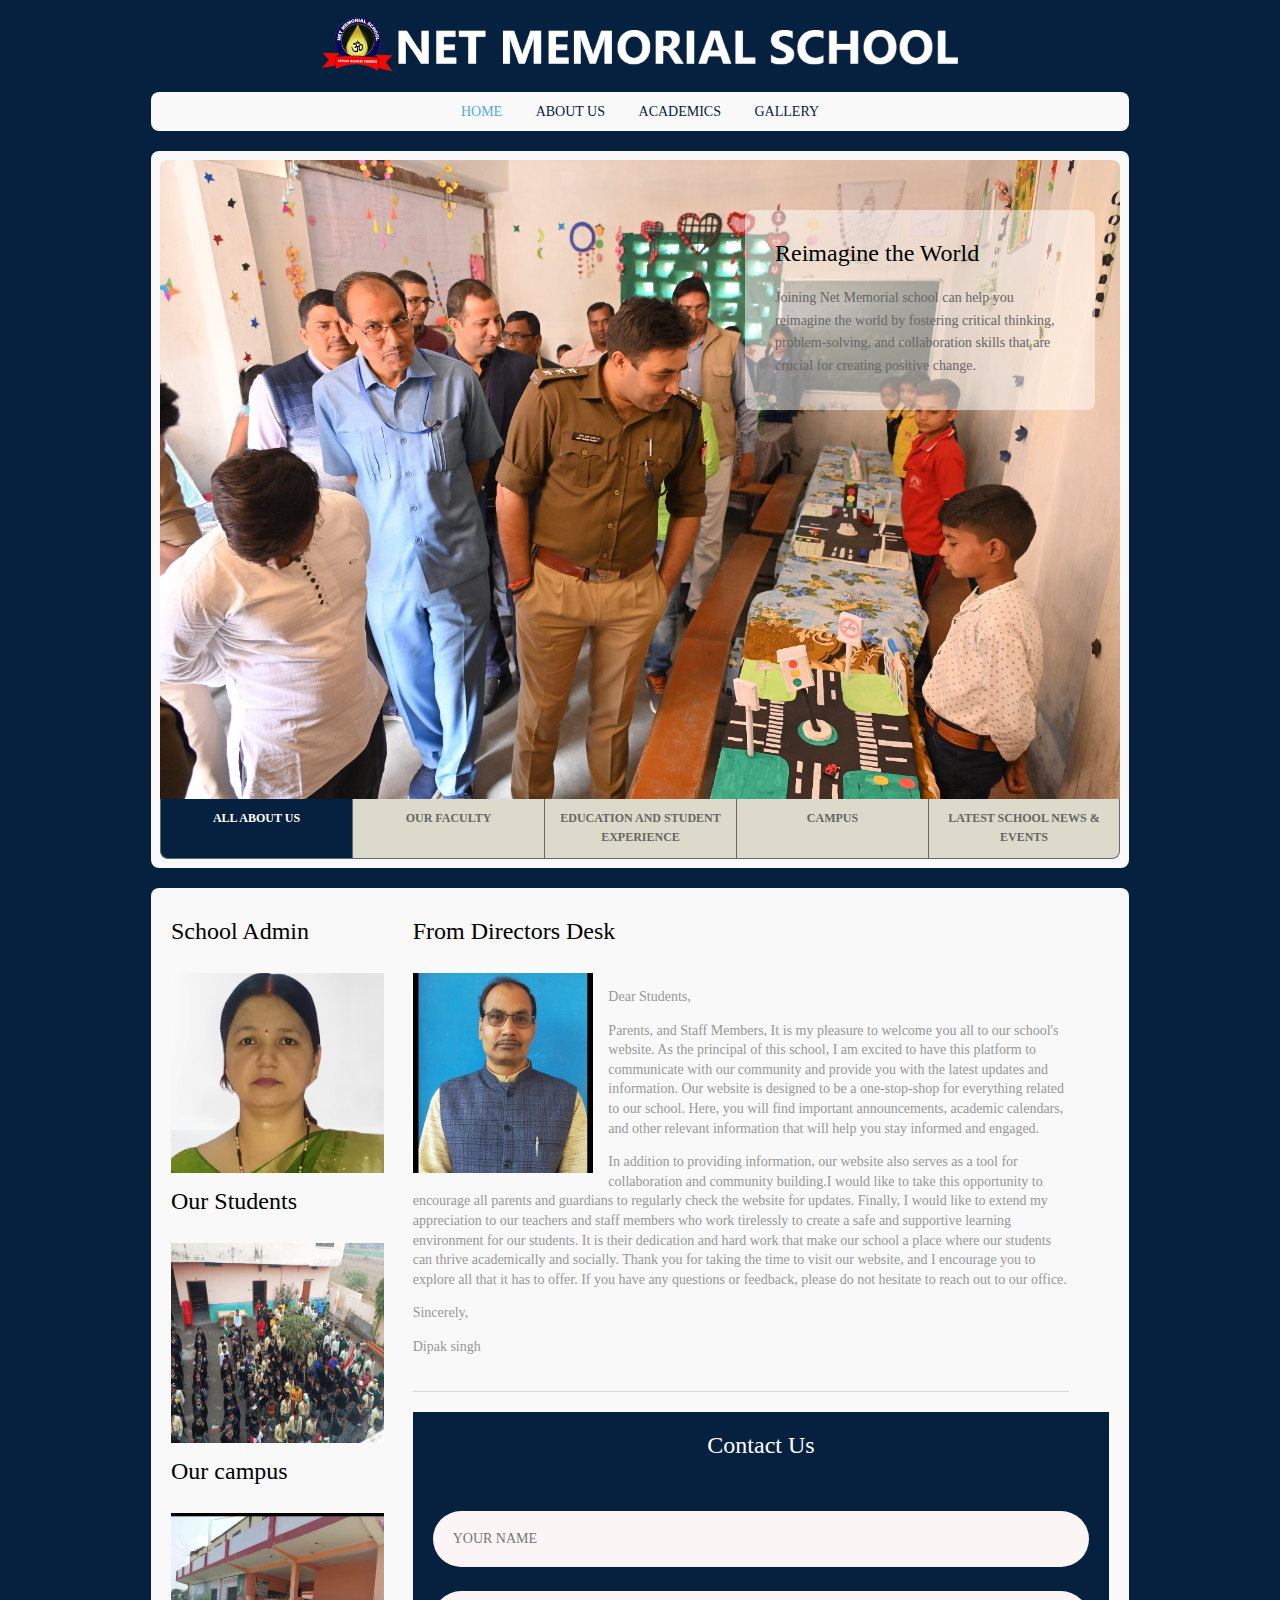
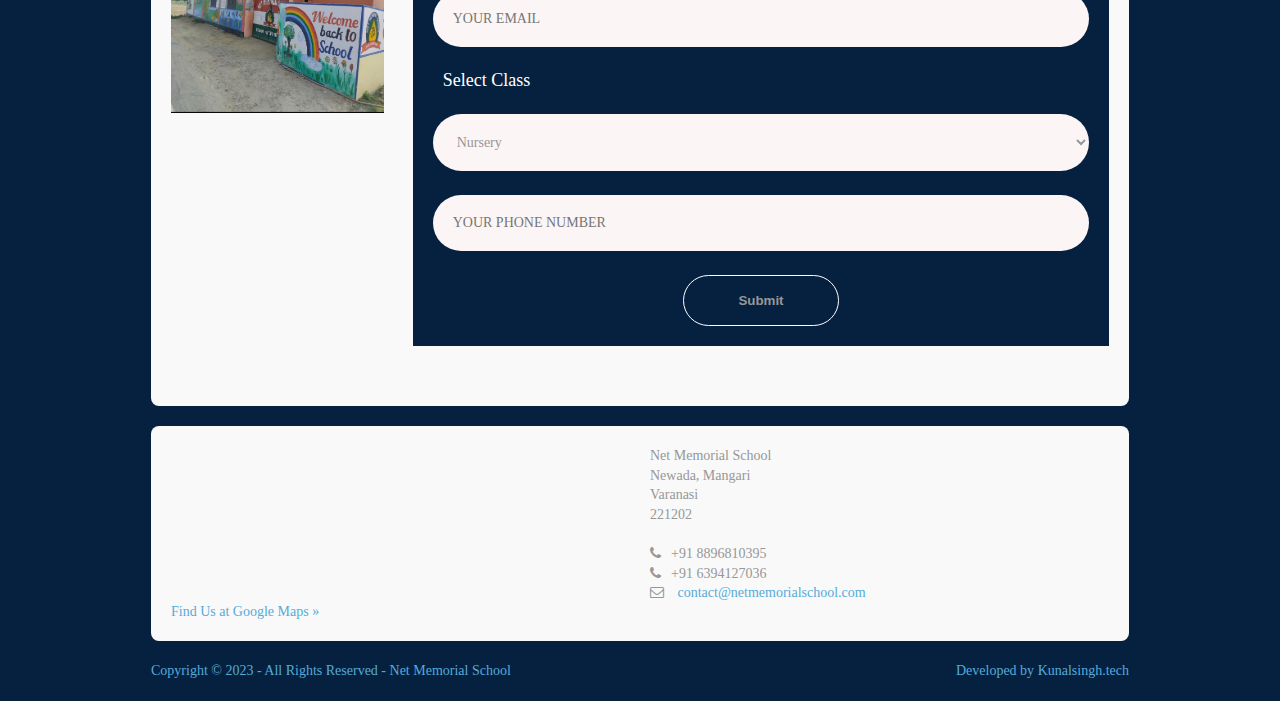
<file: index.html>
<!DOCTYPE html>
<html>

<head>
  <title>NET MEMORIAL SCHOOL</title>
  <meta charset="utf-8">
  <meta name="viewport" content="width=device-width, initial-scale=1.0, maximum-scale=1.0, user-scalable=no">
  <link href="layout/styles/layout.css" rel="stylesheet" type="text/css" media="all">
</head>

<body id="top">
  <!-- ################################################################################################ -->
  <!-- ################################################################################################ -->
  <!-- ################################################################################################ -->
  <!-- <div class="wrapper row0"> -->
  <!-- <div id="topbar" class="clear"> -->
  <!-- ################################################################################################ -->
  <!-- <nav>
        <ul>
          <li><a href="#">Home</a></li>
          <li><a href="#">Contact Us</a></li>
          <li><a href="#">A - Z Index</a></li>
          <li><a href="#">Student Login</a></li>
          <li><a href="#">Staff Login</a></li> -->
  <!-- </ul>
    </nav> -->
  <!-- ################################################################################################ -->
  <!-- </div> -->
  <!-- </div> -->
  <!-- ################################################################################################ -->
  <!-- ################################################################################################ -->
  <!-- ################################################################################################ -->
  <!-- <div class="wrapper row1"> -->
  <div>
    <header id="header" class="clear">
      <!-- ################################################################################################ -->
      <div class="img-logo">
        <img src="./images/Logo.png">
      </div>
      <div id="logo">
        <img src="./images/NSps.png">
      </div>
      <!-- <div id="logo">
        <h1><a href="index.html">NET MEMORIAL SCHOOL</a></h1>
         <p>Newada Varansi</p> 
      </div> -->

      <!-- <div class="fl_right">
        <form class="clear" method="post" action="#">
          <fieldset>
            <legend>Search:</legend>
            <input type="text" value="" placeholder="Search Here">
            <button class="fa fa-search" type="submit" title="Search"><em>Search</em></button>
          </fieldset>
        </form>
      </div> -->
      <!-- ################################################################################################ -->
    </header>
  </div>
  <!-- ################################################################################################ -->
  <!-- ################################################################################################ -->
  <!-- ################################################################################################ -->
  <div class="wrapper row2">
    <div class="rounded">
      <nav id="mainav" class="clear">
        <!-- ################################################################################################ -->
        <ul class="clear">
          <li class="active"><a href="index.html">Home</a></li>
          <!-- <li><a class="drop" href="#">Pages</a>
                        <ul>
                            <li><a href="pages/gallery.html">Gallery</a></li>
                            <li><a href="pages/portfolio.html">Portfolio</a></li>
                            <li><a href="pages/full-width.html">Full Width</a></li>
                            <li><a href="pages/sidebar-left.html">Sidebar Left</a></li>
                            <li><a href="pages/sidebar-left-2.html">Sidebar Left 2</a></li>
                            <li><a href="pages/sidebar-right.html">Sidebar Right</a></li>
                            <li><a href="pages/sidebar-right-2.html">Sidebar Right 2</a></li>
                            <li><a href="pages/basic-grid.html">Basic Grid</a></li>
                        </ul>
                    </li> -->
          <!-- <li><a class="drop" href="#">Dropdown</a>
                        <ul>
                            <li><a href="#">Level 2</a></li>
                            <li><a class="drop" href="#">Level 2 + Drop</a>
                                <ul>
                                    <li><a href="#">Level 3</a></li>
                                    <li><a href="#">Level 3</a></li>
                                </ul>
                            </li>
                        </ul>
                    </li> -->
          <li><a href="./about-us.html">About Us</a></li>
          <li><a href="#">Academics</a></li>
          <li><a href="./gallery.html">Gallery</a></li>
          <!-- <li><a href="#">Contact us</a></li> -->
        </ul>
        <!-- ################################################################################################ -->
      </nav>
    </div>
  </div>
  <!-- ################################################################################################ -->
  <!-- ################################################################################################ -->
  <!-- ################################################################################################ -->
  <div class="wrapper">
    <div id="slider">
      <div id="slide-wrapper" class="rounded clear">
        <!-- ################################################################################################ -->
        <figure id="slide-1">
          <a class="view" href="#"><img src="images/img1.jpeg" alt=""></a>
          <figcaption>
            <h2>Reimagine the World</h2>
            <p>Joining Net Memorial school can help you reimagine the world by fostering critical thinking,
              problem-solving, and collaboration skills that are crucial for creating positive change.</p>
          </figcaption>
        </figure>
        <figure id="slide-2">
          <a class="view" href="#"><img src="images/img-2.jpeg" alt=""></a>
          <figcaption>
            <h2>Best faculty</h2>
            <p>At our school, we are proud to have the best faculty who are dedicated, experienced, and passionate about
              education, and committed to helping students achieve their full potential.
            </p>
          </figcaption>
        </figure>
        <figure id="slide-3">
          <a class="view" href="#"><img src="images/img-3.jpeg" alt=""></a>
          <figcaption>
            <h2>Education And Student Experience</h2>
            <p>Education and student experience are at the heart of our school. We strive to provide a rigorous,
              engaging, and personalized education that prepares students for success in college, career, and life.</p>
          </figcaption>
        </figure>
        <figure id="slide-4">
          <a class="view" href="#"><img src="images/img-4campus.jpeg" alt=""></a>
          <figcaption>
            <h2>Campus</h2>
            <p>Our school campus is a vibrant and welcoming community that provides a safe and supportive learning
              environment for all students. We offer state-of-the-art facilities, including classrooms, labs, sports
              facilities, and more.
            </p>
          </figcaption>
        </figure>
        <figure id="slide-5">
          <a class="view" href="#"><img src="images/img-5.jpeg" alt=""></a>
          <!-- <figcaption>
            <h2>Dapiensociis temper donec</h2>
            <p>Attincidunt vel nam a maurisus lacinia consectetus magnisl sed ac morbi. Inmaurisus habitur pretium eu et
              ac vest penatibus id lacus parturpis.</p>
            <p class="right"><a href="#">Continue Reading &raquo;</a></p>
          </figcaption> -->
        </figure>
        <!-- ################################################################################################ -->
        <ul id="slide-tabs">
          <li><a href="#slide-1">All About Us</a></li>
          <li><a href="#slide-2">Our Faculty</a></li>
          <li><a href="#slide-3">Education And Student Experience</a></li>
          <li><a href="#slide-4">Campus</a></li>
          <li><a href="#slide-5">Latest School News &amp; Events</a></li>
        </ul>
        <!-- ################################################################################################ -->
      </div>
    </div>
  </div>
  <!-- ################################################################################################ -->
  <!-- ################################################################################################ -->
  <!-- ################################################################################################ -->
  <div class="wrapper row3">
    <div class="rounded">
      <main class="container clear">
        <!-- main body -->
        <!-- ################################################################################################ -->
        <div class="group btmspace-30">
          <!-- Left Column -->
          <div class="one_quarter first">
            <!-- ################################################################################################ -->
            <ul class="nospace">
              <li class="btmspace-15 mangement"><a href="#"><em class="heading">School Admin</em> <img
                    class="borderedbox" src="images/admin-removebg.png " alt=""></a></li>
              <li class="btmspace-15 nosspace-item"><a href="#"><em class="heading">Our Students</em> <img
                    class="borderedbox" src="images/students.jpeg" alt=""></a></li>
              <li class="btmspace-15 nosspace-item"><a href="#"><em class="heading">Our campus</em> <img
                    class="borderedbox" src="images/scchool picture.png" alt=""></a></li>
              <!-- <li><a href="#"><em class="heading">Alumni</em> <img class="borderedbox" src="images/demo/220x95.gif"
                    alt=""></a></li> -->
            </ul>
            <!-- ################################################################################################ -->
          </div>
          <!-- / Left Column -->
          <!-- Middle Column -->
          <div class="one_half">
            <!-- ################################################################################################ -->
            <h2>From Directors Desk</h2>
            <ul class="nospace listing">
              <li class="clear">
                <div class="imgl principal-image borderedbox"><img src="images/directors-img.jpeg" alt=""></div>
                <p>Dear Students,</p>
                <p>Parents, and Staff Members, It is my pleasure to welcome you all to our school's website. As the
                  principal of this school, I am excited to have this platform to communicate with our community and
                  provide you with the latest
                  updates and information. Our website is designed to be a one-stop-shop for everything related to our
                  school. Here, you will find important announcements, academic calendars, and other relevant
                  information that will
                  help you stay informed and engaged.
                </p>
                <p>In addition to providing information, our website also serves as a tool for collaboration and
                  community building.I would like to take this opportunity to encourage all parents and guardians to
                  regularly check the website
                  for updates. Finally, I would like to extend my appreciation to our teachers and staff members who
                  work tirelessly to create a safe and supportive learning environment for our students. It is their
                  dedication and hard
                  work that make our school a place where our students can thrive academically and socially. Thank you
                  for taking the time to visit our website, and I encourage you to explore all that it has to offer. If
                  you have any
                  questions or feedback, please do not hesitate to reach out to our office.</p>
                <p> Sincerely,
                  <p></p>Dipak singh
                </p>
              </li>

              <!-- <h2 class="nospace btmspace-15">Message by School</h2>
              <li class="clear">

                <p>Welcome to Net Memorial School, a vibrant and dynamic learning community committed to providing
                  students with an exceptional educational experience. Our school is located in [City, State/Country]
                  and serves students from
                  [grade levels or age range]. At Net Memorial School, we believe that every child is unique and has the
                  potential to achieve great things. Our curriculum is designed to foster creativity, critical thinking,
                  and a lifelong
                  love for learning. We are proud to offer a well-rounded education that combines rigorous academics
                  with enriching co-curricular activities, including sports, arts, and community service.
                </p>
                <p>
                  Our dedicated faculty and staff are passionate about education and are committed to providing students
                  with the tools and resources they need to succeed. Our teachers are highly qualified and bring a
                  wealth of knowledge and experience to the classroom.
                  They work closely with students to identify their strengths and challenges, and to create personalized
                  learning plans that meet their individual needs. At Net Memorial School, we are committed to creating
                  a safe and
                  inclusive environment where all students feel valued and supported.
                </p>
              </li> -->
              <!-- <li class="clear">
                <div class="imgl borderedbox"><img src="images/demo/120x120.gif" alt=""></div>
                <p class="nospace btmspace-15"><a href="#">Sentumquisque morbi dui congue.</a></p>
                <p>For more CSS templates visit <a href="http://www.os-templates.com/">Free Website Templates</a>.
                  Attincidunt vel nam a maurisus lacinia consectetus magnisl sed ac morbi. Inmaurisus habitur pretium eu
                  et ac vest penatibus
                  id lacus parturpis.</p>
                </li>  -->
            </ul>
            <div class="contact-us">
              <h1>Contact Us</h1>
              <form method="POST"
                action="https://script.google.com/macros/s/AKfycbzulNQhkW-i3XX18Z52-3NrDsxxvawKHTIecjv4mNLNEfvHvHF47-PgALwFiMDELtRm/exec"
                class="contact-form" id="contact-form-1">
                <div class="form-elements">
                  <fieldset>

                    <div class="input-control i-c-2 ">
                      <input id="text" type="text" name="Student Name" required placeholder="YOUR NAME">

                      <input id="email" name="Student email" type="email" required placeholder="YOUR EMAIL">

                    </div>
                    <div class="input-control i-c-2">
                      <label for="Class">Select Class</label>
                      <select name="class" id="Class" required>
                        <option value="Nursery">Nursery</option>
                        <option value="LkG">LKG</option>
                        <option value="UKG">UKG</option>
                        <option value="Class 1">Class 1</option>
                        <option value="Class 2">Class 2</option>
                        <option value="Class 3">Class 3</option>
                        <option value="Class 4">Class 4</option>
                        <option value="Class 5">Class 5</option>
                        <option value="Class 6">Class 6</option>
                        <option value="Class 7">Class 7</option>
                        <option value="Class 8">Class 8</option>
                        <option value="Class 9">Class 9</option>
                        <option value="Class 10">Class 10</option>
                        <!-- <option value="Lkg">LKG</option>
                        <option value="Lkg">LKG</option>
                        <option value="Lkg">LKG</option> -->
                      </select>
                      <input id="email" name="student phone number" type="number" required
                        placeholder="YOUR PHONE NUMBER">
                    </div>
                  </fieldset>

                  <fieldset class=" honeypot-field" style="display:none">
                    <label for="honeypot">To help avoid spam, utilize a Honeypot technique with a
                      hidden text field; must be empty to submit the form! Otherwise, we assume the user
                      is a
                      spam bot.</label>
                    <input id="honeypot" type="text" name="honeypot" value="this is real" />
                  </fieldset>
                  <div class="submit-btn">
                    <button type="submit" class="main-btn" form="contact-form-1">

                      <span class="btn-text">Submit</span>
                    </button>
                  </div>
                </div>
              </form>
              <div style="display:none" class="thankyou_message">
                <!-- You can customize the thankyou message by editing the code below -->
                <h2><em>Thanks</em> for contacting us! We will get back to you soon!
                </h2>
              </div>
            </div>
          </div>

          <!-- / Middle Column -->
          <!-- Right Column -->
          <!-- <div class="one_quarter sidebar">
            <div class="sdb_holder">
              <h6>Tour of our school</h6>
              <div class="mediacontainer"><img src="images/demo/video.gif" alt="">
                
              </div>
            </div>
            <div class="sdb_holder">
              <h6>Quick Information</h6>
              <ul class="nospace quickinfo">
                <li class="clear">
                  <a href="#"><img src="images/demo/80x80.gif" alt=""> Contact Us</a>
                </li>
                <li class="clear">
                  <a href="#"><img src="images/demo/80x80.gif" alt=""> Know about us</a>
                </li>
              </ul>
            </div>
          </div> -->
          <!-- / Right Column -->
        </div>
        <!-- ################################################################################################ -->
        <!-- ################################################################################################ -->
        <!-- <div id="twitter" class="group btmspace-30">
          <div class="one_quarter first center"><a href="#"><i class="fa fa-twitter fa-3x"></i><br>
              Follow Us On Twitter</a></div>
          <div class="three_quarter bold">
            <p>Inteligula congue id elis donec sce sagittis intes id laoreet aenean. Massawisi condisse leo sem ac
              tincidunt nibh quis dui fauctor et donecnibh elis velit <a href="#">@name</a> - 10:15 AM yesterday</p>
          </div>
        </div> -->
        <!-- ################################################################################################ -->
        <div class="clear"></div>
      </main>
    </div>
  </div>
  <!-- ################################################################################################ -->
  <!-- ################################################################################################ -->
  <!-- ################################################################################################ -->
  <div class="wrapper row4">
    <div class="rounded">
      <footer id="footer" class="clear">
        <!-- ################################################################################################ -->
        <div class="one_third first">
          <iframe class="google_map"
            src="https://www.google.com/maps/embed?pb=!1m18!1m12!1m3!1d3602.224771256692!2d82.88763111535364!3d25.464168983772712!2m3!1f0!2f0!3f0!3m2!1i1024!2i768!4f13.1!3m3!1m2!1s0x398fd5a8ffc1a581%3A0x4d10ec4b91f79846!2sNET%20MEMORIAL%20SCHOOL!5e0!3m2!1sen!2sin!4v1679506310957!5m2!1sen!2sin"
            width="350" height="150" style="border:0;" allowfullscreen="" loading="lazy"
            referrerpolicy="no-referrer-when-downgrade"></iframe>
          <figcaption><a href="https://goo.gl/maps/uyLcrK9EwXET4BGQA">Find Us at Google Maps &raquo;</a>

            <!-- <figure class="center"><img class="btmspace-15" src="images/demo/worldmap.png" alt="">
            <figcaption><a href="https://goo.gl/maps/uyLcrK9EwXET4BGQA">Find Us With Google Maps &raquo;</a>
            </figcaption>
          </figure> -->
        </div>
        <div class="one_third">
          <address>
            Net Memorial School<br>
            Newada, Mangari<br>
            Varanasi<br>
            221202<br>
            <br>
            <i class="fa fa-phone pright-10"></i>+91 8896810395 <br>
            <i class="fa fa-phone pright-10"></i>+91 6394127036 <br>
            <i class="fa fa-envelope-o pright-10"></i> <a href="#">contact@netmemorialschool.com</a>
          </address>
        </div>
        <!-- <div class="one_third">
          <p class="nospace btmspace-10">Stay Up to Date With What's Happening</p>
          <ul class="faico clear">
            <li><a class="faicon-twitter" href="#"><i class="fa fa-twitter"></i></a></li>
            <li><a class="faicon-linkedin" href="#"><i class="fa fa-linkedin"></i></a></li>
            <li><a class="faicon-facebook" href="#"><i class="fa fa-facebook"></i></a></li>
            <li><a class="faicon-flickr" href="#"><i class="fa fa-flickr"></i></a></li>
            <li><a class="faicon-rss" href="#"><i class="fa fa-rss"></i></a></li>
          </ul> -->
        <!-- <form class="clear" method="post" action="#">
            <fieldset>
              <legend>Subscribe To Our Newsletter:</legend>
              <input type="text" value="" placeholder="Enter Email Here&hellip;">
              <button class="fa fa-sign-in" type="submit" title="Sign Up"><em>Sign Up</em></button>
            </fieldset>
          </form> -->
    </div>
    <!-- ################################################################################################ -->
    </footer>
  </div>
  </div>
  <!-- ################################################################################################ -->
  <!-- ################################################################################################ -->
  <!-- ################################################################################################ -->
  <div class="wrapper row5">
    <div id="copyright" class="clear">
      <!-- ################################################################################################ -->
      <p class="fl_left">Copyright &copy; 2023 - All Rights Reserved - <a href="#">Net Memorial School</a></p>
      <p class="fl_right">Developed by <a target="_blank" href="https://kunalsingh.tech/"
          title="kunalsingh.tech">Kunalsingh.tech</a></p>
      <!-- ################################################################################################ -->
    </div>
  </div>
  <!-- JAVASCRIPTS -->
  <script src="layout/scripts/jquery.min.js"></script>
  <script src="layout/scripts/jquery.fitvids.min.js"></script>
  <script src="layout/scripts/jquery.mobilemenu.js"></script>
  <script src="layout/scripts/tabslet/jquery.tabslet.min.js"></script>
</body>

</html>
</file>
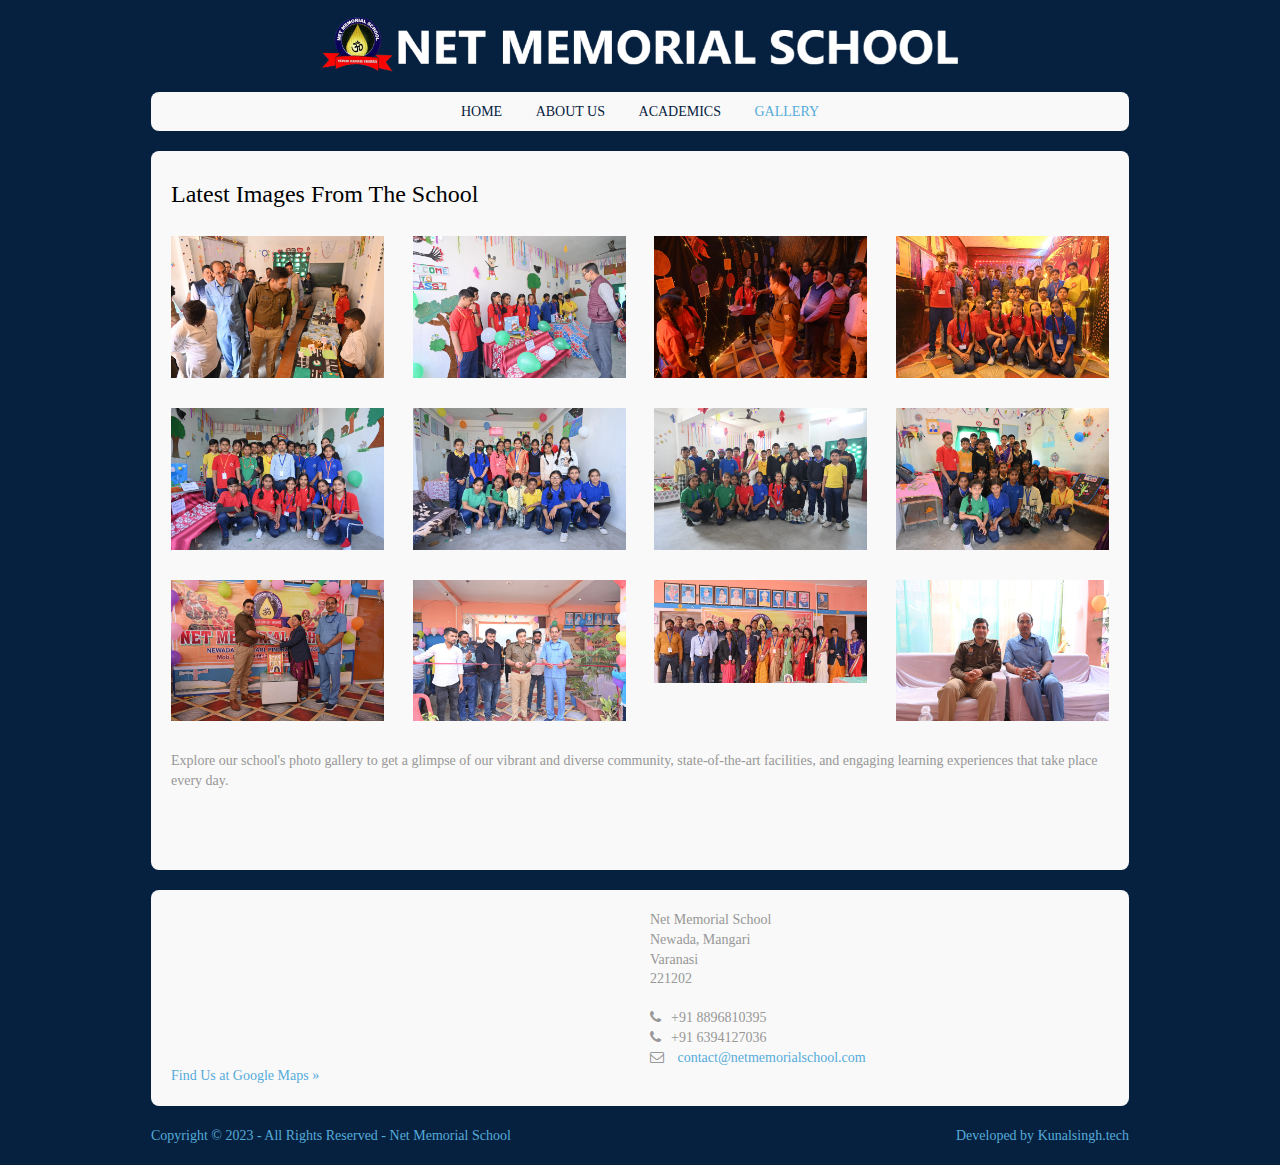
<file: gallery.html>
<!DOCTYPE html>
<!--
Template Name: Academic Education V2
Author: <a href="http://www.os-templates.com/">OS Templates</a>
Author URI: http://www.os-templates.com/
Licence: Free to use under our free template licence terms
Licence URI: http://www.os-templates.com/template-terms
-->
<html>

<head>
  <title>Academic Education V2 | Pages | Gallery</title>
  <meta charset="utf-8">
  <meta name="viewport" content="width=device-width, initial-scale=1.0, maximum-scale=1.0, user-scalable=no">
  <link href="./layout/styles/layout.css" rel="stylesheet" type="text/css" media="all">
</head>

<body id="top">
  <!-- ################################################################################################ -->
  <!-- ################################################################################################ -->
  <!-- ################################################################################################ -->
  <!-- <div class="wrapper row0"> -->
  <!-- <div id="topbar" class="clear"> -->
  <!-- ################################################################################################ -->
  <!-- <nav>
        <ul>
          <li><a href="#">Home</a></li>
          <li><a href="#">Contact Us</a></li>
          <li><a href="#">A - Z Index</a></li>
          <li><a href="#">Student Login</a></li>
          <li><a href="#">Staff Login</a></li> -->
  <!-- </ul>
    </nav> -->
  <!-- ################################################################################################ -->
  <!-- </div> -->
  <!-- </div> -->
  <!-- ################################################################################################ -->
  <!-- ################################################################################################ -->
  <!-- ################################################################################################ -->
  <!-- <div class="wrapper row1"> -->
  <div>
    <header id="header" class="clear">
      <!-- ################################################################################################ -->
      <div class="img-logo">
        <img src="./images/Logo.png">
      </div>
      <div id="logo">
        <img src="./images/NSps.png">
      </div>
      <!-- <div id="logo">
        <h1><a href="index.html">NET MEMORIAL SCHOOL</a></h1>
         <p>Newada Varansi</p> 
      </div> -->

      <!-- <div class="fl_right">
        <form class="clear" method="post" action="#">
          <fieldset>
            <legend>Search:</legend>
            <input type="text" value="" placeholder="Search Here">
            <button class="fa fa-search" type="submit" title="Search"><em>Search</em></button>
          </fieldset>
        </form>
      </div> -->
      <!-- ################################################################################################ -->
    </header>
  </div>
  <!-- ################################################################################################ -->
  <!-- ################################################################################################ -->
  <!-- ################################################################################################ -->
  <div class="wrapper row2">
    <div class="rounded">
      <nav id="mainav" class="clear">
        <!-- ################################################################################################ -->
        <ul class="clear">
          <li><a href="index.html">Home</a></li>
          <!-- <li><a class="drop" href="#">Pages</a>
                        <ul>
                            <li><a href="pages/gallery.html">Gallery</a></li>
                            <li><a href="pages/portfolio.html">Portfolio</a></li>
                            <li><a href="pages/full-width.html">Full Width</a></li>
                            <li><a href="pages/sidebar-left.html">Sidebar Left</a></li>
                            <li><a href="pages/sidebar-left-2.html">Sidebar Left 2</a></li>
                            <li><a href="pages/sidebar-right.html">Sidebar Right</a></li>
                            <li><a href="pages/sidebar-right-2.html">Sidebar Right 2</a></li>
                            <li><a href="pages/basic-grid.html">Basic Grid</a></li>
                        </ul>
                    </li> -->
          <!-- <li><a class="drop" href="#">Dropdown</a>
                        <ul>
                            <li><a href="#">Level 2</a></li>
                            <li><a class="drop" href="#">Level 2 + Drop</a>
                                <ul>
                                    <li><a href="#">Level 3</a></li>
                                    <li><a href="#">Level 3</a></li>
                                </ul>
                            </li>
                        </ul>
                    </li> -->
          <li><a href="./about-us.html">About Us</a></li>
          <li><a href="#">Academics</a></li>
          <li class="active"><a href="./gallery.html">Gallery</a></li>
          <!-- <li><a href="#">Contact us</a></li> -->
        </ul>
        <!-- ################################################################################################ -->
      </nav>
    </div>
  </div>
  <!-- ################################################################################################ -->
  <!-- ################################################################################################ -->
  <!-- ################################################################################################ -->
  <div class="wrapper row3">
    <div class="rounded">
      <main class="container clear">
        <!-- main body -->
        <!-- ################################################################################################ -->
        <div id="gallery">
          <figure>
            <header class="heading">Latest Images From The School</header>
            <ul class="nospace clear">
              <li class="one_quarter first">
                <a class="nlb" data-lightbox-gallery="gallery1" href="./images/img1.jpeg"
                  title="Phulpur ACP AMIT PANDEY IN EXHIBITION"><img class="borderedbox" src="./images/img1.jpeg"
                    alt=""></a>
              </li>
              <li class="one_quarter">
                <a class="nlb" data-lightbox-gallery="gallery1" href="./images/gallery/school-exhibition.jpeg"
                  title="SCHOOL EXHIBITION 2023"><img class="borderedbox" src="./images/gallery/school-exhibition.jpeg"
                    alt=""></a>
              </li>
              <li class="one_quarter">
                <a class="nlb" data-lightbox-gallery="gallery1" href="./images/gallery/school-img3.jpeg"
                  title="School spese station room"><img class="borderedbox" src="./images/gallery/school-img3.jpeg"
                    alt=""></a>
              </li>
              <li class="one_quarter">
                <a class="nlb" data-lightbox-gallery="gallery1" href="./images/gallery/Class 8th group photos.jpeg"
                  title="Class 8th group photos"><img class="borderedbox"
                    src="./images/gallery/Class 8th group photos.jpeg" alt=""></a>
              </li>
              <li class="one_quarter first">
                <a class="nlb" data-lightbox-gallery="gallery1" href="./images/gallery/Class 7th group photos.jpeg"
                  title="Class 7th group photos"><img class="borderedbox"
                    src="./images/gallery/Class 7th group photos.jpeg" alt=""></a>
              </li>
              <li class="one_quarter">
                <a class="nlb" data-lightbox-gallery="gallery1" href="./images/gallery/Class 6th group photos.jpeg"
                  title="Class 6th group photos"><img class="borderedbox"
                    src="./images/gallery/Class 6th group photos.jpeg" alt=""></a>
              </li>
              <li class="one_quarter">
                <a class="nlb" data-lightbox-gallery="gallery1" href="./images/gallery/Class 4th group photos.jpeg"
                  title="Class 4th group photos"><img class="borderedbox"
                    src="./images/gallery/Class 4th group photos.jpeg" alt=""></a>
              </li>
              <li class="one_quarter">
                <a class="nlb" data-lightbox-gallery="gallery1" href="./images/gallery/Class 5th group photos.jpeg"
                  title="Class 5th group photos"><img class="borderedbox"
                    src="./images/gallery/Class 5th group photos.jpeg" alt=""></a>
              </li>
              <li class="one_quarter first">
                <a class="nlb" data-lightbox-gallery="gallery1"
                  href="./images/gallery/Phulpur ACP AMIT PANDEY SIR RECEIVING SCHOOL SMRITI PATRA.jpeg"
                  title="Phulpur ACP AMIT PANDEY SIR RECEIVING SCHOOL SMRITI PATRA. "><img class="borderedbox"
                    src="./images/gallery/Phulpur ACP AMIT PANDEY SIR RECEIVING SCHOOL SMRITI PATRA.jpeg" alt=""></a>
              </li>
              <li class="one_quarter">
                <a class="nlb" data-lightbox-gallery="gallery1"
                  href="./images/gallery/INAUGRATION OF EXIBITION 2023.jpeg"
                  title="INAUGURATION ON EXHIBITION 2023"><img class="borderedbox"
                    src="./images/gallery/INAUGRATION OF EXIBITION 2023.jpeg" alt=""></a>
              </li>
              <li class="one_quarter">
                <a class="nlb" data-lightbox-gallery="gallery1" href="./images/img-2.jpeg" title="OUR FACULTY "><img
                    class="borderedbox" src="./images/img-2.jpeg" alt=""></a>
              </li>
              <li class="one_quarter">
                <a class="nlb" data-lightbox-gallery="gallery1" href="./images/gallery/DIRECTOR POLICE.jpeg"
                  title="DIRECTOR SIR WITH GUEST"><img class="borderedbox" src="./images/gallery/DIRECTOR POLICE.jpeg"
                    alt=""></a>
              </li>
            </ul>
            <figcaption>Explore our school's photo gallery to get a glimpse of our vibrant and diverse community,
              state-of-the-art facilities, and engaging learning experiences that take place every day.</figcaption>
          </figure>
        </div>
        <!-- ################################################################################################ -->
        <!-- ################################################################################################ -->
        <!-- <nav class="pagination">
          <ul>
            <li><a href="#">&laquo; Previous</a></li>
            <li><a href="#">1</a></li>
            <li><a href="#">2</a></li>
            <li><strong>&hellip;</strong></li>
            <li><a href="#">6</a></li>
            <li class="current"><strong>7</strong></li>
            <li><a href="#">8</a></li>
            <li><a href="#">9</a></li>
            <li><strong>&hellip;</strong></li>
            <li><a href="#">14</a></li>
            <li><a href="#">15</a></li>
            <li><a href="#">Next &raquo;</a></li>
          </ul>
        </nav> -->
        <!-- ################################################################################################ -->
        <!-- / main body -->
        <div class="clear"></div>
      </main>
    </div>
  </div>
  <!-- ################################################################################################ -->
  <!-- ################################################################################################ -->
  <!-- ################################################################################################ -->
  <div class="wrapper row4">
    <div class="rounded">
      <footer id="footer" class="clear">
        <!-- ################################################################################################ -->
        <div class="one_third first">
          <iframe class="google_map"
            src="https://www.google.com/maps/embed?pb=!1m18!1m12!1m3!1d3602.224771256692!2d82.88763111535364!3d25.464168983772712!2m3!1f0!2f0!3f0!3m2!1i1024!2i768!4f13.1!3m3!1m2!1s0x398fd5a8ffc1a581%3A0x4d10ec4b91f79846!2sNET%20MEMORIAL%20SCHOOL!5e0!3m2!1sen!2sin!4v1679506310957!5m2!1sen!2sin"
            width="350" height="150" style="border:0;" allowfullscreen="" loading="lazy"
            referrerpolicy="no-referrer-when-downgrade"></iframe>
          <figcaption><a href="https://goo.gl/maps/uyLcrK9EwXET4BGQA">Find Us at Google Maps &raquo;</a>

            <!-- <figure class="center"><img class="btmspace-15" src="images/demo/worldmap.png" alt="">
            <figcaption><a href="https://goo.gl/maps/uyLcrK9EwXET4BGQA">Find Us With Google Maps &raquo;</a>
            </figcaption>
          </figure> -->
        </div>
        <div class="one_third">
          <address>
            Net Memorial School<br>
            Newada, Mangari<br>
            Varanasi<br>
            221202<br>
            <br>
            <i class="fa fa-phone pright-10"></i>+91 8896810395 <br>
            <i class="fa fa-phone pright-10"></i>+91 6394127036 <br>
            <i class="fa fa-envelope-o pright-10"></i> <a href="#">contact@netmemorialschool.com</a>
          </address>
        </div>
        <!-- <div class="one_third">
          <p class="nospace btmspace-10">Stay Up to Date With What's Happening</p>
          <ul class="faico clear">
            <li><a class="faicon-twitter" href="#"><i class="fa fa-twitter"></i></a></li>
            <li><a class="faicon-linkedin" href="#"><i class="fa fa-linkedin"></i></a></li>
            <li><a class="faicon-facebook" href="#"><i class="fa fa-facebook"></i></a></li>
            <li><a class="faicon-flickr" href="#"><i class="fa fa-flickr"></i></a></li>
            <li><a class="faicon-rss" href="#"><i class="fa fa-rss"></i></a></li>
          </ul> -->
        <!-- <form class="clear" method="post" action="#">
            <fieldset>
              <legend>Subscribe To Our Newsletter:</legend>
              <input type="text" value="" placeholder="Enter Email Here&hellip;">
              <button class="fa fa-sign-in" type="submit" title="Sign Up"><em>Sign Up</em></button>
            </fieldset>
          </form> -->
    </div>
    <!-- ################################################################################################ -->
    </footer>
  </div>
  </div>
  <!-- ################################################################################################ -->
  <!-- ################################################################################################ -->
  <!-- ################################################################################################ -->
  <div class="wrapper row5">
    <div id="copyright" class="clear">
      <!-- ################################################################################################ -->
      <p class="fl_left">Copyright &copy; 2023 - All Rights Reserved - <a href="#">Net Memorial School</a></p>
      <p class="fl_right">Developed by <a target="_blank" href="https://kunalsingh.tech/"
          title="kunalsingh.tech">Kunalsingh.tech</a></p>
      <!-- ################################################################################################ -->
    </div>
  </div>
  <!-- JAVASCRIPTS -->
  <script src="./layout/scripts/jquery.min.js"></script>
  <script src="./layout/scripts/jquery.fitvids.min.js"></script>
  <script src="./layout/scripts/jquery.mobilemenu.js"></script>
  <script src="./layout/scripts/nivo-lightbox/nivo-lightbox.min.js"></script>
</body>

</html>
</file>
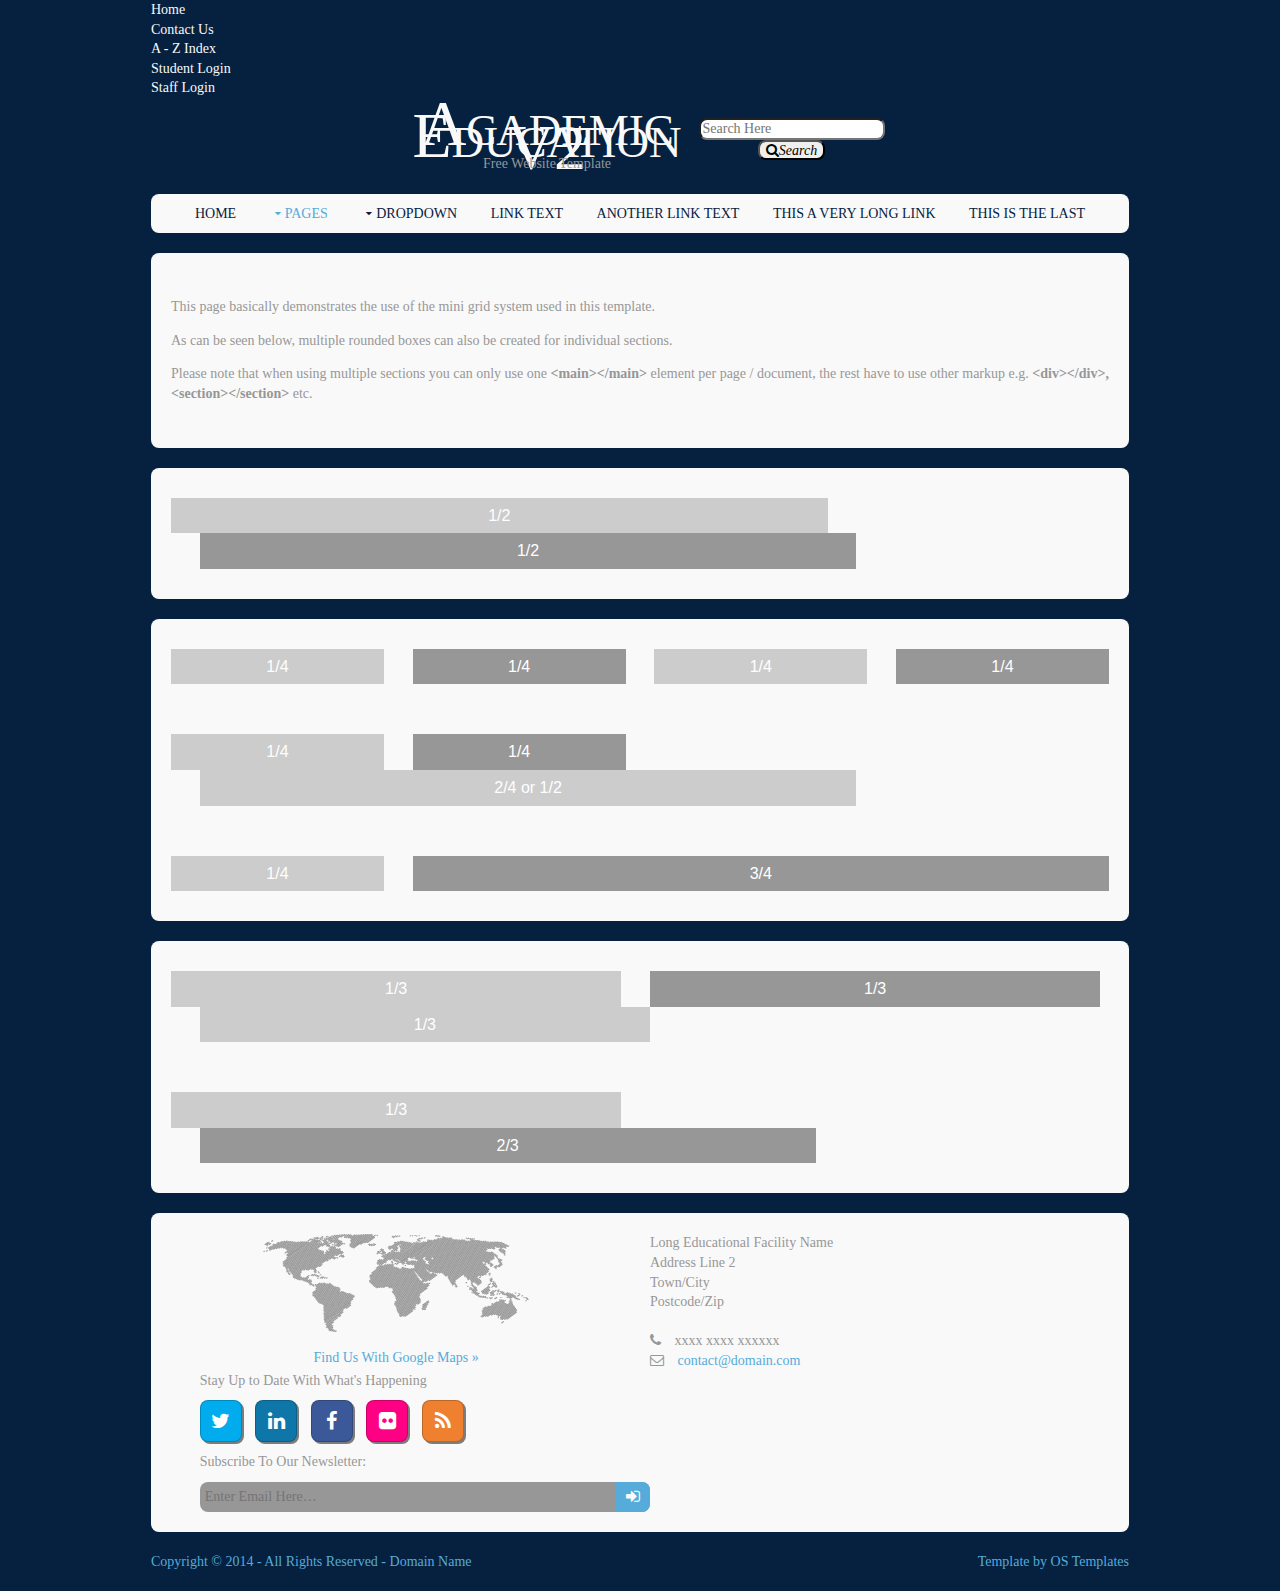
<file: pages/basic-grid.html>
<!DOCTYPE html>
<!--
Template Name: Academic Education V2
Author: <a href="http://www.os-templates.com/">OS Templates</a>
Author URI: http://www.os-templates.com/
Licence: Free to use under our free template licence terms
Licence URI: http://www.os-templates.com/template-terms
-->
<html>
<head>
<title>Academic Education V2 | Pages | Basic Grid</title>
<meta charset="utf-8">
<meta name="viewport" content="width=device-width, initial-scale=1.0, maximum-scale=1.0, user-scalable=no">
<link href="../layout/styles/layout.css" rel="stylesheet" type="text/css" media="all">
<!-- / Demo styling - remove before use -->
<style type="text/css">
.container .group{text-align:center;}
.container .group div{padding:8px 0; font-size:16px; font-family:Verdana, Geneva, sans-serif;}
.container .group div:nth-child(odd){color:#FFFFFF; background:#CCCCCC;}
.container .group div:nth-child(even){color:#FFFFFF; background:#979797;}
@media screen and (min-width:180px) and (max-width:900px) {
	.container .group div{margin-bottom:0;}
}
</style>
<!-- / Demo styling -->
</head>
<body id="top">
<!-- ################################################################################################ --> 
<!-- ################################################################################################ --> 
<!-- ################################################################################################ -->
<div class="wrapper row0">
  <div id="topbar" class="clear"> 
    <!-- ################################################################################################ -->
    <nav>
      <ul>
        <li><a href="#">Home</a></li>
        <li><a href="#">Contact Us</a></li>
        <li><a href="#">A - Z Index</a></li>
        <li><a href="#">Student Login</a></li>
        <li><a href="#">Staff Login</a></li>
      </ul>
    </nav>
    <!-- ################################################################################################ --> 
  </div>
</div>
<!-- ################################################################################################ --> 
<!-- ################################################################################################ --> 
<!-- ################################################################################################ -->
<div class="wrapper row1">
  <header id="header" class="clear"> 
    <!-- ################################################################################################ -->
    <div id="logo" class="fl_left">
      <h1><a href="../index.html">Academic Education V2</a></h1>
      <p>Free Website Template</p>
    </div>
    <div class="fl_right">
      <form class="clear" method="post" action="#">
        <fieldset>
          <legend>Search:</legend>
          <input type="text" value="" placeholder="Search Here">
          <button class="fa fa-search" type="submit" title="Search"><em>Search</em></button>
        </fieldset>
      </form>
    </div>
    <!-- ################################################################################################ --> 
  </header>
</div>
<!-- ################################################################################################ --> 
<!-- ################################################################################################ --> 
<!-- ################################################################################################ -->
<div class="wrapper row2">
  <div class="rounded">
    <nav id="mainav" class="clear"> 
      <!-- ################################################################################################ -->
      <ul class="clear">
        <li><a href="../index.html">Home</a></li>
        <li class="active"><a class="drop" href="#">Pages</a>
          <ul>
            <li><a href="gallery.html">Gallery</a></li>
            <li><a href="portfolio.html">Portfolio</a></li>
            <li><a href="full-width.html">Full Width</a></li>
            <li><a href="sidebar-left.html">Sidebar Left</a></li>
            <li><a href="sidebar-left-2.html">Sidebar Left 2</a></li>
            <li><a href="sidebar-right.html">Sidebar Right</a></li>
            <li><a href="sidebar-right-2.html">Sidebar Right 2</a></li>
            <li class="active"><a href="basic-grid.html">Basic Grid</a></li>
          </ul>
        </li>
        <li><a class="drop" href="#">Dropdown</a>
          <ul>
            <li><a href="#">Level 2</a></li>
            <li><a class="drop" href="#">Level 2 + Drop</a>
              <ul>
                <li><a href="#">Level 3</a></li>
                <li><a href="#">Level 3</a></li>
              </ul>
            </li>
          </ul>
        </li>
        <li><a href="#">Link Text</a></li>
        <li><a href="#">Another Link Text</a></li>
        <li><a href="#">This a very long link</a></li>
        <li><a href="#">This is the last</a></li>
      </ul>
      <!-- ################################################################################################ --> 
    </nav>
  </div>
</div>
<!-- ################################################################################################ --> 
<!-- ################################################################################################ --> 
<!-- ################################################################################################ -->
<div class="wrapper row3">
  <div class="rounded">
    <main class="container clear"> 
      <!-- main body --> 
      <!-- ################################################################################################ -->
      <p>This page basically demonstrates the use of the mini grid system used in this template.</p>
      <p>As can be seen below, multiple rounded boxes can also be created for individual sections.</p>
      <p>Please note that when using multiple sections you can only use one <strong>&lt;main&gt;&lt;/main&gt;</strong> element per page / document, the rest have to use other markup e.g. <strong>&lt;div&gt;&lt;/div&gt;, &lt;section&gt;&lt;/section&gt;</strong> etc.</p>
      <!-- ################################################################################################ --> 
      <!-- / main body -->
      <div class="clear"></div>
    </main>
  </div>
</div>
<!-- section 1 --> 
<!-- ################################################################################################ --> 
<!-- ################################################################################################ --> 
<!-- ################################################################################################ -->
<div class="wrapper row3">
  <div class="rounded">
    <div class="container clear"> 
      <!-- section content --> 
      <!-- ################################################################################################ -->
      <div class="group">
        <div class="one_half first">1/2</div>
        <div class="one_half">1/2</div>
      </div>
      <!-- ################################################################################################ --> 
      <!-- / section content -->
      <div class="clear"></div>
    </div>
  </div>
</div>
<!-- / section 1 --> 
<!-- section 2 --> 
<!-- ################################################################################################ --> 
<!-- ################################################################################################ --> 
<!-- ################################################################################################ -->
<div class="wrapper row3">
  <div class="rounded">
    <div class="container clear"> 
      <!-- section content --> 
      <!-- ################################################################################################ -->
      <div class="group btmspace-50">
        <div class="one_quarter first">1/4</div>
        <div class="one_quarter">1/4</div>
        <div class="one_quarter">1/4</div>
        <div class="one_quarter">1/4</div>
      </div>
      <div class="group btmspace-50">
        <div class="one_quarter first">1/4</div>
        <div class="one_quarter">1/4</div>
        <div class="two_quarter">2/4 or 1/2</div>
      </div>
      <div class="group">
        <div class="one_quarter first">1/4</div>
        <div class="three_quarter">3/4</div>
      </div>
      <!-- ################################################################################################ --> 
      <!-- / section content -->
      <div class="clear"></div>
    </div>
  </div>
</div>
<!-- / section 2 --> 
<!-- section 3 --> 
<!-- ################################################################################################ --> 
<!-- ################################################################################################ --> 
<!-- ################################################################################################ -->
<div class="wrapper row3">
  <div class="rounded">
    <div class="container clear"> 
      <!-- section content --> 
      <!-- ################################################################################################ -->
      <div class="group btmspace-50">
        <div class="one_third first">1/3</div>
        <div class="one_third">1/3</div>
        <div class="one_third">1/3</div>
      </div>
      <div class="group">
        <div class="one_third first">1/3</div>
        <div class="two_third">2/3</div>
      </div>
      <!-- ################################################################################################ --> 
      <!-- / section content -->
      <div class="clear"></div>
    </div>
  </div>
</div>
<!-- / section 3 --> 
<!-- ################################################################################################ --> 
<!-- ################################################################################################ --> 
<!-- ################################################################################################ -->
<div class="wrapper row4">
  <div class="rounded">
    <footer id="footer" class="clear"> 
      <!-- ################################################################################################ -->
      <div class="one_third first">
        <figure class="center"><img class="btmspace-15" src="../images/demo/worldmap.png" alt="">
          <figcaption><a href="#">Find Us With Google Maps &raquo;</a></figcaption>
        </figure>
      </div>
      <div class="one_third">
        <address>
        Long Educational Facility Name<br>
        Address Line 2<br>
        Town/City<br>
        Postcode/Zip<br>
        <br>
        <i class="fa fa-phone pright-10"></i> xxxx xxxx xxxxxx<br>
        <i class="fa fa-envelope-o pright-10"></i> <a href="#">contact@domain.com</a>
        </address>
      </div>
      <div class="one_third">
        <p class="nospace btmspace-10">Stay Up to Date With What's Happening</p>
        <ul class="faico clear">
          <li><a class="faicon-twitter" href="#"><i class="fa fa-twitter"></i></a></li>
          <li><a class="faicon-linkedin" href="#"><i class="fa fa-linkedin"></i></a></li>
          <li><a class="faicon-facebook" href="#"><i class="fa fa-facebook"></i></a></li>
          <li><a class="faicon-flickr" href="#"><i class="fa fa-flickr"></i></a></li>
          <li><a class="faicon-rss" href="#"><i class="fa fa-rss"></i></a></li>
        </ul>
        <form class="clear" method="post" action="#">
          <fieldset>
            <legend>Subscribe To Our Newsletter:</legend>
            <input type="text" value="" placeholder="Enter Email Here&hellip;">
            <button class="fa fa-sign-in" type="submit" title="Sign Up"><em>Sign Up</em></button>
          </fieldset>
        </form>
      </div>
      <!-- ################################################################################################ --> 
    </footer>
  </div>
</div>
<!-- ################################################################################################ --> 
<!-- ################################################################################################ --> 
<!-- ################################################################################################ -->
<div class="wrapper row5">
  <div id="copyright" class="clear"> 
    <!-- ################################################################################################ -->
    <p class="fl_left">Copyright &copy; 2014 - All Rights Reserved - <a href="#">Domain Name</a></p>
    <p class="fl_right">Template by <a target="_blank" href="http://www.os-templates.com/" title="Free Website Templates">OS Templates</a></p>
    <!-- ################################################################################################ --> 
  </div>
</div>
<!-- JAVASCRIPTS --> 
<script src="../layout/scripts/jquery.min.js"></script> 
<script src="../layout/scripts/jquery.fitvids.min.js"></script> 
<script src="../layout/scripts/jquery.mobilemenu.js"></script>
</body>
</html>
</file>
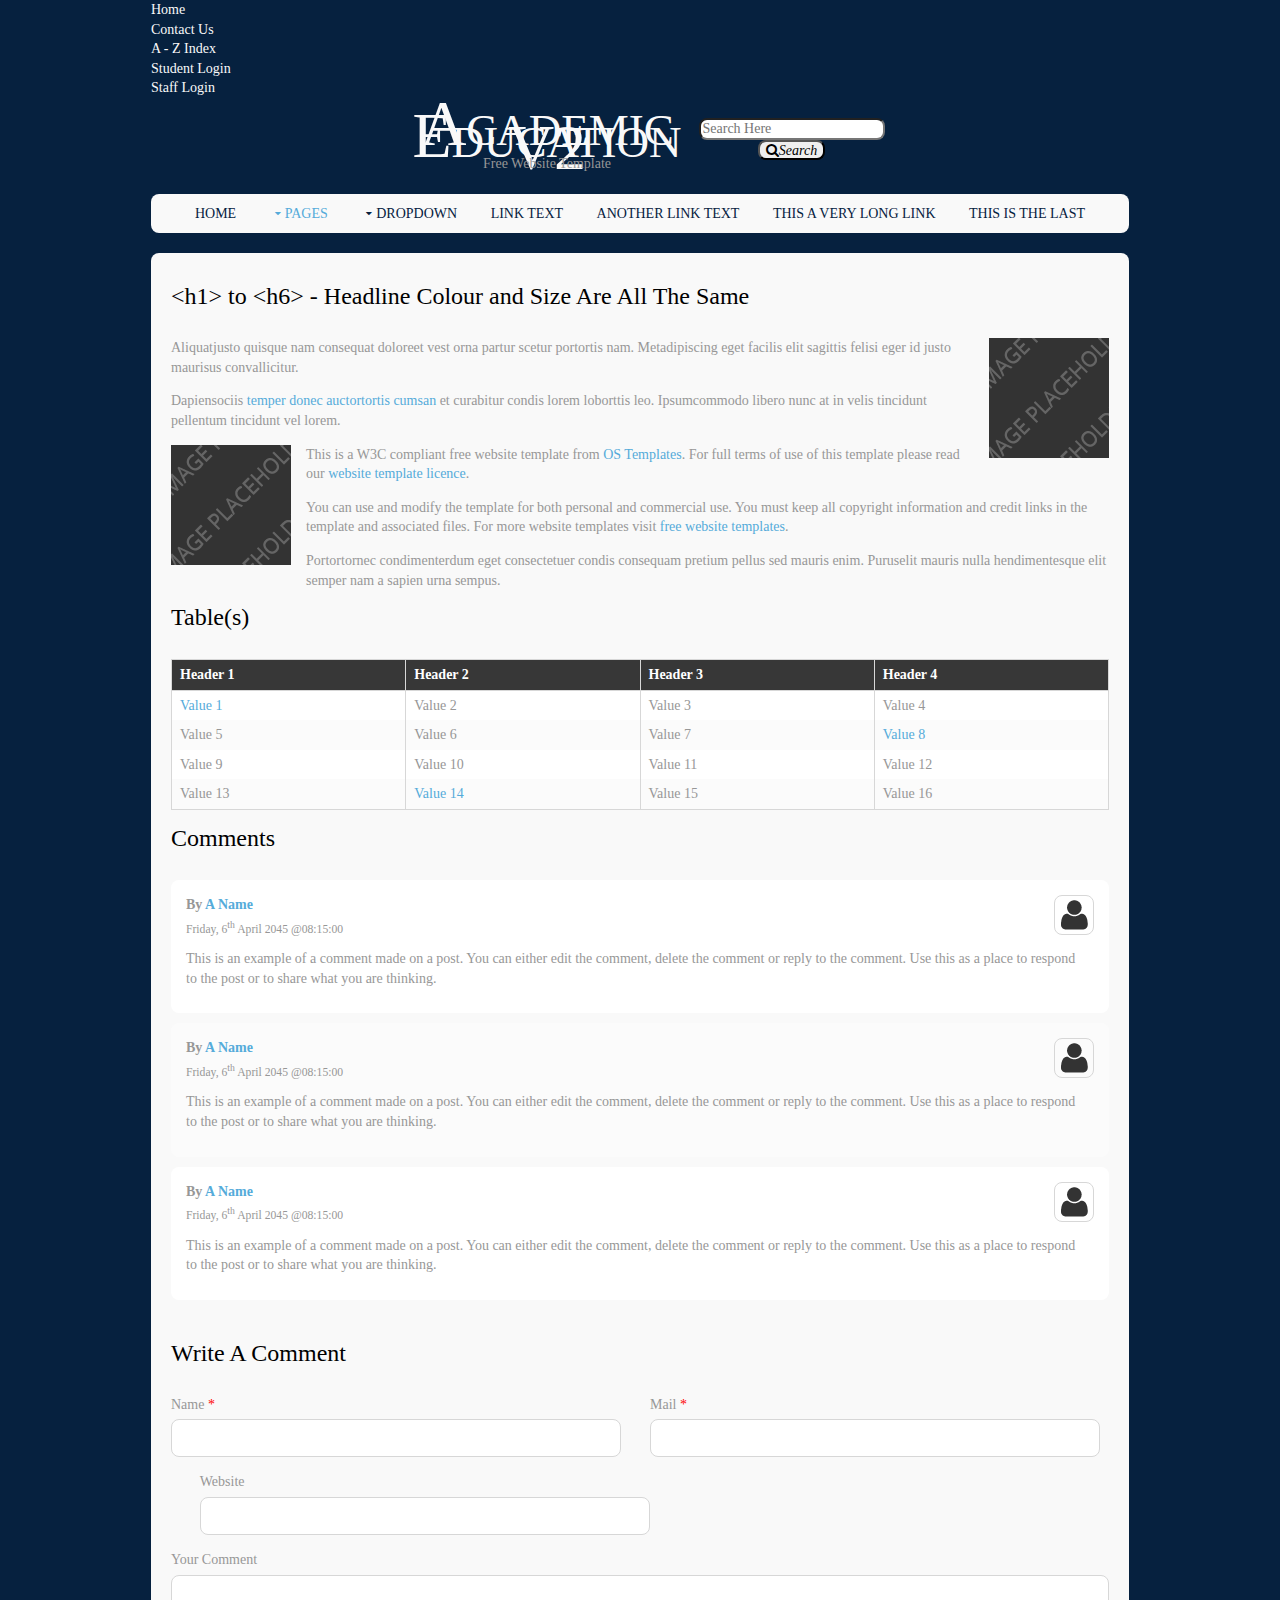
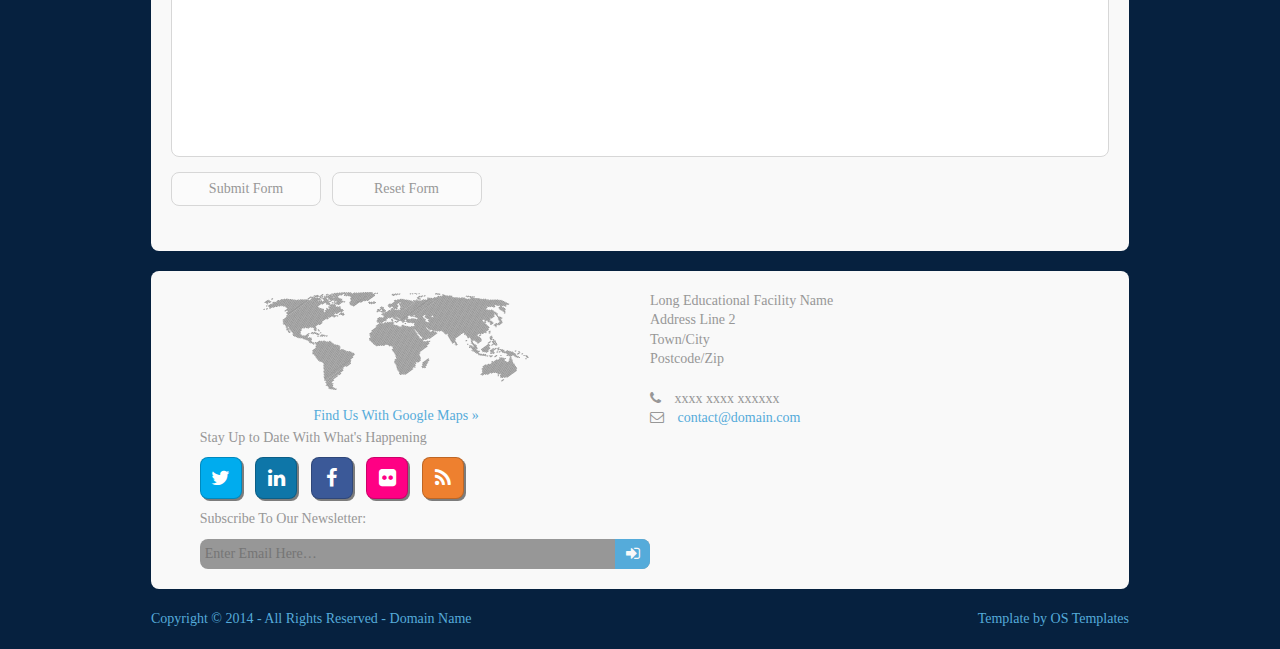
<file: pages/full-width.html>
<!DOCTYPE html>
<!--
Template Name: Academic Education V2
Author: <a href="http://www.os-templates.com/">OS Templates</a>
Author URI: http://www.os-templates.com/
Licence: Free to use under our free template licence terms
Licence URI: http://www.os-templates.com/template-terms
-->
<html>
<head>
<title>Academic Education V2 | Pages | Full Width</title>
<meta charset="utf-8">
<meta name="viewport" content="width=device-width, initial-scale=1.0, maximum-scale=1.0, user-scalable=no">
<link href="../layout/styles/layout.css" rel="stylesheet" type="text/css" media="all">
</head>
<body id="top">
<!-- ################################################################################################ --> 
<!-- ################################################################################################ --> 
<!-- ################################################################################################ -->
<div class="wrapper row0">
  <div id="topbar" class="clear"> 
    <!-- ################################################################################################ -->
    <nav>
      <ul>
        <li><a href="#">Home</a></li>
        <li><a href="#">Contact Us</a></li>
        <li><a href="#">A - Z Index</a></li>
        <li><a href="#">Student Login</a></li>
        <li><a href="#">Staff Login</a></li>
      </ul>
    </nav>
    <!-- ################################################################################################ --> 
  </div>
</div>
<!-- ################################################################################################ --> 
<!-- ################################################################################################ --> 
<!-- ################################################################################################ -->
<div class="wrapper row1">
  <header id="header" class="clear"> 
    <!-- ################################################################################################ -->
    <div id="logo" class="fl_left">
      <h1><a href="../index.html">Academic Education V2</a></h1>
      <p>Free Website Template</p>
    </div>
    <div class="fl_right">
      <form class="clear" method="post" action="#">
        <fieldset>
          <legend>Search:</legend>
          <input type="text" value="" placeholder="Search Here">
          <button class="fa fa-search" type="submit" title="Search"><em>Search</em></button>
        </fieldset>
      </form>
    </div>
    <!-- ################################################################################################ --> 
  </header>
</div>
<!-- ################################################################################################ --> 
<!-- ################################################################################################ --> 
<!-- ################################################################################################ -->
<div class="wrapper row2">
  <div class="rounded">
    <nav id="mainav" class="clear"> 
      <!-- ################################################################################################ -->
      <ul class="clear">
        <li><a href="../index.html">Home</a></li>
        <li class="active"><a class="drop" href="#">Pages</a>
          <ul>
            <li><a href="gallery.html">Gallery</a></li>
            <li><a href="portfolio.html">Portfolio</a></li>
            <li class="active"><a href="full-width.html">Full Width</a></li>
            <li><a href="sidebar-left.html">Sidebar Left</a></li>
            <li><a href="sidebar-left-2.html">Sidebar Left 2</a></li>
            <li><a href="sidebar-right.html">Sidebar Right</a></li>
            <li><a href="sidebar-right-2.html">Sidebar Right 2</a></li>
            <li><a href="basic-grid.html">Basic Grid</a></li>
          </ul>
        </li>
        <li><a class="drop" href="#">Dropdown</a>
          <ul>
            <li><a href="#">Level 2</a></li>
            <li><a class="drop" href="#">Level 2 + Drop</a>
              <ul>
                <li><a href="#">Level 3</a></li>
                <li><a href="#">Level 3</a></li>
              </ul>
            </li>
          </ul>
        </li>
        <li><a href="#">Link Text</a></li>
        <li><a href="#">Another Link Text</a></li>
        <li><a href="#">This a very long link</a></li>
        <li><a href="#">This is the last</a></li>
      </ul>
      <!-- ################################################################################################ --> 
    </nav>
  </div>
</div>
<!-- ################################################################################################ --> 
<!-- ################################################################################################ --> 
<!-- ################################################################################################ -->
<div class="wrapper row3">
  <div class="rounded">
    <main class="container clear"> 
      <!-- main body --> 
      <!-- ################################################################################################ -->
      <h1>&lt;h1&gt; to &lt;h6&gt; - Headline Colour and Size Are All The Same</h1>
      <img class="imgr borderedbox" src="../images/demo/120x120.gif" alt="">
      <p>Aliquatjusto quisque nam consequat doloreet vest orna partur scetur portortis nam. Metadipiscing eget facilis elit sagittis felisi eger id justo maurisus convallicitur.</p>
      <p>Dapiensociis <a href="#">temper donec auctortortis cumsan</a> et curabitur condis lorem loborttis leo. Ipsumcommodo libero nunc at in velis tincidunt pellentum tincidunt vel lorem.</p>
      <img class="imgl borderedbox" src="../images/demo/120x120.gif" alt="">
      <p>This is a W3C compliant free website template from <a href="http://www.os-templates.com/" title="Free Website Templates">OS Templates</a>. For full terms of use of this template please read our <a href="http://www.os-templates.com/template-terms">website template licence</a>.</p>
      <p>You can use and modify the template for both personal and commercial use. You must keep all copyright information and credit links in the template and associated files. For more website templates visit <a href="http://www.os-templates.com/">free website templates</a>.</p>
      <p>Portortornec condimenterdum eget consectetuer condis consequam pretium pellus sed mauris enim. Puruselit mauris nulla hendimentesque elit semper nam a sapien urna sempus.</p>
      <h1>Table(s)</h1>
      <div class="scrollable">
        <table>
          <thead>
            <tr>
              <th>Header 1</th>
              <th>Header 2</th>
              <th>Header 3</th>
              <th>Header 4</th>
            </tr>
          </thead>
          <tbody>
            <tr>
              <td><a href="#">Value 1</a></td>
              <td>Value 2</td>
              <td>Value 3</td>
              <td>Value 4</td>
            </tr>
            <tr>
              <td>Value 5</td>
              <td>Value 6</td>
              <td>Value 7</td>
              <td><a href="#">Value 8</a></td>
            </tr>
            <tr>
              <td>Value 9</td>
              <td>Value 10</td>
              <td>Value 11</td>
              <td>Value 12</td>
            </tr>
            <tr>
              <td>Value 13</td>
              <td><a href="#">Value 14</a></td>
              <td>Value 15</td>
              <td>Value 16</td>
            </tr>
          </tbody>
        </table>
      </div>
      <div id="comments">
        <h2>Comments</h2>
        <ul>
          <li>
            <article>
              <header>
                <figure class="avatar"><img src="../images/demo/avatar.png" alt=""></figure>
                <address>
                By <a href="#">A Name</a>
                </address>
                <time datetime="2045-04-06T08:15+00:00">Friday, 6<sup>th</sup> April 2045 @08:15:00</time>
              </header>
              <div class="comcont">
                <p>This is an example of a comment made on a post. You can either edit the comment, delete the comment or reply to the comment. Use this as a place to respond to the post or to share what you are thinking.</p>
              </div>
            </article>
          </li>
          <li>
            <article>
              <header>
                <figure class="avatar"><img src="../images/demo/avatar.png" alt=""></figure>
                <address>
                By <a href="#">A Name</a>
                </address>
                <time datetime="2045-04-06T08:15+00:00">Friday, 6<sup>th</sup> April 2045 @08:15:00</time>
              </header>
              <div class="comcont">
                <p>This is an example of a comment made on a post. You can either edit the comment, delete the comment or reply to the comment. Use this as a place to respond to the post or to share what you are thinking.</p>
              </div>
            </article>
          </li>
          <li>
            <article>
              <header>
                <figure class="avatar"><img src="../images/demo/avatar.png" alt=""></figure>
                <address>
                By <a href="#">A Name</a>
                </address>
                <time datetime="2045-04-06T08:15+00:00">Friday, 6<sup>th</sup> April 2045 @08:15:00</time>
              </header>
              <div class="comcont">
                <p>This is an example of a comment made on a post. You can either edit the comment, delete the comment or reply to the comment. Use this as a place to respond to the post or to share what you are thinking.</p>
              </div>
            </article>
          </li>
        </ul>
        <h2>Write A Comment</h2>
        <form action="#" method="post">
          <div class="one_third first">
            <label for="name">Name <span>*</span></label>
            <input type="text" name="name" id="name" value="" size="22">
          </div>
          <div class="one_third">
            <label for="email">Mail <span>*</span></label>
            <input type="text" name="email" id="email" value="" size="22">
          </div>
          <div class="one_third">
            <label for="url">Website</label>
            <input type="text" name="url" id="url" value="" size="22">
          </div>
          <div class="block clear">
            <label for="comment">Your Comment</label>
            <textarea name="comment" id="comment" cols="25" rows="10"></textarea>
          </div>
          <div>
            <input name="submit" type="submit" value="Submit Form">
            &nbsp;
            <input name="reset" type="reset" value="Reset Form">
          </div>
        </form>
      </div>
      <!-- ################################################################################################ --> 
      <!-- / main body -->
      <div class="clear"></div>
    </main>
  </div>
</div>
<!-- ################################################################################################ --> 
<!-- ################################################################################################ --> 
<!-- ################################################################################################ -->
<div class="wrapper row4">
  <div class="rounded">
    <footer id="footer" class="clear"> 
      <!-- ################################################################################################ -->
      <div class="one_third first">
        <figure class="center"><img class="btmspace-15" src="../images/demo/worldmap.png" alt="">
          <figcaption><a href="#">Find Us With Google Maps &raquo;</a></figcaption>
        </figure>
      </div>
      <div class="one_third">
        <address>
        Long Educational Facility Name<br>
        Address Line 2<br>
        Town/City<br>
        Postcode/Zip<br>
        <br>
        <i class="fa fa-phone pright-10"></i> xxxx xxxx xxxxxx<br>
        <i class="fa fa-envelope-o pright-10"></i> <a href="#">contact@domain.com</a>
        </address>
      </div>
      <div class="one_third">
        <p class="nospace btmspace-10">Stay Up to Date With What's Happening</p>
        <ul class="faico clear">
          <li><a class="faicon-twitter" href="#"><i class="fa fa-twitter"></i></a></li>
          <li><a class="faicon-linkedin" href="#"><i class="fa fa-linkedin"></i></a></li>
          <li><a class="faicon-facebook" href="#"><i class="fa fa-facebook"></i></a></li>
          <li><a class="faicon-flickr" href="#"><i class="fa fa-flickr"></i></a></li>
          <li><a class="faicon-rss" href="#"><i class="fa fa-rss"></i></a></li>
        </ul>
        <form class="clear" method="post" action="#">
          <fieldset>
            <legend>Subscribe To Our Newsletter:</legend>
            <input type="text" value="" placeholder="Enter Email Here&hellip;">
            <button class="fa fa-sign-in" type="submit" title="Sign Up"><em>Sign Up</em></button>
          </fieldset>
        </form>
      </div>
      <!-- ################################################################################################ --> 
    </footer>
  </div>
</div>
<!-- ################################################################################################ --> 
<!-- ################################################################################################ --> 
<!-- ################################################################################################ -->
<div class="wrapper row5">
  <div id="copyright" class="clear"> 
    <!-- ################################################################################################ -->
    <p class="fl_left">Copyright &copy; 2014 - All Rights Reserved - <a href="#">Domain Name</a></p>
    <p class="fl_right">Template by <a target="_blank" href="http://www.os-templates.com/" title="Free Website Templates">OS Templates</a></p>
    <!-- ################################################################################################ --> 
  </div>
</div>
<!-- JAVASCRIPTS --> 
<script src="../layout/scripts/jquery.min.js"></script> 
<script src="../layout/scripts/jquery.fitvids.min.js"></script> 
<script src="../layout/scripts/jquery.mobilemenu.js"></script>
</body>
</html>
</file>
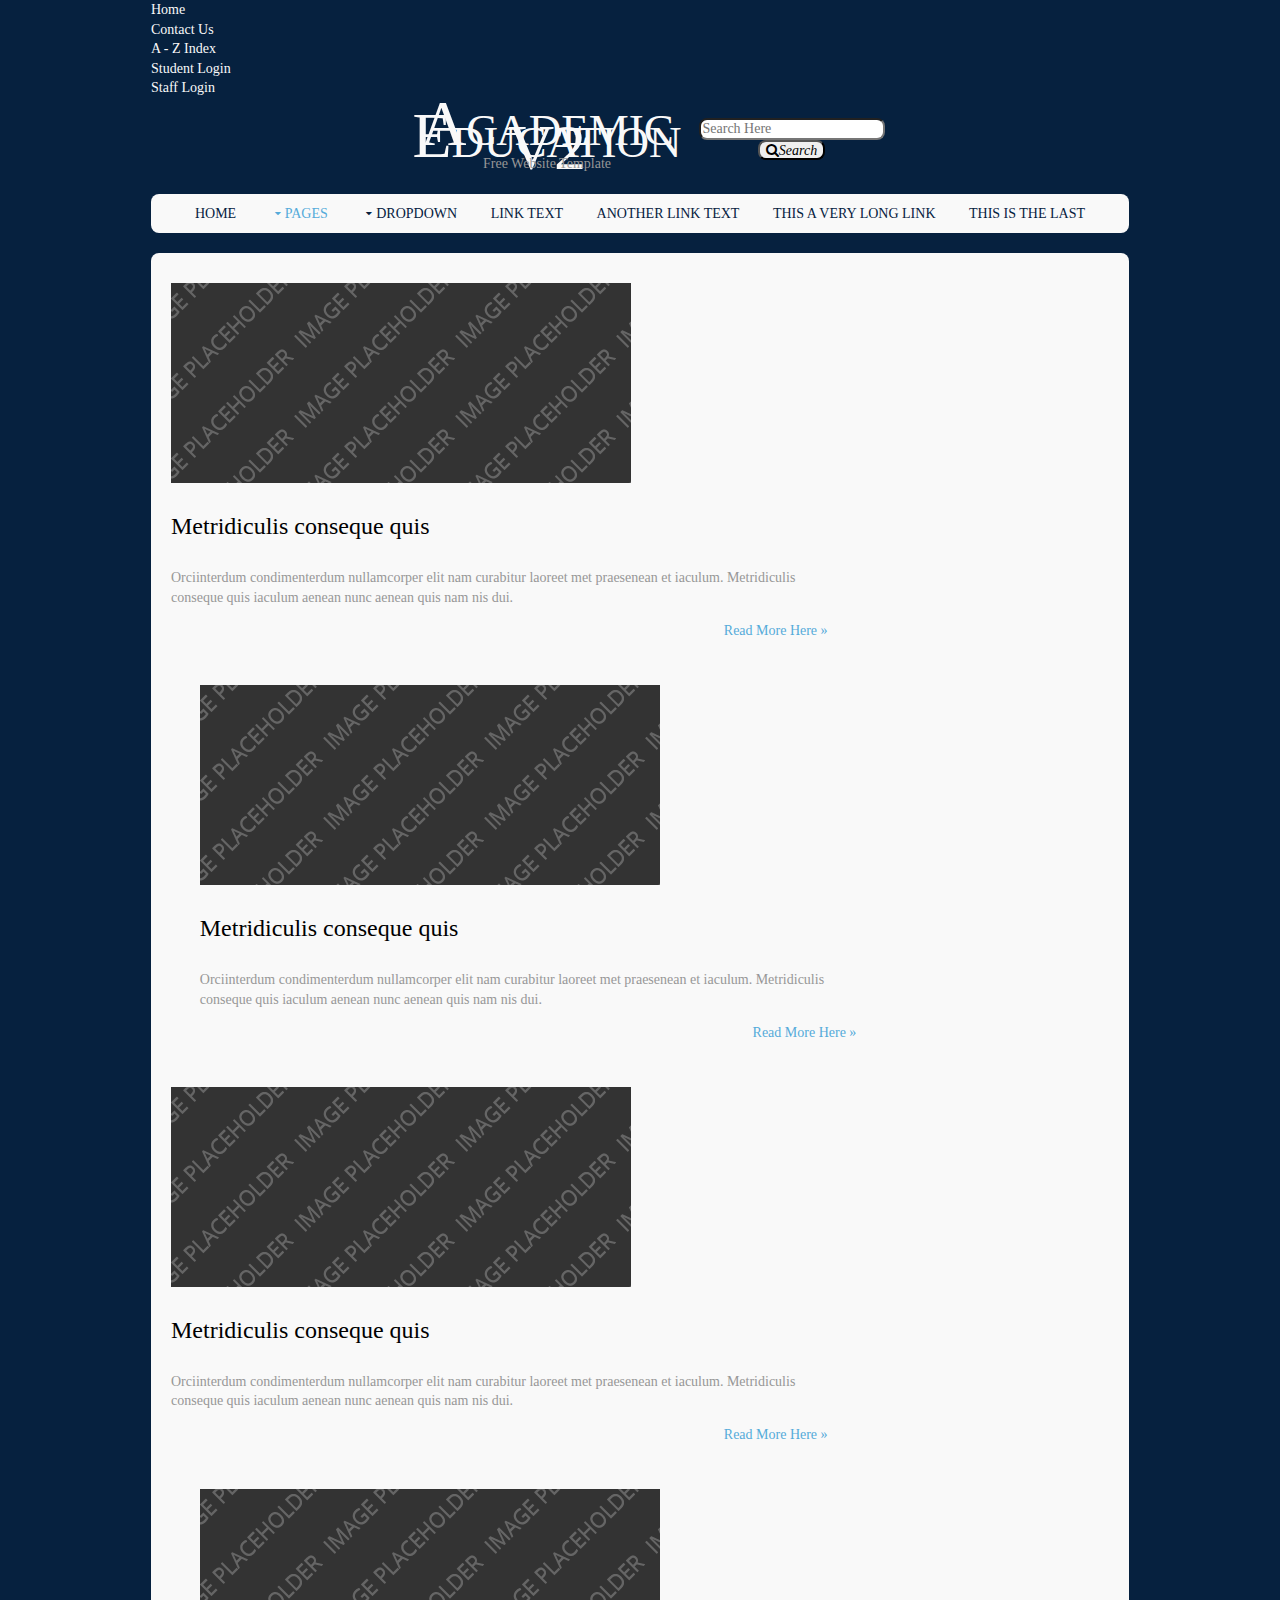
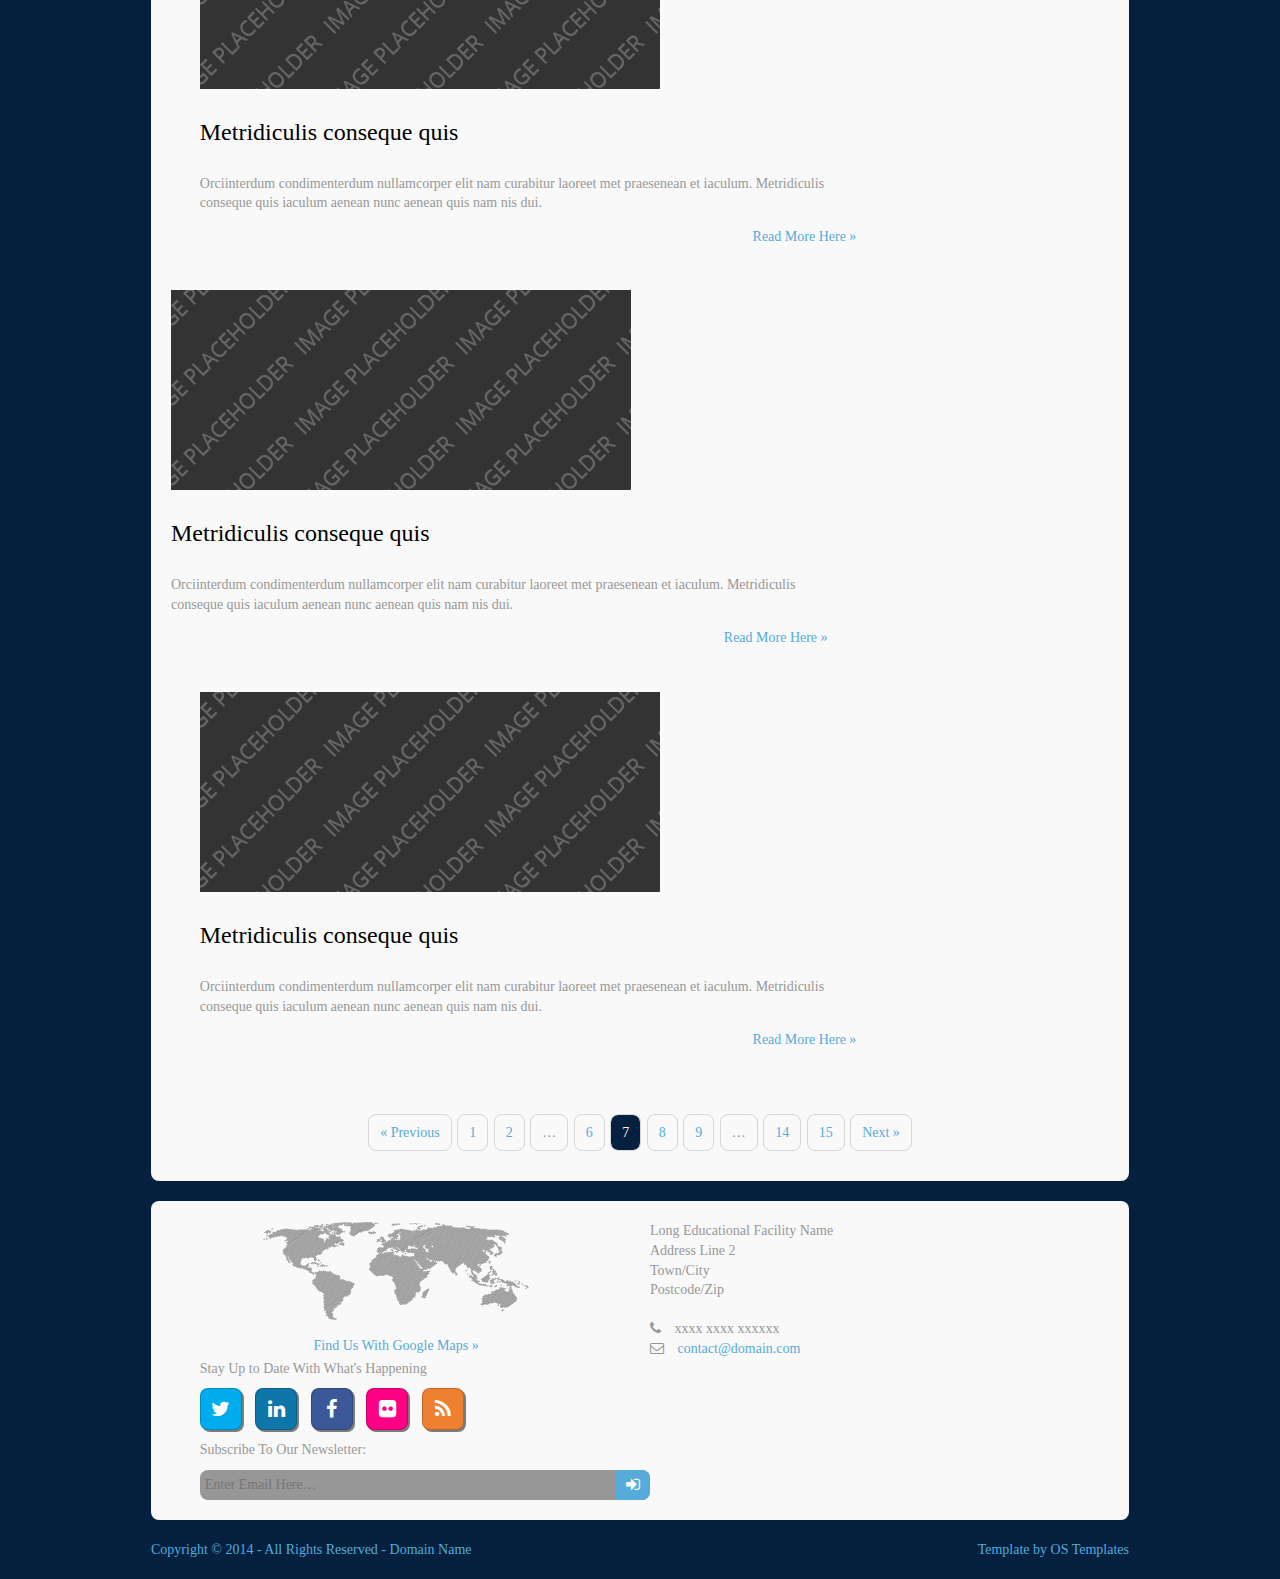
<file: pages/portfolio.html>
<!DOCTYPE html>
<!--
Template Name: Academic Education V2
Author: <a href="http://www.os-templates.com/">OS Templates</a>
Author URI: http://www.os-templates.com/
Licence: Free to use under our free template licence terms
Licence URI: http://www.os-templates.com/template-terms
-->
<html>
<head>
<title>Academic Education V2 | Pages | Portfolio</title>
<meta charset="utf-8">
<meta name="viewport" content="width=device-width, initial-scale=1.0, maximum-scale=1.0, user-scalable=no">
<link href="../layout/styles/layout.css" rel="stylesheet" type="text/css" media="all">
</head>
<body id="top">
<!-- ################################################################################################ --> 
<!-- ################################################################################################ --> 
<!-- ################################################################################################ -->
<div class="wrapper row0">
  <div id="topbar" class="clear"> 
    <!-- ################################################################################################ -->
    <nav>
      <ul>
        <li><a href="#">Home</a></li>
        <li><a href="#">Contact Us</a></li>
        <li><a href="#">A - Z Index</a></li>
        <li><a href="#">Student Login</a></li>
        <li><a href="#">Staff Login</a></li>
      </ul>
    </nav>
    <!-- ################################################################################################ --> 
  </div>
</div>
<!-- ################################################################################################ --> 
<!-- ################################################################################################ --> 
<!-- ################################################################################################ -->
<div class="wrapper row1">
  <header id="header" class="clear"> 
    <!-- ################################################################################################ -->
    <div id="logo" class="fl_left">
      <h1><a href="../index.html">Academic Education V2</a></h1>
      <p>Free Website Template</p>
    </div>
    <div class="fl_right">
      <form class="clear" method="post" action="#">
        <fieldset>
          <legend>Search:</legend>
          <input type="text" value="" placeholder="Search Here">
          <button class="fa fa-search" type="submit" title="Search"><em>Search</em></button>
        </fieldset>
      </form>
    </div>
    <!-- ################################################################################################ --> 
  </header>
</div>
<!-- ################################################################################################ --> 
<!-- ################################################################################################ --> 
<!-- ################################################################################################ -->
<div class="wrapper row2">
  <div class="rounded">
    <nav id="mainav" class="clear"> 
      <!-- ################################################################################################ -->
      <ul class="clear">
        <li><a href="../index.html">Home</a></li>
        <li class="active"><a class="drop" href="#">Pages</a>
          <ul>
            <li><a href="gallery.html">Gallery</a></li>
            <li class="active"><a href="portfolio.html">Portfolio</a></li>
            <li><a href="full-width.html">Full Width</a></li>
            <li><a href="sidebar-left.html">Sidebar Left</a></li>
            <li><a href="sidebar-left-2.html">Sidebar Left 2</a></li>
            <li><a href="sidebar-right.html">Sidebar Right</a></li>
            <li><a href="sidebar-right-2.html">Sidebar Right 2</a></li>
            <li><a href="basic-grid.html">Basic Grid</a></li>
          </ul>
        </li>
        <li><a class="drop" href="#">Dropdown</a>
          <ul>
            <li><a href="#">Level 2</a></li>
            <li><a class="drop" href="#">Level 2 + Drop</a>
              <ul>
                <li><a href="#">Level 3</a></li>
                <li><a href="#">Level 3</a></li>
              </ul>
            </li>
          </ul>
        </li>
        <li><a href="#">Link Text</a></li>
        <li><a href="#">Another Link Text</a></li>
        <li><a href="#">This a very long link</a></li>
        <li><a href="#">This is the last</a></li>
      </ul>
      <!-- ################################################################################################ --> 
    </nav>
  </div>
</div>
<!-- ################################################################################################ --> 
<!-- ################################################################################################ --> 
<!-- ################################################################################################ -->
<div class="wrapper row3">
  <div class="rounded">
    <main class="container clear"> 
      <!-- main body --> 
      <!-- ################################################################################################ -->
      <div id="portfolio">
        <ul class="nospace clear">
          <li class="one_half first">
            <article><img class="borderedbox" src="../images/demo/portfolio/1.png" alt="">
              <h2>Metridiculis conseque quis</h2>
              <p>Orciinterdum condimenterdum nullamcorper elit nam curabitur laoreet met praesenean et iaculum. Metridiculis conseque quis iaculum aenean nunc aenean quis nam nis dui.</p>
              <p class="right"><a href="#">Read More Here &raquo;</a></p>
            </article>
          </li>
          <li class="one_half">
            <article><img class="borderedbox" src="../images/demo/portfolio/1.png" alt="">
              <h2>Metridiculis conseque quis</h2>
              <p>Orciinterdum condimenterdum nullamcorper elit nam curabitur laoreet met praesenean et iaculum. Metridiculis conseque quis iaculum aenean nunc aenean quis nam nis dui.</p>
              <p class="right"><a href="#">Read More Here &raquo;</a></p>
            </article>
          </li>
          <li class="one_half first">
            <article><img class="borderedbox" src="../images/demo/portfolio/1.png" alt="">
              <h2>Metridiculis conseque quis</h2>
              <p>Orciinterdum condimenterdum nullamcorper elit nam curabitur laoreet met praesenean et iaculum. Metridiculis conseque quis iaculum aenean nunc aenean quis nam nis dui.</p>
              <p class="right"><a href="#">Read More Here &raquo;</a></p>
            </article>
          </li>
          <li class="one_half">
            <article><img class="borderedbox" src="../images/demo/portfolio/1.png" alt="">
              <h2>Metridiculis conseque quis</h2>
              <p>Orciinterdum condimenterdum nullamcorper elit nam curabitur laoreet met praesenean et iaculum. Metridiculis conseque quis iaculum aenean nunc aenean quis nam nis dui.</p>
              <p class="right"><a href="#">Read More Here &raquo;</a></p>
            </article>
          </li>
          <li class="one_half first">
            <article><img class="borderedbox" src="../images/demo/portfolio/1.png" alt="">
              <h2>Metridiculis conseque quis</h2>
              <p>Orciinterdum condimenterdum nullamcorper elit nam curabitur laoreet met praesenean et iaculum. Metridiculis conseque quis iaculum aenean nunc aenean quis nam nis dui.</p>
              <p class="right"><a href="#">Read More Here &raquo;</a></p>
            </article>
          </li>
          <li class="one_half">
            <article><img class="borderedbox" src="../images/demo/portfolio/1.png" alt="">
              <h2>Metridiculis conseque quis</h2>
              <p>Orciinterdum condimenterdum nullamcorper elit nam curabitur laoreet met praesenean et iaculum. Metridiculis conseque quis iaculum aenean nunc aenean quis nam nis dui.</p>
              <p class="right"><a href="#">Read More Here &raquo;</a></p>
            </article>
          </li>
        </ul>
      </div>
      <!-- ################################################################################################ --> 
      <!-- ################################################################################################ -->
      <nav class="pagination">
        <ul>
          <li><a href="#">&laquo; Previous</a></li>
          <li><a href="#">1</a></li>
          <li><a href="#">2</a></li>
          <li><strong>&hellip;</strong></li>
          <li><a href="#">6</a></li>
          <li class="current"><strong>7</strong></li>
          <li><a href="#">8</a></li>
          <li><a href="#">9</a></li>
          <li><strong>&hellip;</strong></li>
          <li><a href="#">14</a></li>
          <li><a href="#">15</a></li>
          <li><a href="#">Next &raquo;</a></li>
        </ul>
      </nav>
      <!-- ################################################################################################ --> 
      <!-- / main body -->
      <div class="clear"></div>
    </main>
  </div>
</div>
<!-- ################################################################################################ --> 
<!-- ################################################################################################ --> 
<!-- ################################################################################################ -->
<div class="wrapper row4">
  <div class="rounded">
    <footer id="footer" class="clear"> 
      <!-- ################################################################################################ -->
      <div class="one_third first">
        <figure class="center"><img class="btmspace-15" src="../images/demo/worldmap.png" alt="">
          <figcaption><a href="#">Find Us With Google Maps &raquo;</a></figcaption>
        </figure>
      </div>
      <div class="one_third">
        <address>
        Long Educational Facility Name<br>
        Address Line 2<br>
        Town/City<br>
        Postcode/Zip<br>
        <br>
        <i class="fa fa-phone pright-10"></i> xxxx xxxx xxxxxx<br>
        <i class="fa fa-envelope-o pright-10"></i> <a href="#">contact@domain.com</a>
        </address>
      </div>
      <div class="one_third">
        <p class="nospace btmspace-10">Stay Up to Date With What's Happening</p>
        <ul class="faico clear">
          <li><a class="faicon-twitter" href="#"><i class="fa fa-twitter"></i></a></li>
          <li><a class="faicon-linkedin" href="#"><i class="fa fa-linkedin"></i></a></li>
          <li><a class="faicon-facebook" href="#"><i class="fa fa-facebook"></i></a></li>
          <li><a class="faicon-flickr" href="#"><i class="fa fa-flickr"></i></a></li>
          <li><a class="faicon-rss" href="#"><i class="fa fa-rss"></i></a></li>
        </ul>
        <form class="clear" method="post" action="#">
          <fieldset>
            <legend>Subscribe To Our Newsletter:</legend>
            <input type="text" value="" placeholder="Enter Email Here&hellip;">
            <button class="fa fa-sign-in" type="submit" title="Sign Up"><em>Sign Up</em></button>
          </fieldset>
        </form>
      </div>
      <!-- ################################################################################################ --> 
    </footer>
  </div>
</div>
<!-- ################################################################################################ --> 
<!-- ################################################################################################ --> 
<!-- ################################################################################################ -->
<div class="wrapper row5">
  <div id="copyright" class="clear"> 
    <!-- ################################################################################################ -->
    <p class="fl_left">Copyright &copy; 2014 - All Rights Reserved - <a href="#">Domain Name</a></p>
    <p class="fl_right">Template by <a target="_blank" href="http://www.os-templates.com/" title="Free Website Templates">OS Templates</a></p>
    <!-- ################################################################################################ --> 
  </div>
</div>
<!-- JAVASCRIPTS --> 
<script src="../layout/scripts/jquery.min.js"></script> 
<script src="../layout/scripts/jquery.fitvids.min.js"></script> 
<script src="../layout/scripts/jquery.mobilemenu.js"></script>
</body>
</html>
</file>
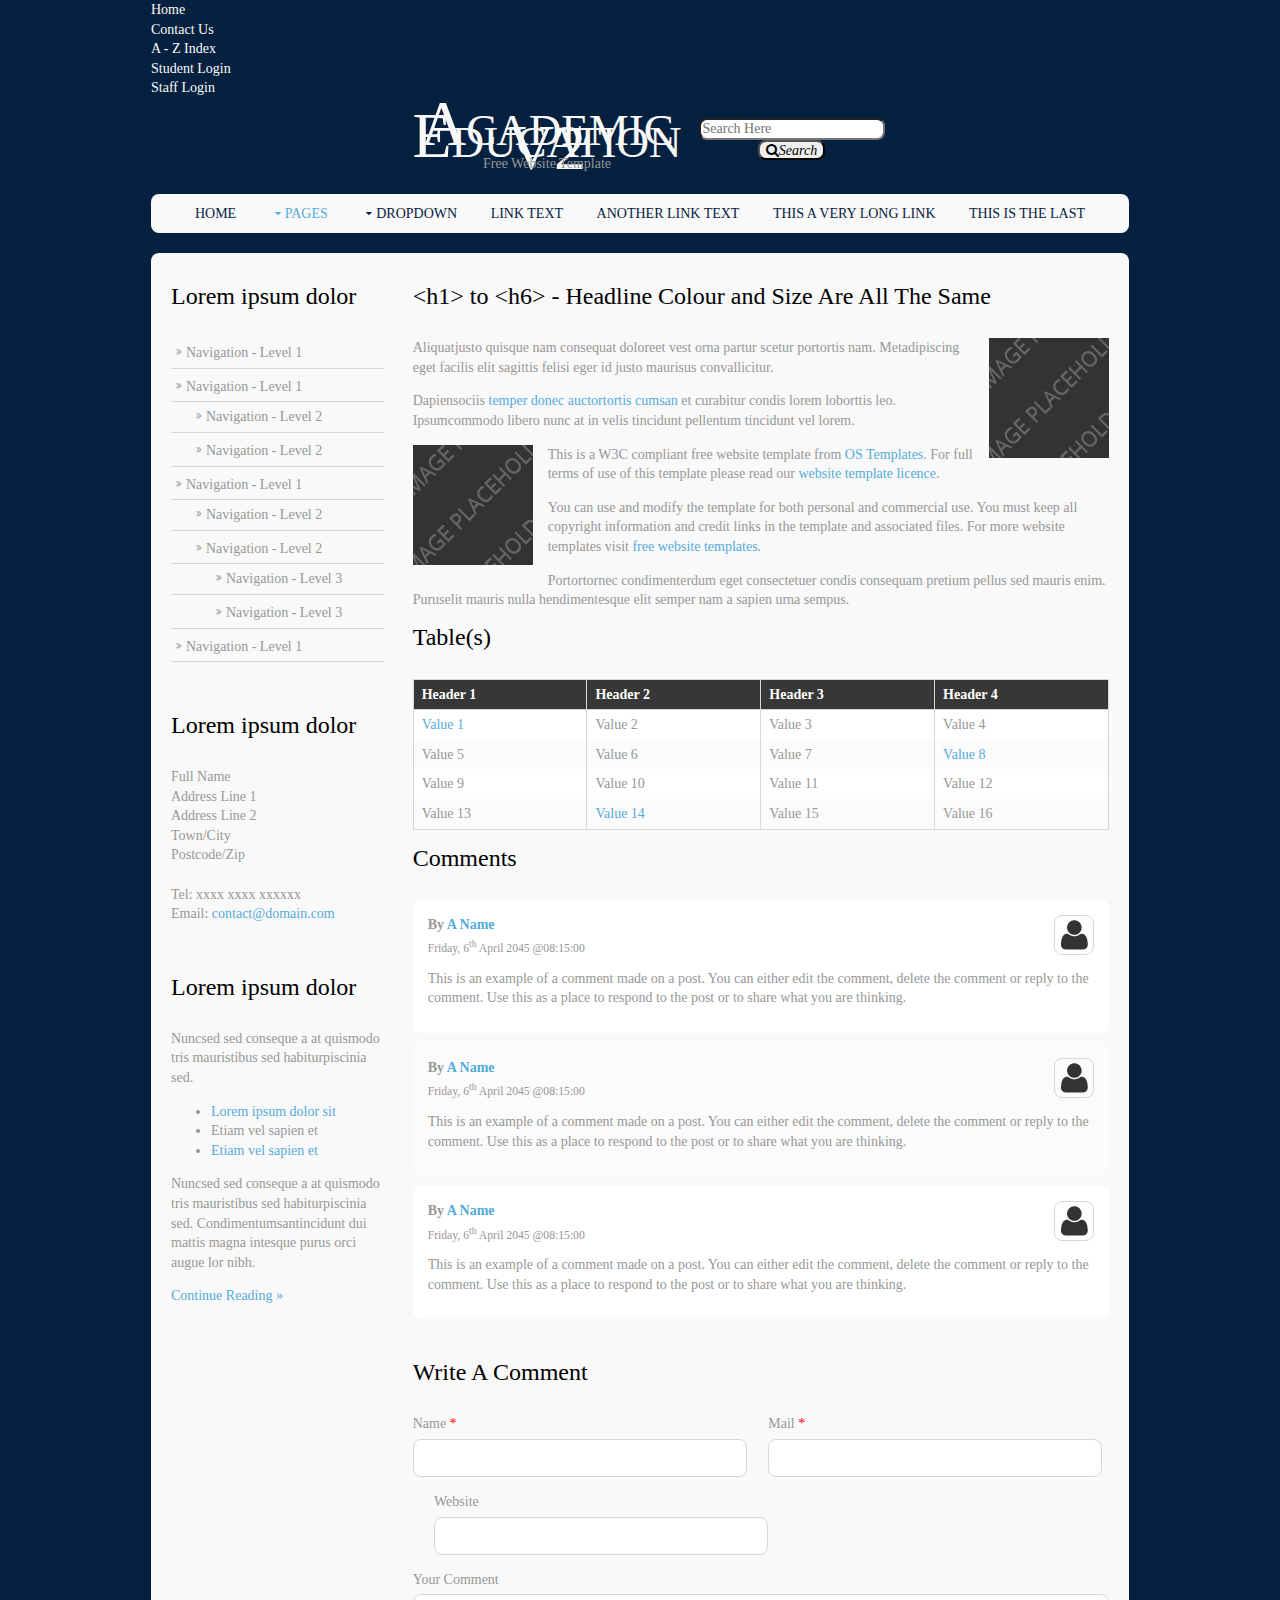
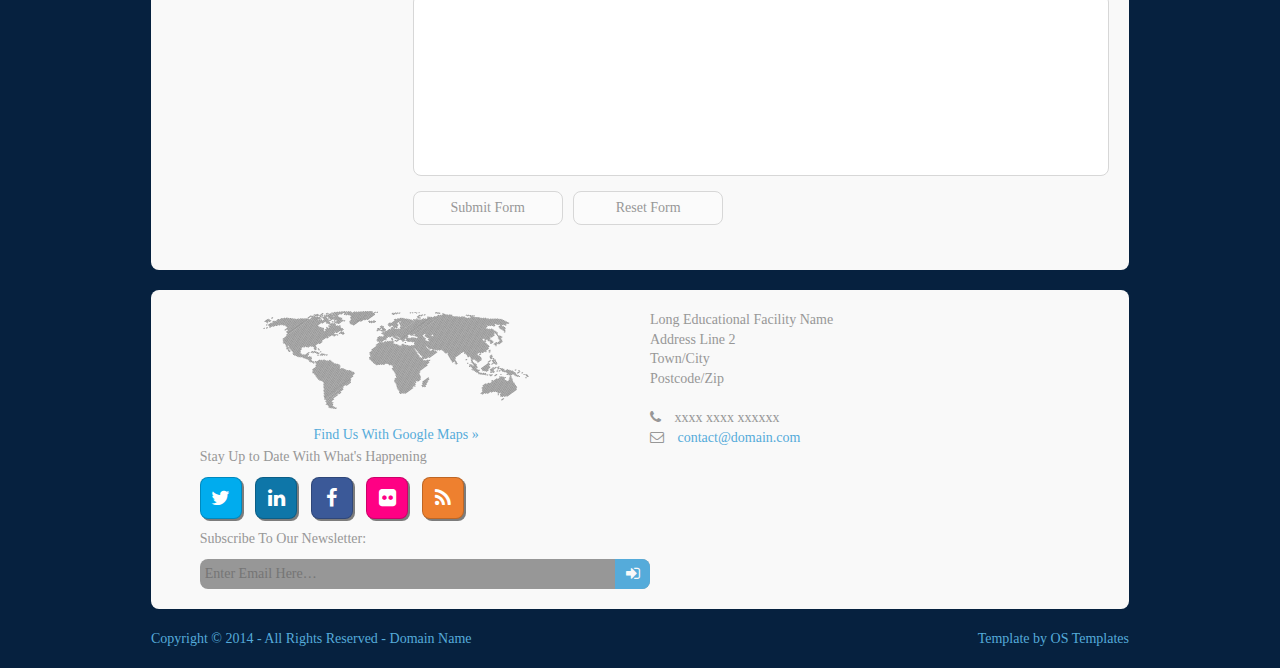
<file: pages/sidebar-left-2.html>
<!DOCTYPE html>
<!--
Template Name: Academic Education V2
Author: <a href="http://www.os-templates.com/">OS Templates</a>
Author URI: http://www.os-templates.com/
Licence: Free to use under our free template licence terms
Licence URI: http://www.os-templates.com/template-terms
-->
<html>
<head>
<title>Academic Education V2 | Pages | Sidebar Left 2</title>
<meta charset="utf-8">
<meta name="viewport" content="width=device-width, initial-scale=1.0, maximum-scale=1.0, user-scalable=no">
<link href="../layout/styles/layout.css" rel="stylesheet" type="text/css" media="all">
</head>
<body id="top">
<!-- ################################################################################################ --> 
<!-- ################################################################################################ --> 
<!-- ################################################################################################ -->
<div class="wrapper row0">
  <div id="topbar" class="clear"> 
    <!-- ################################################################################################ -->
    <nav>
      <ul>
        <li><a href="#">Home</a></li>
        <li><a href="#">Contact Us</a></li>
        <li><a href="#">A - Z Index</a></li>
        <li><a href="#">Student Login</a></li>
        <li><a href="#">Staff Login</a></li>
      </ul>
    </nav>
    <!-- ################################################################################################ --> 
  </div>
</div>
<!-- ################################################################################################ --> 
<!-- ################################################################################################ --> 
<!-- ################################################################################################ -->
<div class="wrapper row1">
  <header id="header" class="clear"> 
    <!-- ################################################################################################ -->
    <div id="logo" class="fl_left">
      <h1><a href="../index.html">Academic Education V2</a></h1>
      <p>Free Website Template</p>
    </div>
    <div class="fl_right">
      <form class="clear" method="post" action="#">
        <fieldset>
          <legend>Search:</legend>
          <input type="text" value="" placeholder="Search Here">
          <button class="fa fa-search" type="submit" title="Search"><em>Search</em></button>
        </fieldset>
      </form>
    </div>
    <!-- ################################################################################################ --> 
  </header>
</div>
<!-- ################################################################################################ --> 
<!-- ################################################################################################ --> 
<!-- ################################################################################################ -->
<div class="wrapper row2">
  <div class="rounded">
    <nav id="mainav" class="clear"> 
      <!-- ################################################################################################ -->
      <ul class="clear">
        <li><a href="../index.html">Home</a></li>
        <li class="active"><a class="drop" href="#">Pages</a>
          <ul>
            <li><a href="gallery.html">Gallery</a></li>
            <li><a href="portfolio.html">Portfolio</a></li>
            <li><a href="full-width.html">Full Width</a></li>
            <li><a href="sidebar-left.html">Sidebar Left</a></li>
            <li class="active"><a href="sidebar-left-2.html">Sidebar Left 2</a></li>
            <li><a href="sidebar-right.html">Sidebar Right</a></li>
            <li><a href="sidebar-right-2.html">Sidebar Right 2</a></li>
            <li><a href="basic-grid.html">Basic Grid</a></li>
          </ul>
        </li>
        <li><a class="drop" href="#">Dropdown</a>
          <ul>
            <li><a href="#">Level 2</a></li>
            <li><a class="drop" href="#">Level 2 + Drop</a>
              <ul>
                <li><a href="#">Level 3</a></li>
                <li><a href="#">Level 3</a></li>
              </ul>
            </li>
          </ul>
        </li>
        <li><a href="#">Link Text</a></li>
        <li><a href="#">Another Link Text</a></li>
        <li><a href="#">This a very long link</a></li>
        <li><a href="#">This is the last</a></li>
      </ul>
      <!-- ################################################################################################ --> 
    </nav>
  </div>
</div>
<!-- ################################################################################################ --> 
<!-- ################################################################################################ --> 
<!-- ################################################################################################ -->
<div class="wrapper row3">
  <div class="rounded">
    <main class="container clear"> 
      <!-- main body --> 
      <!-- ################################################################################################ -->
      <div class="sidebar one_quarter first"> 
        <!-- ################################################################################################ -->
        <h6>Lorem ipsum dolor</h6>
        <nav class="sdb_holder">
          <ul>
            <li><a href="#">Navigation - Level 1</a></li>
            <li><a href="#">Navigation - Level 1</a>
              <ul>
                <li><a href="#">Navigation - Level 2</a></li>
                <li><a href="#">Navigation - Level 2</a></li>
              </ul>
            </li>
            <li><a href="#">Navigation - Level 1</a>
              <ul>
                <li><a href="#">Navigation - Level 2</a></li>
                <li><a href="#">Navigation - Level 2</a>
                  <ul>
                    <li><a href="#">Navigation - Level 3</a></li>
                    <li><a href="#">Navigation - Level 3</a></li>
                  </ul>
                </li>
              </ul>
            </li>
            <li><a href="#">Navigation - Level 1</a></li>
          </ul>
        </nav>
        <div class="sdb_holder">
          <h6>Lorem ipsum dolor</h6>
          <address>
          Full Name<br>
          Address Line 1<br>
          Address Line 2<br>
          Town/City<br>
          Postcode/Zip<br>
          <br>
          Tel: xxxx xxxx xxxxxx<br>
          Email: <a href="#">contact@domain.com</a>
          </address>
        </div>
        <div class="sdb_holder">
          <article>
            <h6>Lorem ipsum dolor</h6>
            <p>Nuncsed sed conseque a at quismodo tris mauristibus sed habiturpiscinia sed.</p>
            <ul>
              <li><a href="#">Lorem ipsum dolor sit</a></li>
              <li>Etiam vel sapien et</li>
              <li><a href="#">Etiam vel sapien et</a></li>
            </ul>
            <p>Nuncsed sed conseque a at quismodo tris mauristibus sed habiturpiscinia sed. Condimentumsantincidunt dui mattis magna intesque purus orci augue lor nibh.</p>
            <p class="more"><a href="#">Continue Reading &raquo;</a></p>
          </article>
        </div>
        <!-- ################################################################################################ --> 
      </div>
      <!-- ################################################################################################ --> 
      <!-- ################################################################################################ -->
      <div id="content" class="three_quarter"> 
        <!-- ################################################################################################ -->
        <h1>&lt;h1&gt; to &lt;h6&gt; - Headline Colour and Size Are All The Same</h1>
        <img class="imgr borderedbox" src="../images/demo/120x120.gif" alt="">
        <p>Aliquatjusto quisque nam consequat doloreet vest orna partur scetur portortis nam. Metadipiscing eget facilis elit sagittis felisi eger id justo maurisus convallicitur.</p>
        <p>Dapiensociis <a href="#">temper donec auctortortis cumsan</a> et curabitur condis lorem loborttis leo. Ipsumcommodo libero nunc at in velis tincidunt pellentum tincidunt vel lorem.</p>
        <img class="imgl borderedbox" src="../images/demo/120x120.gif" alt="">
        <p>This is a W3C compliant free website template from <a href="http://www.os-templates.com/" title="Free Website Templates">OS Templates</a>. For full terms of use of this template please read our <a href="http://www.os-templates.com/template-terms">website template licence</a>.</p>
        <p>You can use and modify the template for both personal and commercial use. You must keep all copyright information and credit links in the template and associated files. For more website templates visit <a href="http://www.os-templates.com/">free website templates</a>.</p>
        <p>Portortornec condimenterdum eget consectetuer condis consequam pretium pellus sed mauris enim. Puruselit mauris nulla hendimentesque elit semper nam a sapien urna sempus.</p>
        <h1>Table(s)</h1>
        <div class="scrollable">
          <table>
            <thead>
              <tr>
                <th>Header 1</th>
                <th>Header 2</th>
                <th>Header 3</th>
                <th>Header 4</th>
              </tr>
            </thead>
            <tbody>
              <tr>
                <td><a href="#">Value 1</a></td>
                <td>Value 2</td>
                <td>Value 3</td>
                <td>Value 4</td>
              </tr>
              <tr>
                <td>Value 5</td>
                <td>Value 6</td>
                <td>Value 7</td>
                <td><a href="#">Value 8</a></td>
              </tr>
              <tr>
                <td>Value 9</td>
                <td>Value 10</td>
                <td>Value 11</td>
                <td>Value 12</td>
              </tr>
              <tr>
                <td>Value 13</td>
                <td><a href="#">Value 14</a></td>
                <td>Value 15</td>
                <td>Value 16</td>
              </tr>
            </tbody>
          </table>
        </div>
        <div id="comments">
          <h2>Comments</h2>
          <ul>
            <li>
              <article>
                <header>
                  <figure class="avatar"><img src="../images/demo/avatar.png" alt=""></figure>
                  <address>
                  By <a href="#">A Name</a>
                  </address>
                  <time datetime="2045-04-06T08:15+00:00">Friday, 6<sup>th</sup> April 2045 @08:15:00</time>
                </header>
                <div class="comcont">
                  <p>This is an example of a comment made on a post. You can either edit the comment, delete the comment or reply to the comment. Use this as a place to respond to the post or to share what you are thinking.</p>
                </div>
              </article>
            </li>
            <li>
              <article>
                <header>
                  <figure class="avatar"><img src="../images/demo/avatar.png" alt=""></figure>
                  <address>
                  By <a href="#">A Name</a>
                  </address>
                  <time datetime="2045-04-06T08:15+00:00">Friday, 6<sup>th</sup> April 2045 @08:15:00</time>
                </header>
                <div class="comcont">
                  <p>This is an example of a comment made on a post. You can either edit the comment, delete the comment or reply to the comment. Use this as a place to respond to the post or to share what you are thinking.</p>
                </div>
              </article>
            </li>
            <li>
              <article>
                <header>
                  <figure class="avatar"><img src="../images/demo/avatar.png" alt=""></figure>
                  <address>
                  By <a href="#">A Name</a>
                  </address>
                  <time datetime="2045-04-06T08:15+00:00">Friday, 6<sup>th</sup> April 2045 @08:15:00</time>
                </header>
                <div class="comcont">
                  <p>This is an example of a comment made on a post. You can either edit the comment, delete the comment or reply to the comment. Use this as a place to respond to the post or to share what you are thinking.</p>
                </div>
              </article>
            </li>
          </ul>
          <h2>Write A Comment</h2>
          <form action="#" method="post">
            <div class="one_third first">
              <label for="name">Name <span>*</span></label>
              <input type="text" name="name" id="name" value="" size="22">
            </div>
            <div class="one_third">
              <label for="email">Mail <span>*</span></label>
              <input type="text" name="email" id="email" value="" size="22">
            </div>
            <div class="one_third">
              <label for="url">Website</label>
              <input type="text" name="url" id="url" value="" size="22">
            </div>
            <div class="block clear">
              <label for="comment">Your Comment</label>
              <textarea name="comment" id="comment" cols="25" rows="10"></textarea>
            </div>
            <div>
              <input name="submit" type="submit" value="Submit Form">
              &nbsp;
              <input name="reset" type="reset" value="Reset Form">
            </div>
          </form>
        </div>
        <!-- ################################################################################################ --> 
      </div>
      <!-- ################################################################################################ --> 
      <!-- / main body -->
      <div class="clear"></div>
    </main>
  </div>
</div>
<!-- ################################################################################################ --> 
<!-- ################################################################################################ --> 
<!-- ################################################################################################ -->
<div class="wrapper row4">
  <div class="rounded">
    <footer id="footer" class="clear"> 
      <!-- ################################################################################################ -->
      <div class="one_third first">
        <figure class="center"><img class="btmspace-15" src="../images/demo/worldmap.png" alt="">
          <figcaption><a href="#">Find Us With Google Maps &raquo;</a></figcaption>
        </figure>
      </div>
      <div class="one_third">
        <address>
        Long Educational Facility Name<br>
        Address Line 2<br>
        Town/City<br>
        Postcode/Zip<br>
        <br>
        <i class="fa fa-phone pright-10"></i> xxxx xxxx xxxxxx<br>
        <i class="fa fa-envelope-o pright-10"></i> <a href="#">contact@domain.com</a>
        </address>
      </div>
      <div class="one_third">
        <p class="nospace btmspace-10">Stay Up to Date With What's Happening</p>
        <ul class="faico clear">
          <li><a class="faicon-twitter" href="#"><i class="fa fa-twitter"></i></a></li>
          <li><a class="faicon-linkedin" href="#"><i class="fa fa-linkedin"></i></a></li>
          <li><a class="faicon-facebook" href="#"><i class="fa fa-facebook"></i></a></li>
          <li><a class="faicon-flickr" href="#"><i class="fa fa-flickr"></i></a></li>
          <li><a class="faicon-rss" href="#"><i class="fa fa-rss"></i></a></li>
        </ul>
        <form class="clear" method="post" action="#">
          <fieldset>
            <legend>Subscribe To Our Newsletter:</legend>
            <input type="text" value="" placeholder="Enter Email Here&hellip;">
            <button class="fa fa-sign-in" type="submit" title="Sign Up"><em>Sign Up</em></button>
          </fieldset>
        </form>
      </div>
      <!-- ################################################################################################ --> 
    </footer>
  </div>
</div>
<!-- ################################################################################################ --> 
<!-- ################################################################################################ --> 
<!-- ################################################################################################ -->
<div class="wrapper row5">
  <div id="copyright" class="clear"> 
    <!-- ################################################################################################ -->
    <p class="fl_left">Copyright &copy; 2014 - All Rights Reserved - <a href="#">Domain Name</a></p>
    <p class="fl_right">Template by <a target="_blank" href="http://www.os-templates.com/" title="Free Website Templates">OS Templates</a></p>
    <!-- ################################################################################################ --> 
  </div>
</div>
<!-- JAVASCRIPTS --> 
<script src="../layout/scripts/jquery.min.js"></script> 
<script src="../layout/scripts/jquery.fitvids.min.js"></script> 
<script src="../layout/scripts/jquery.mobilemenu.js"></script>
</body>
</html>
</file>
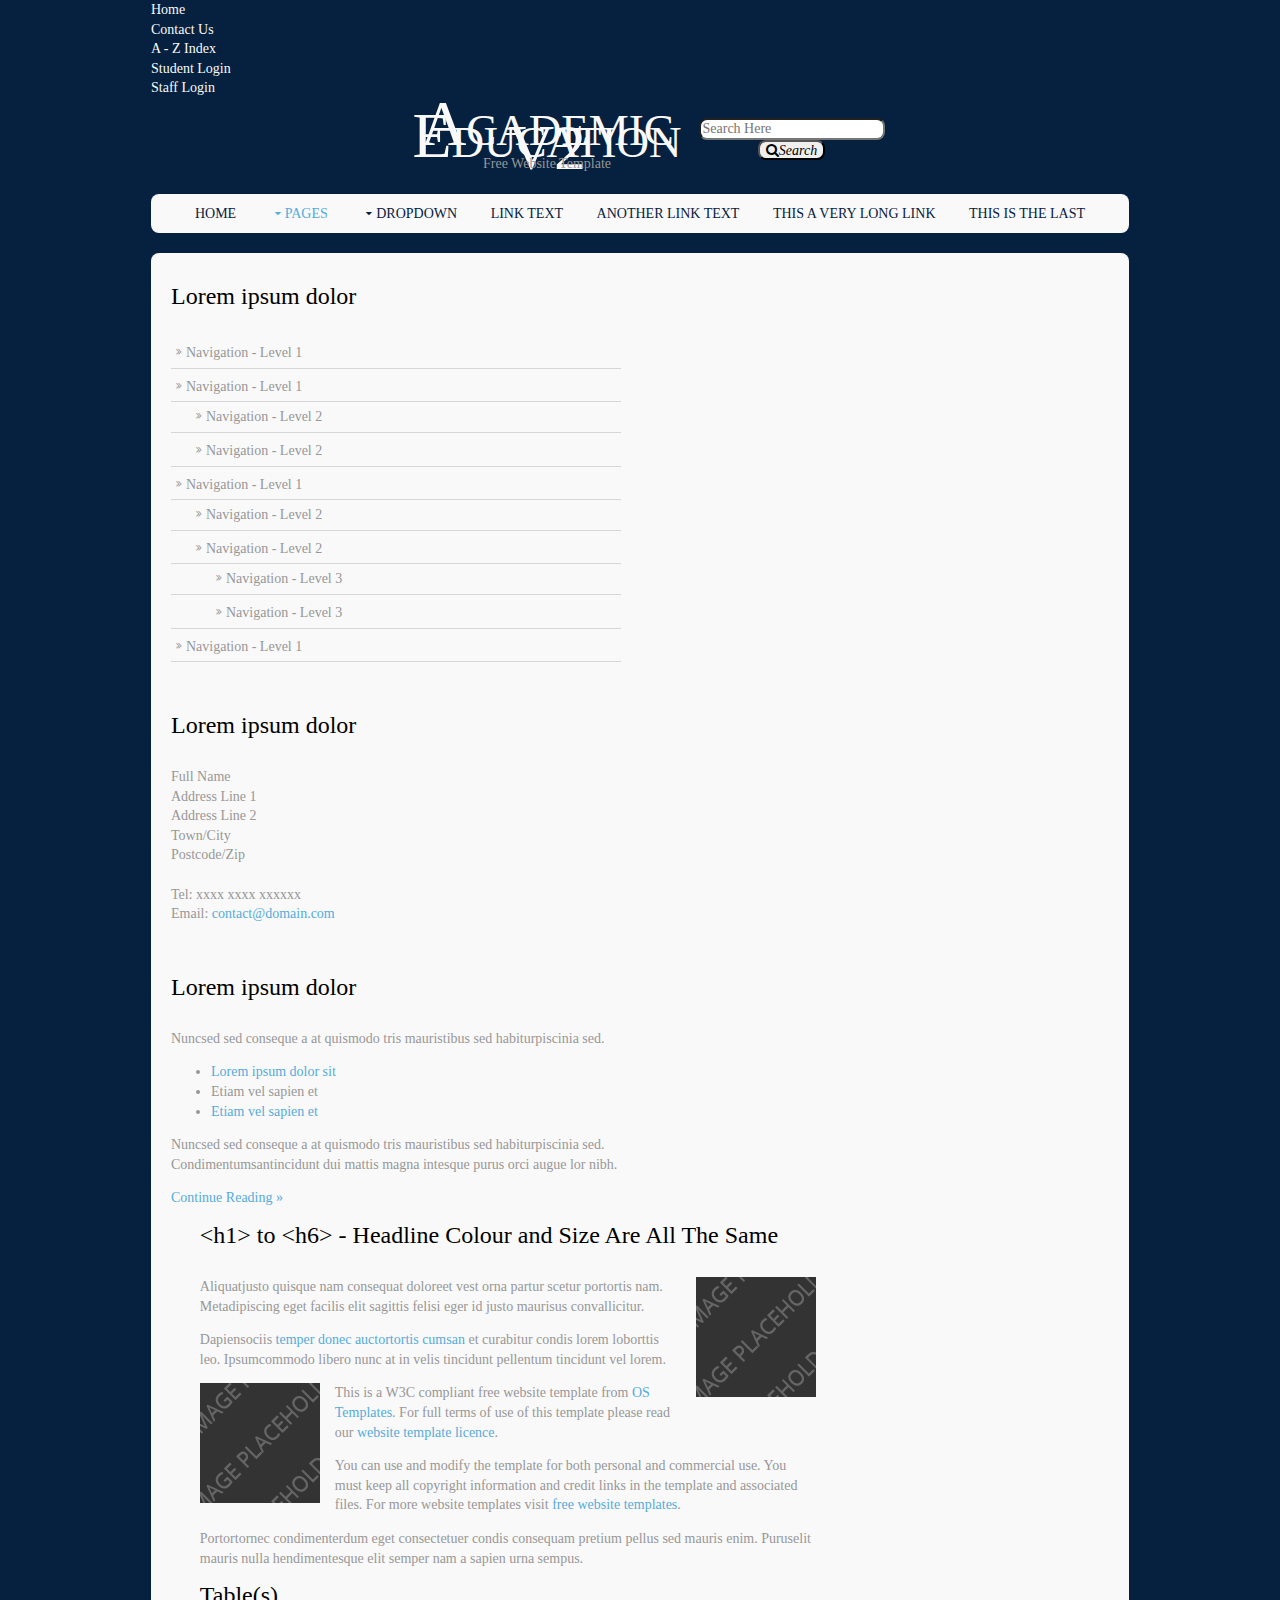
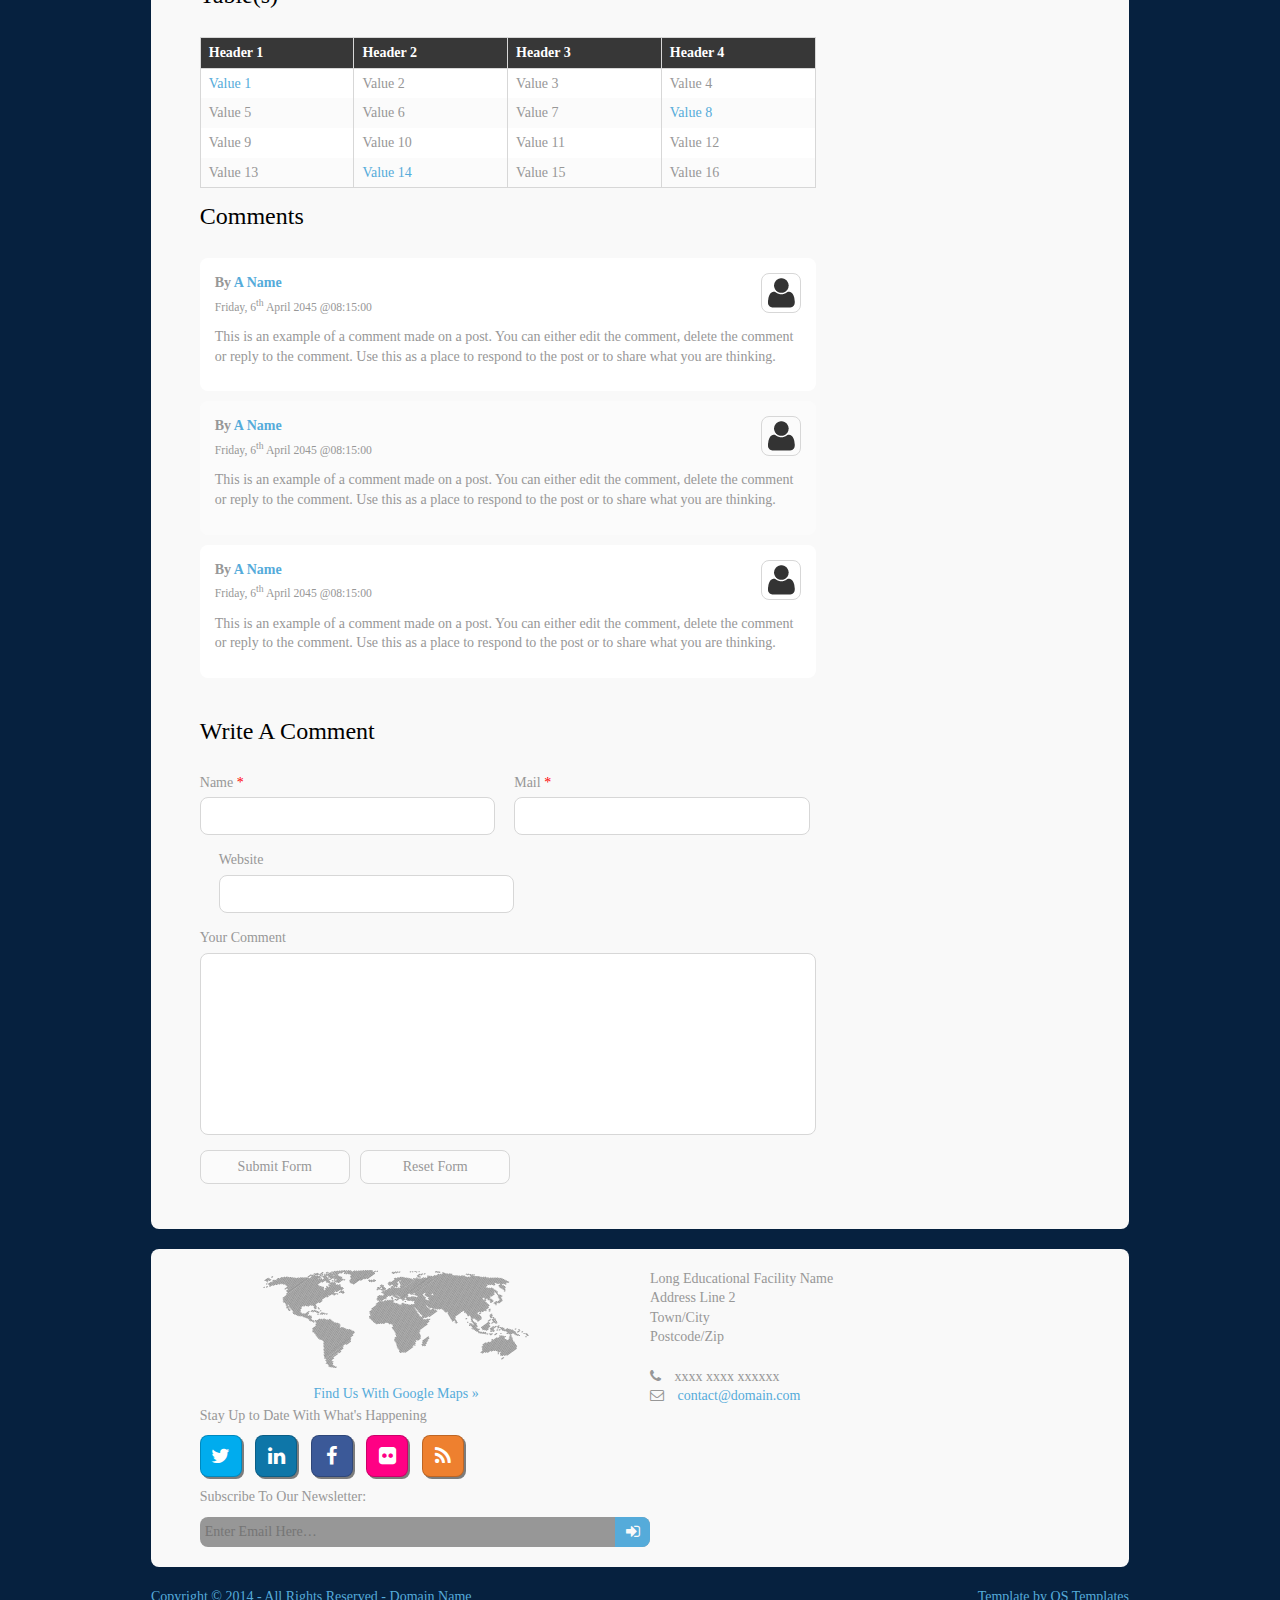
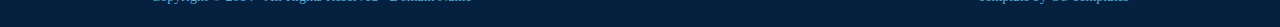
<file: pages/sidebar-left.html>
<!DOCTYPE html>
<!--
Template Name: Academic Education V2
Author: <a href="http://www.os-templates.com/">OS Templates</a>
Author URI: http://www.os-templates.com/
Licence: Free to use under our free template licence terms
Licence URI: http://www.os-templates.com/template-terms
-->
<html>
<head>
<title>Academic Education V2 | Pages | Sidebar Left</title>
<meta charset="utf-8">
<meta name="viewport" content="width=device-width, initial-scale=1.0, maximum-scale=1.0, user-scalable=no">
<link href="../layout/styles/layout.css" rel="stylesheet" type="text/css" media="all">
</head>
<body id="top">
<!-- ################################################################################################ --> 
<!-- ################################################################################################ --> 
<!-- ################################################################################################ -->
<div class="wrapper row0">
  <div id="topbar" class="clear"> 
    <!-- ################################################################################################ -->
    <nav>
      <ul>
        <li><a href="#">Home</a></li>
        <li><a href="#">Contact Us</a></li>
        <li><a href="#">A - Z Index</a></li>
        <li><a href="#">Student Login</a></li>
        <li><a href="#">Staff Login</a></li>
      </ul>
    </nav>
    <!-- ################################################################################################ --> 
  </div>
</div>
<!-- ################################################################################################ --> 
<!-- ################################################################################################ --> 
<!-- ################################################################################################ -->
<div class="wrapper row1">
  <header id="header" class="clear"> 
    <!-- ################################################################################################ -->
    <div id="logo" class="fl_left">
      <h1><a href="../index.html">Academic Education V2</a></h1>
      <p>Free Website Template</p>
    </div>
    <div class="fl_right">
      <form class="clear" method="post" action="#">
        <fieldset>
          <legend>Search:</legend>
          <input type="text" value="" placeholder="Search Here">
          <button class="fa fa-search" type="submit" title="Search"><em>Search</em></button>
        </fieldset>
      </form>
    </div>
    <!-- ################################################################################################ --> 
  </header>
</div>
<!-- ################################################################################################ --> 
<!-- ################################################################################################ --> 
<!-- ################################################################################################ -->
<div class="wrapper row2">
  <div class="rounded">
    <nav id="mainav" class="clear"> 
      <!-- ################################################################################################ -->
      <ul class="clear">
        <li><a href="../index.html">Home</a></li>
        <li class="active"><a class="drop" href="#">Pages</a>
          <ul>
            <li><a href="gallery.html">Gallery</a></li>
            <li><a href="portfolio.html">Portfolio</a></li>
            <li><a href="full-width.html">Full Width</a></li>
            <li class="active"><a href="sidebar-left.html">Sidebar Left</a></li>
            <li><a href="sidebar-left-2.html">Sidebar Left 2</a></li>
            <li><a href="sidebar-right.html">Sidebar Right</a></li>
            <li><a href="sidebar-right-2.html">Sidebar Right 2</a></li>
            <li><a href="basic-grid.html">Basic Grid</a></li>
          </ul>
        </li>
        <li><a class="drop" href="#">Dropdown</a>
          <ul>
            <li><a href="#">Level 2</a></li>
            <li><a class="drop" href="#">Level 2 + Drop</a>
              <ul>
                <li><a href="#">Level 3</a></li>
                <li><a href="#">Level 3</a></li>
              </ul>
            </li>
          </ul>
        </li>
        <li><a href="#">Link Text</a></li>
        <li><a href="#">Another Link Text</a></li>
        <li><a href="#">This a very long link</a></li>
        <li><a href="#">This is the last</a></li>
      </ul>
      <!-- ################################################################################################ --> 
    </nav>
  </div>
</div>
<!-- ################################################################################################ --> 
<!-- ################################################################################################ --> 
<!-- ################################################################################################ -->
<div class="wrapper row3">
  <div class="rounded">
    <main class="container clear"> 
      <!-- main body --> 
      <!-- ################################################################################################ -->
      <div class="sidebar one_third first"> 
        <!-- ################################################################################################ -->
        <h6>Lorem ipsum dolor</h6>
        <nav class="sdb_holder">
          <ul>
            <li><a href="#">Navigation - Level 1</a></li>
            <li><a href="#">Navigation - Level 1</a>
              <ul>
                <li><a href="#">Navigation - Level 2</a></li>
                <li><a href="#">Navigation - Level 2</a></li>
              </ul>
            </li>
            <li><a href="#">Navigation - Level 1</a>
              <ul>
                <li><a href="#">Navigation - Level 2</a></li>
                <li><a href="#">Navigation - Level 2</a>
                  <ul>
                    <li><a href="#">Navigation - Level 3</a></li>
                    <li><a href="#">Navigation - Level 3</a></li>
                  </ul>
                </li>
              </ul>
            </li>
            <li><a href="#">Navigation - Level 1</a></li>
          </ul>
        </nav>
        <div class="sdb_holder">
          <h6>Lorem ipsum dolor</h6>
          <address>
          Full Name<br>
          Address Line 1<br>
          Address Line 2<br>
          Town/City<br>
          Postcode/Zip<br>
          <br>
          Tel: xxxx xxxx xxxxxx<br>
          Email: <a href="#">contact@domain.com</a>
          </address>
        </div>
        <div class="sdb_holder">
          <article>
            <h6>Lorem ipsum dolor</h6>
            <p>Nuncsed sed conseque a at quismodo tris mauristibus sed habiturpiscinia sed.</p>
            <ul>
              <li><a href="#">Lorem ipsum dolor sit</a></li>
              <li>Etiam vel sapien et</li>
              <li><a href="#">Etiam vel sapien et</a></li>
            </ul>
            <p>Nuncsed sed conseque a at quismodo tris mauristibus sed habiturpiscinia sed. Condimentumsantincidunt dui mattis magna intesque purus orci augue lor nibh.</p>
            <p class="more"><a href="#">Continue Reading &raquo;</a></p>
          </article>
        </div>
        <!-- ################################################################################################ --> 
      </div>
      <!-- ################################################################################################ --> 
      <!-- ################################################################################################ -->
      <div id="content" class="two_third"> 
        <!-- ################################################################################################ -->
        <h1>&lt;h1&gt; to &lt;h6&gt; - Headline Colour and Size Are All The Same</h1>
        <img class="imgr borderedbox" src="../images/demo/120x120.gif" alt="">
        <p>Aliquatjusto quisque nam consequat doloreet vest orna partur scetur portortis nam. Metadipiscing eget facilis elit sagittis felisi eger id justo maurisus convallicitur.</p>
        <p>Dapiensociis <a href="#">temper donec auctortortis cumsan</a> et curabitur condis lorem loborttis leo. Ipsumcommodo libero nunc at in velis tincidunt pellentum tincidunt vel lorem.</p>
        <img class="imgl borderedbox" src="../images/demo/120x120.gif" alt="">
        <p>This is a W3C compliant free website template from <a href="http://www.os-templates.com/" title="Free Website Templates">OS Templates</a>. For full terms of use of this template please read our <a href="http://www.os-templates.com/template-terms">website template licence</a>.</p>
        <p>You can use and modify the template for both personal and commercial use. You must keep all copyright information and credit links in the template and associated files. For more website templates visit <a href="http://www.os-templates.com/">free website templates</a>.</p>
        <p>Portortornec condimenterdum eget consectetuer condis consequam pretium pellus sed mauris enim. Puruselit mauris nulla hendimentesque elit semper nam a sapien urna sempus.</p>
        <h1>Table(s)</h1>
        <div class="scrollable">
          <table>
            <thead>
              <tr>
                <th>Header 1</th>
                <th>Header 2</th>
                <th>Header 3</th>
                <th>Header 4</th>
              </tr>
            </thead>
            <tbody>
              <tr>
                <td><a href="#">Value 1</a></td>
                <td>Value 2</td>
                <td>Value 3</td>
                <td>Value 4</td>
              </tr>
              <tr>
                <td>Value 5</td>
                <td>Value 6</td>
                <td>Value 7</td>
                <td><a href="#">Value 8</a></td>
              </tr>
              <tr>
                <td>Value 9</td>
                <td>Value 10</td>
                <td>Value 11</td>
                <td>Value 12</td>
              </tr>
              <tr>
                <td>Value 13</td>
                <td><a href="#">Value 14</a></td>
                <td>Value 15</td>
                <td>Value 16</td>
              </tr>
            </tbody>
          </table>
        </div>
        <div id="comments">
          <h2>Comments</h2>
          <ul>
            <li>
              <article>
                <header>
                  <figure class="avatar"><img src="../images/demo/avatar.png" alt=""></figure>
                  <address>
                  By <a href="#">A Name</a>
                  </address>
                  <time datetime="2045-04-06T08:15+00:00">Friday, 6<sup>th</sup> April 2045 @08:15:00</time>
                </header>
                <div class="comcont">
                  <p>This is an example of a comment made on a post. You can either edit the comment, delete the comment or reply to the comment. Use this as a place to respond to the post or to share what you are thinking.</p>
                </div>
              </article>
            </li>
            <li>
              <article>
                <header>
                  <figure class="avatar"><img src="../images/demo/avatar.png" alt=""></figure>
                  <address>
                  By <a href="#">A Name</a>
                  </address>
                  <time datetime="2045-04-06T08:15+00:00">Friday, 6<sup>th</sup> April 2045 @08:15:00</time>
                </header>
                <div class="comcont">
                  <p>This is an example of a comment made on a post. You can either edit the comment, delete the comment or reply to the comment. Use this as a place to respond to the post or to share what you are thinking.</p>
                </div>
              </article>
            </li>
            <li>
              <article>
                <header>
                  <figure class="avatar"><img src="../images/demo/avatar.png" alt=""></figure>
                  <address>
                  By <a href="#">A Name</a>
                  </address>
                  <time datetime="2045-04-06T08:15+00:00">Friday, 6<sup>th</sup> April 2045 @08:15:00</time>
                </header>
                <div class="comcont">
                  <p>This is an example of a comment made on a post. You can either edit the comment, delete the comment or reply to the comment. Use this as a place to respond to the post or to share what you are thinking.</p>
                </div>
              </article>
            </li>
          </ul>
          <h2>Write A Comment</h2>
          <form action="#" method="post">
            <div class="one_third first">
              <label for="name">Name <span>*</span></label>
              <input type="text" name="name" id="name" value="" size="22">
            </div>
            <div class="one_third">
              <label for="email">Mail <span>*</span></label>
              <input type="text" name="email" id="email" value="" size="22">
            </div>
            <div class="one_third">
              <label for="url">Website</label>
              <input type="text" name="url" id="url" value="" size="22">
            </div>
            <div class="block clear">
              <label for="comment">Your Comment</label>
              <textarea name="comment" id="comment" cols="25" rows="10"></textarea>
            </div>
            <div>
              <input name="submit" type="submit" value="Submit Form">
              &nbsp;
              <input name="reset" type="reset" value="Reset Form">
            </div>
          </form>
        </div>
        <!-- ################################################################################################ --> 
      </div>
      <!-- ################################################################################################ --> 
      <!-- / main body -->
      <div class="clear"></div>
    </main>
  </div>
</div>
<!-- ################################################################################################ --> 
<!-- ################################################################################################ --> 
<!-- ################################################################################################ -->
<div class="wrapper row4">
  <div class="rounded">
    <footer id="footer" class="clear"> 
      <!-- ################################################################################################ -->
      <div class="one_third first">
        <figure class="center"><img class="btmspace-15" src="../images/demo/worldmap.png" alt="">
          <figcaption><a href="#">Find Us With Google Maps &raquo;</a></figcaption>
        </figure>
      </div>
      <div class="one_third">
        <address>
        Long Educational Facility Name<br>
        Address Line 2<br>
        Town/City<br>
        Postcode/Zip<br>
        <br>
        <i class="fa fa-phone pright-10"></i> xxxx xxxx xxxxxx<br>
        <i class="fa fa-envelope-o pright-10"></i> <a href="#">contact@domain.com</a>
        </address>
      </div>
      <div class="one_third">
        <p class="nospace btmspace-10">Stay Up to Date With What's Happening</p>
        <ul class="faico clear">
          <li><a class="faicon-twitter" href="#"><i class="fa fa-twitter"></i></a></li>
          <li><a class="faicon-linkedin" href="#"><i class="fa fa-linkedin"></i></a></li>
          <li><a class="faicon-facebook" href="#"><i class="fa fa-facebook"></i></a></li>
          <li><a class="faicon-flickr" href="#"><i class="fa fa-flickr"></i></a></li>
          <li><a class="faicon-rss" href="#"><i class="fa fa-rss"></i></a></li>
        </ul>
        <form class="clear" method="post" action="#">
          <fieldset>
            <legend>Subscribe To Our Newsletter:</legend>
            <input type="text" value="" placeholder="Enter Email Here&hellip;">
            <button class="fa fa-sign-in" type="submit" title="Sign Up"><em>Sign Up</em></button>
          </fieldset>
        </form>
      </div>
      <!-- ################################################################################################ --> 
    </footer>
  </div>
</div>
<!-- ################################################################################################ --> 
<!-- ################################################################################################ --> 
<!-- ################################################################################################ -->
<div class="wrapper row5">
  <div id="copyright" class="clear"> 
    <!-- ################################################################################################ -->
    <p class="fl_left">Copyright &copy; 2014 - All Rights Reserved - <a href="#">Domain Name</a></p>
    <p class="fl_right">Template by <a target="_blank" href="http://www.os-templates.com/" title="Free Website Templates">OS Templates</a></p>
    <!-- ################################################################################################ --> 
  </div>
</div>
<!-- JAVASCRIPTS --> 
<script src="../layout/scripts/jquery.min.js"></script> 
<script src="../layout/scripts/jquery.fitvids.min.js"></script> 
<script src="../layout/scripts/jquery.mobilemenu.js"></script>
</body>
</html>
</file>
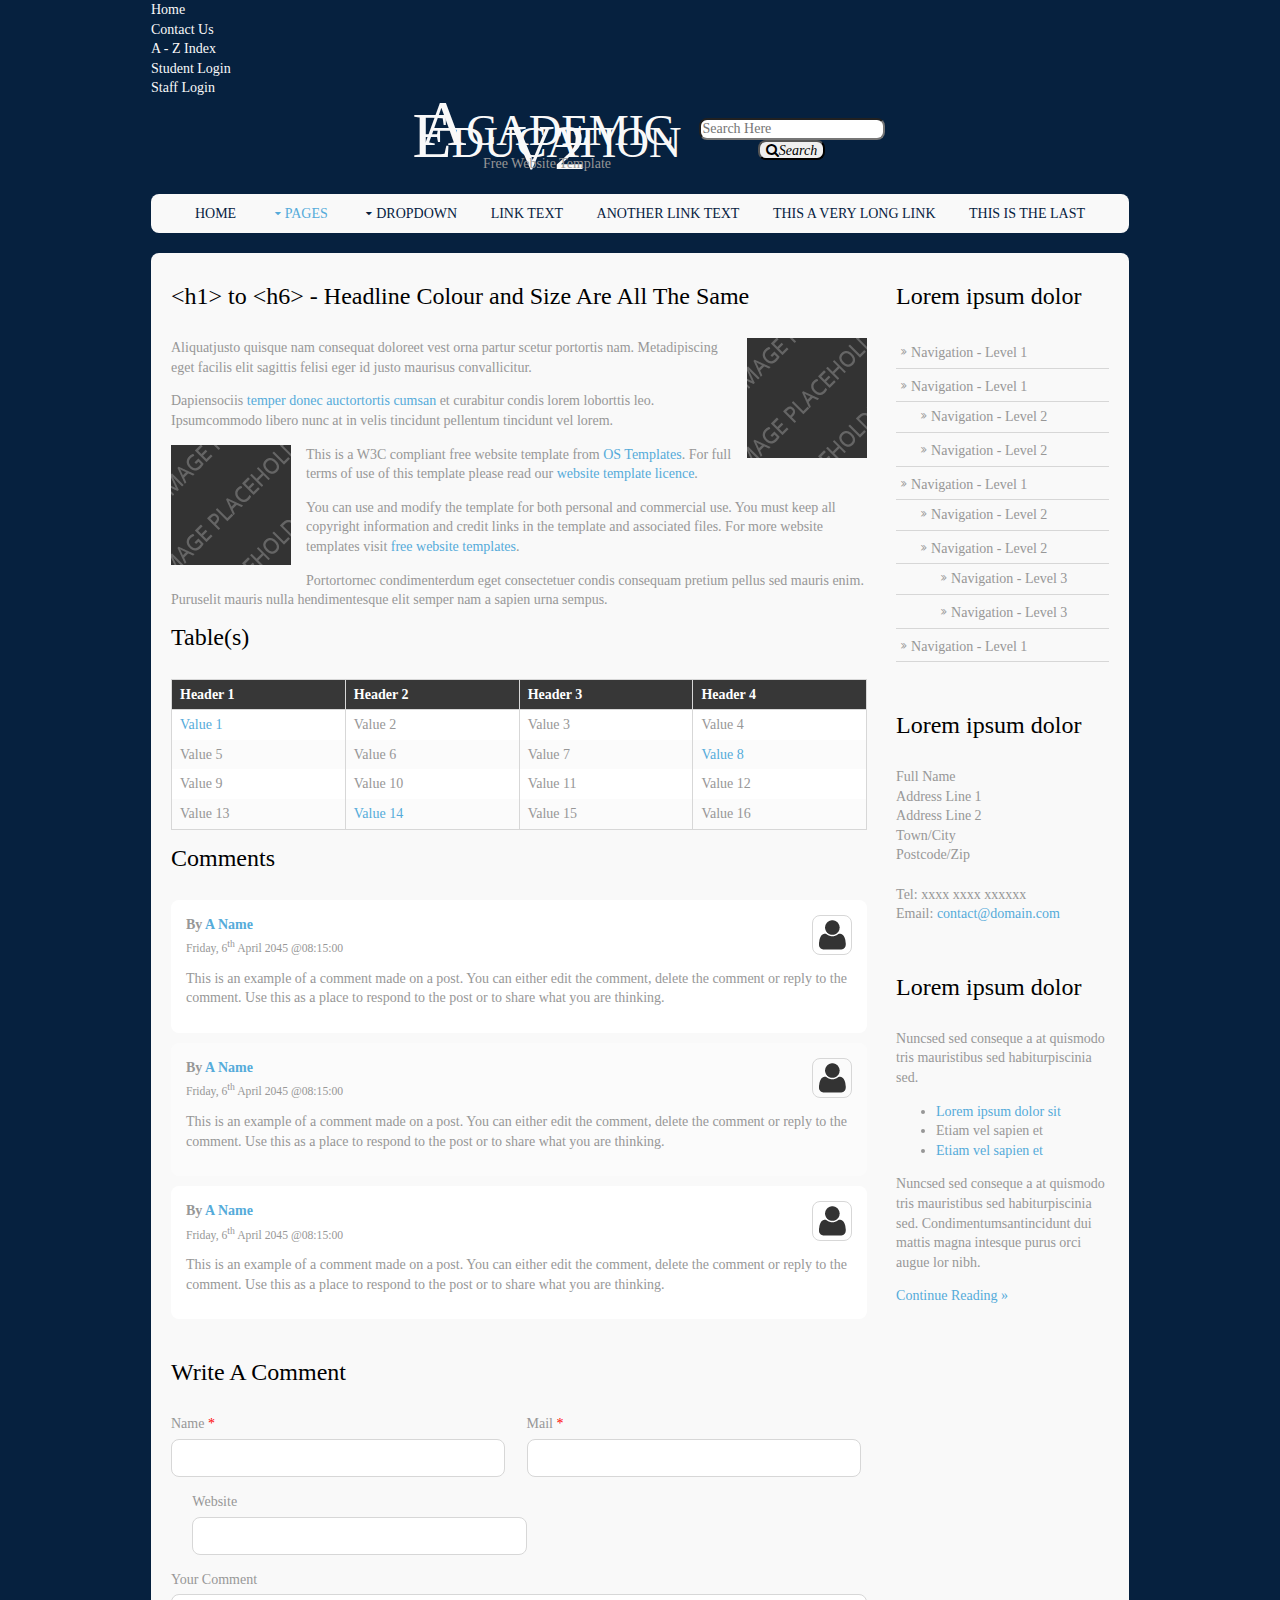
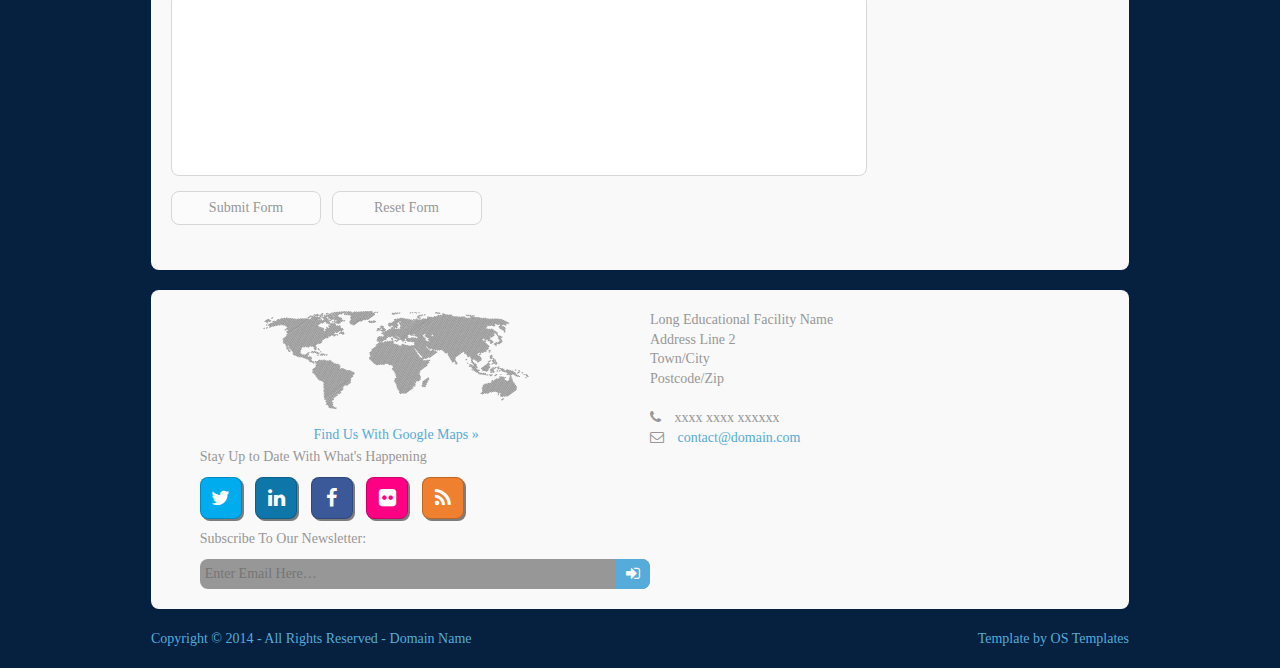
<file: pages/sidebar-right-2.html>
<!DOCTYPE html>
<!--
Template Name: Academic Education V2
Author: <a href="http://www.os-templates.com/">OS Templates</a>
Author URI: http://www.os-templates.com/
Licence: Free to use under our free template licence terms
Licence URI: http://www.os-templates.com/template-terms
-->
<html>
<head>
<title>Academic Education V2 | Pages | Sidebar Right 2</title>
<meta charset="utf-8">
<meta name="viewport" content="width=device-width, initial-scale=1.0, maximum-scale=1.0, user-scalable=no">
<link href="../layout/styles/layout.css" rel="stylesheet" type="text/css" media="all">
</head>
<body id="top">
<!-- ################################################################################################ --> 
<!-- ################################################################################################ --> 
<!-- ################################################################################################ -->
<div class="wrapper row0">
  <div id="topbar" class="clear"> 
    <!-- ################################################################################################ -->
    <nav>
      <ul>
        <li><a href="#">Home</a></li>
        <li><a href="#">Contact Us</a></li>
        <li><a href="#">A - Z Index</a></li>
        <li><a href="#">Student Login</a></li>
        <li><a href="#">Staff Login</a></li>
      </ul>
    </nav>
    <!-- ################################################################################################ --> 
  </div>
</div>
<!-- ################################################################################################ --> 
<!-- ################################################################################################ --> 
<!-- ################################################################################################ -->
<div class="wrapper row1">
  <header id="header" class="clear"> 
    <!-- ################################################################################################ -->
    <div id="logo" class="fl_left">
      <h1><a href="../index.html">Academic Education V2</a></h1>
      <p>Free Website Template</p>
    </div>
    <div class="fl_right">
      <form class="clear" method="post" action="#">
        <fieldset>
          <legend>Search:</legend>
          <input type="text" value="" placeholder="Search Here">
          <button class="fa fa-search" type="submit" title="Search"><em>Search</em></button>
        </fieldset>
      </form>
    </div>
    <!-- ################################################################################################ --> 
  </header>
</div>
<!-- ################################################################################################ --> 
<!-- ################################################################################################ --> 
<!-- ################################################################################################ -->
<div class="wrapper row2">
  <div class="rounded">
    <nav id="mainav" class="clear"> 
      <!-- ################################################################################################ -->
      <ul class="clear">
        <li><a href="../index.html">Home</a></li>
        <li class="active"><a class="drop" href="#">Pages</a>
          <ul>
            <li><a href="gallery.html">Gallery</a></li>
            <li><a href="portfolio.html">Portfolio</a></li>
            <li><a href="full-width.html">Full Width</a></li>
            <li><a href="sidebar-left.html">Sidebar Left</a></li>
            <li><a href="sidebar-left-2.html">Sidebar Left 2</a></li>
            <li><a href="sidebar-right.html">Sidebar Right</a></li>
            <li class="active"><a href="sidebar-right-2.html">Sidebar Right 2</a></li>
            <li><a href="basic-grid.html">Basic Grid</a></li>
          </ul>
        </li>
        <li><a class="drop" href="#">Dropdown</a>
          <ul>
            <li><a href="#">Level 2</a></li>
            <li><a class="drop" href="#">Level 2 + Drop</a>
              <ul>
                <li><a href="#">Level 3</a></li>
                <li><a href="#">Level 3</a></li>
              </ul>
            </li>
          </ul>
        </li>
        <li><a href="#">Link Text</a></li>
        <li><a href="#">Another Link Text</a></li>
        <li><a href="#">This a very long link</a></li>
        <li><a href="#">This is the last</a></li>
      </ul>
      <!-- ################################################################################################ --> 
    </nav>
  </div>
</div>
<!-- ################################################################################################ --> 
<!-- ################################################################################################ --> 
<!-- ################################################################################################ -->
<div class="wrapper row3">
  <div class="rounded">
    <main class="container clear"> 
      <!-- main body --> 
      <!-- ################################################################################################ -->
      <div id="content" class="three_quarter first"> 
        <!-- ################################################################################################ -->
        <h1>&lt;h1&gt; to &lt;h6&gt; - Headline Colour and Size Are All The Same</h1>
        <img class="imgr borderedbox" src="../images/demo/120x120.gif" alt="">
        <p>Aliquatjusto quisque nam consequat doloreet vest orna partur scetur portortis nam. Metadipiscing eget facilis elit sagittis felisi eger id justo maurisus convallicitur.</p>
        <p>Dapiensociis <a href="#">temper donec auctortortis cumsan</a> et curabitur condis lorem loborttis leo. Ipsumcommodo libero nunc at in velis tincidunt pellentum tincidunt vel lorem.</p>
        <img class="imgl borderedbox" src="../images/demo/120x120.gif" alt="">
        <p>This is a W3C compliant free website template from <a href="http://www.os-templates.com/" title="Free Website Templates">OS Templates</a>. For full terms of use of this template please read our <a href="http://www.os-templates.com/template-terms">website template licence</a>.</p>
        <p>You can use and modify the template for both personal and commercial use. You must keep all copyright information and credit links in the template and associated files. For more website templates visit <a href="http://www.os-templates.com/">free website templates</a>.</p>
        <p>Portortornec condimenterdum eget consectetuer condis consequam pretium pellus sed mauris enim. Puruselit mauris nulla hendimentesque elit semper nam a sapien urna sempus.</p>
        <h1>Table(s)</h1>
        <div class="scrollable">
          <table>
            <thead>
              <tr>
                <th>Header 1</th>
                <th>Header 2</th>
                <th>Header 3</th>
                <th>Header 4</th>
              </tr>
            </thead>
            <tbody>
              <tr>
                <td><a href="#">Value 1</a></td>
                <td>Value 2</td>
                <td>Value 3</td>
                <td>Value 4</td>
              </tr>
              <tr>
                <td>Value 5</td>
                <td>Value 6</td>
                <td>Value 7</td>
                <td><a href="#">Value 8</a></td>
              </tr>
              <tr>
                <td>Value 9</td>
                <td>Value 10</td>
                <td>Value 11</td>
                <td>Value 12</td>
              </tr>
              <tr>
                <td>Value 13</td>
                <td><a href="#">Value 14</a></td>
                <td>Value 15</td>
                <td>Value 16</td>
              </tr>
            </tbody>
          </table>
        </div>
        <div id="comments">
          <h2>Comments</h2>
          <ul>
            <li>
              <article>
                <header>
                  <figure class="avatar"><img src="../images/demo/avatar.png" alt=""></figure>
                  <address>
                  By <a href="#">A Name</a>
                  </address>
                  <time datetime="2045-04-06T08:15+00:00">Friday, 6<sup>th</sup> April 2045 @08:15:00</time>
                </header>
                <div class="comcont">
                  <p>This is an example of a comment made on a post. You can either edit the comment, delete the comment or reply to the comment. Use this as a place to respond to the post or to share what you are thinking.</p>
                </div>
              </article>
            </li>
            <li>
              <article>
                <header>
                  <figure class="avatar"><img src="../images/demo/avatar.png" alt=""></figure>
                  <address>
                  By <a href="#">A Name</a>
                  </address>
                  <time datetime="2045-04-06T08:15+00:00">Friday, 6<sup>th</sup> April 2045 @08:15:00</time>
                </header>
                <div class="comcont">
                  <p>This is an example of a comment made on a post. You can either edit the comment, delete the comment or reply to the comment. Use this as a place to respond to the post or to share what you are thinking.</p>
                </div>
              </article>
            </li>
            <li>
              <article>
                <header>
                  <figure class="avatar"><img src="../images/demo/avatar.png" alt=""></figure>
                  <address>
                  By <a href="#">A Name</a>
                  </address>
                  <time datetime="2045-04-06T08:15+00:00">Friday, 6<sup>th</sup> April 2045 @08:15:00</time>
                </header>
                <div class="comcont">
                  <p>This is an example of a comment made on a post. You can either edit the comment, delete the comment or reply to the comment. Use this as a place to respond to the post or to share what you are thinking.</p>
                </div>
              </article>
            </li>
          </ul>
          <h2>Write A Comment</h2>
          <form action="#" method="post">
            <div class="one_third first">
              <label for="name">Name <span>*</span></label>
              <input type="text" name="name" id="name" value="" size="22">
            </div>
            <div class="one_third">
              <label for="email">Mail <span>*</span></label>
              <input type="text" name="email" id="email" value="" size="22">
            </div>
            <div class="one_third">
              <label for="url">Website</label>
              <input type="text" name="url" id="url" value="" size="22">
            </div>
            <div class="block clear">
              <label for="comment">Your Comment</label>
              <textarea name="comment" id="comment" cols="25" rows="10"></textarea>
            </div>
            <div>
              <input name="submit" type="submit" value="Submit Form">
              &nbsp;
              <input name="reset" type="reset" value="Reset Form">
            </div>
          </form>
        </div>
        <!-- ################################################################################################ --> 
      </div>
      <!-- ################################################################################################ --> 
      <!-- ################################################################################################ -->
      <div class="sidebar one_quarter"> 
        <!-- ################################################################################################ -->
        <h6>Lorem ipsum dolor</h6>
        <nav class="sdb_holder">
          <ul>
            <li><a href="#">Navigation - Level 1</a></li>
            <li><a href="#">Navigation - Level 1</a>
              <ul>
                <li><a href="#">Navigation - Level 2</a></li>
                <li><a href="#">Navigation - Level 2</a></li>
              </ul>
            </li>
            <li><a href="#">Navigation - Level 1</a>
              <ul>
                <li><a href="#">Navigation - Level 2</a></li>
                <li><a href="#">Navigation - Level 2</a>
                  <ul>
                    <li><a href="#">Navigation - Level 3</a></li>
                    <li><a href="#">Navigation - Level 3</a></li>
                  </ul>
                </li>
              </ul>
            </li>
            <li><a href="#">Navigation - Level 1</a></li>
          </ul>
        </nav>
        <div class="sdb_holder">
          <h6>Lorem ipsum dolor</h6>
          <address>
          Full Name<br>
          Address Line 1<br>
          Address Line 2<br>
          Town/City<br>
          Postcode/Zip<br>
          <br>
          Tel: xxxx xxxx xxxxxx<br>
          Email: <a href="#">contact@domain.com</a>
          </address>
        </div>
        <div class="sdb_holder">
          <article>
            <h6>Lorem ipsum dolor</h6>
            <p>Nuncsed sed conseque a at quismodo tris mauristibus sed habiturpiscinia sed.</p>
            <ul>
              <li><a href="#">Lorem ipsum dolor sit</a></li>
              <li>Etiam vel sapien et</li>
              <li><a href="#">Etiam vel sapien et</a></li>
            </ul>
            <p>Nuncsed sed conseque a at quismodo tris mauristibus sed habiturpiscinia sed. Condimentumsantincidunt dui mattis magna intesque purus orci augue lor nibh.</p>
            <p class="more"><a href="#">Continue Reading &raquo;</a></p>
          </article>
        </div>
        <!-- ################################################################################################ --> 
      </div>
      <!-- ################################################################################################ --> 
      <!-- / main body -->
      <div class="clear"></div>
    </main>
  </div>
</div>
<!-- ################################################################################################ --> 
<!-- ################################################################################################ --> 
<!-- ################################################################################################ -->
<div class="wrapper row4">
  <div class="rounded">
    <footer id="footer" class="clear"> 
      <!-- ################################################################################################ -->
      <div class="one_third first">
        <figure class="center"><img class="btmspace-15" src="../images/demo/worldmap.png" alt="">
          <figcaption><a href="#">Find Us With Google Maps &raquo;</a></figcaption>
        </figure>
      </div>
      <div class="one_third">
        <address>
        Long Educational Facility Name<br>
        Address Line 2<br>
        Town/City<br>
        Postcode/Zip<br>
        <br>
        <i class="fa fa-phone pright-10"></i> xxxx xxxx xxxxxx<br>
        <i class="fa fa-envelope-o pright-10"></i> <a href="#">contact@domain.com</a>
        </address>
      </div>
      <div class="one_third">
        <p class="nospace btmspace-10">Stay Up to Date With What's Happening</p>
        <ul class="faico clear">
          <li><a class="faicon-twitter" href="#"><i class="fa fa-twitter"></i></a></li>
          <li><a class="faicon-linkedin" href="#"><i class="fa fa-linkedin"></i></a></li>
          <li><a class="faicon-facebook" href="#"><i class="fa fa-facebook"></i></a></li>
          <li><a class="faicon-flickr" href="#"><i class="fa fa-flickr"></i></a></li>
          <li><a class="faicon-rss" href="#"><i class="fa fa-rss"></i></a></li>
        </ul>
        <form class="clear" method="post" action="#">
          <fieldset>
            <legend>Subscribe To Our Newsletter:</legend>
            <input type="text" value="" placeholder="Enter Email Here&hellip;">
            <button class="fa fa-sign-in" type="submit" title="Sign Up"><em>Sign Up</em></button>
          </fieldset>
        </form>
      </div>
      <!-- ################################################################################################ --> 
    </footer>
  </div>
</div>
<!-- ################################################################################################ --> 
<!-- ################################################################################################ --> 
<!-- ################################################################################################ -->
<div class="wrapper row5">
  <div id="copyright" class="clear"> 
    <!-- ################################################################################################ -->
    <p class="fl_left">Copyright &copy; 2014 - All Rights Reserved - <a href="#">Domain Name</a></p>
    <p class="fl_right">Template by <a target="_blank" href="http://www.os-templates.com/" title="Free Website Templates">OS Templates</a></p>
    <!-- ################################################################################################ --> 
  </div>
</div>
<!-- JAVASCRIPTS --> 
<script src="../layout/scripts/jquery.min.js"></script> 
<script src="../layout/scripts/jquery.fitvids.min.js"></script> 
<script src="../layout/scripts/jquery.mobilemenu.js"></script>
</body>
</html>
</file>
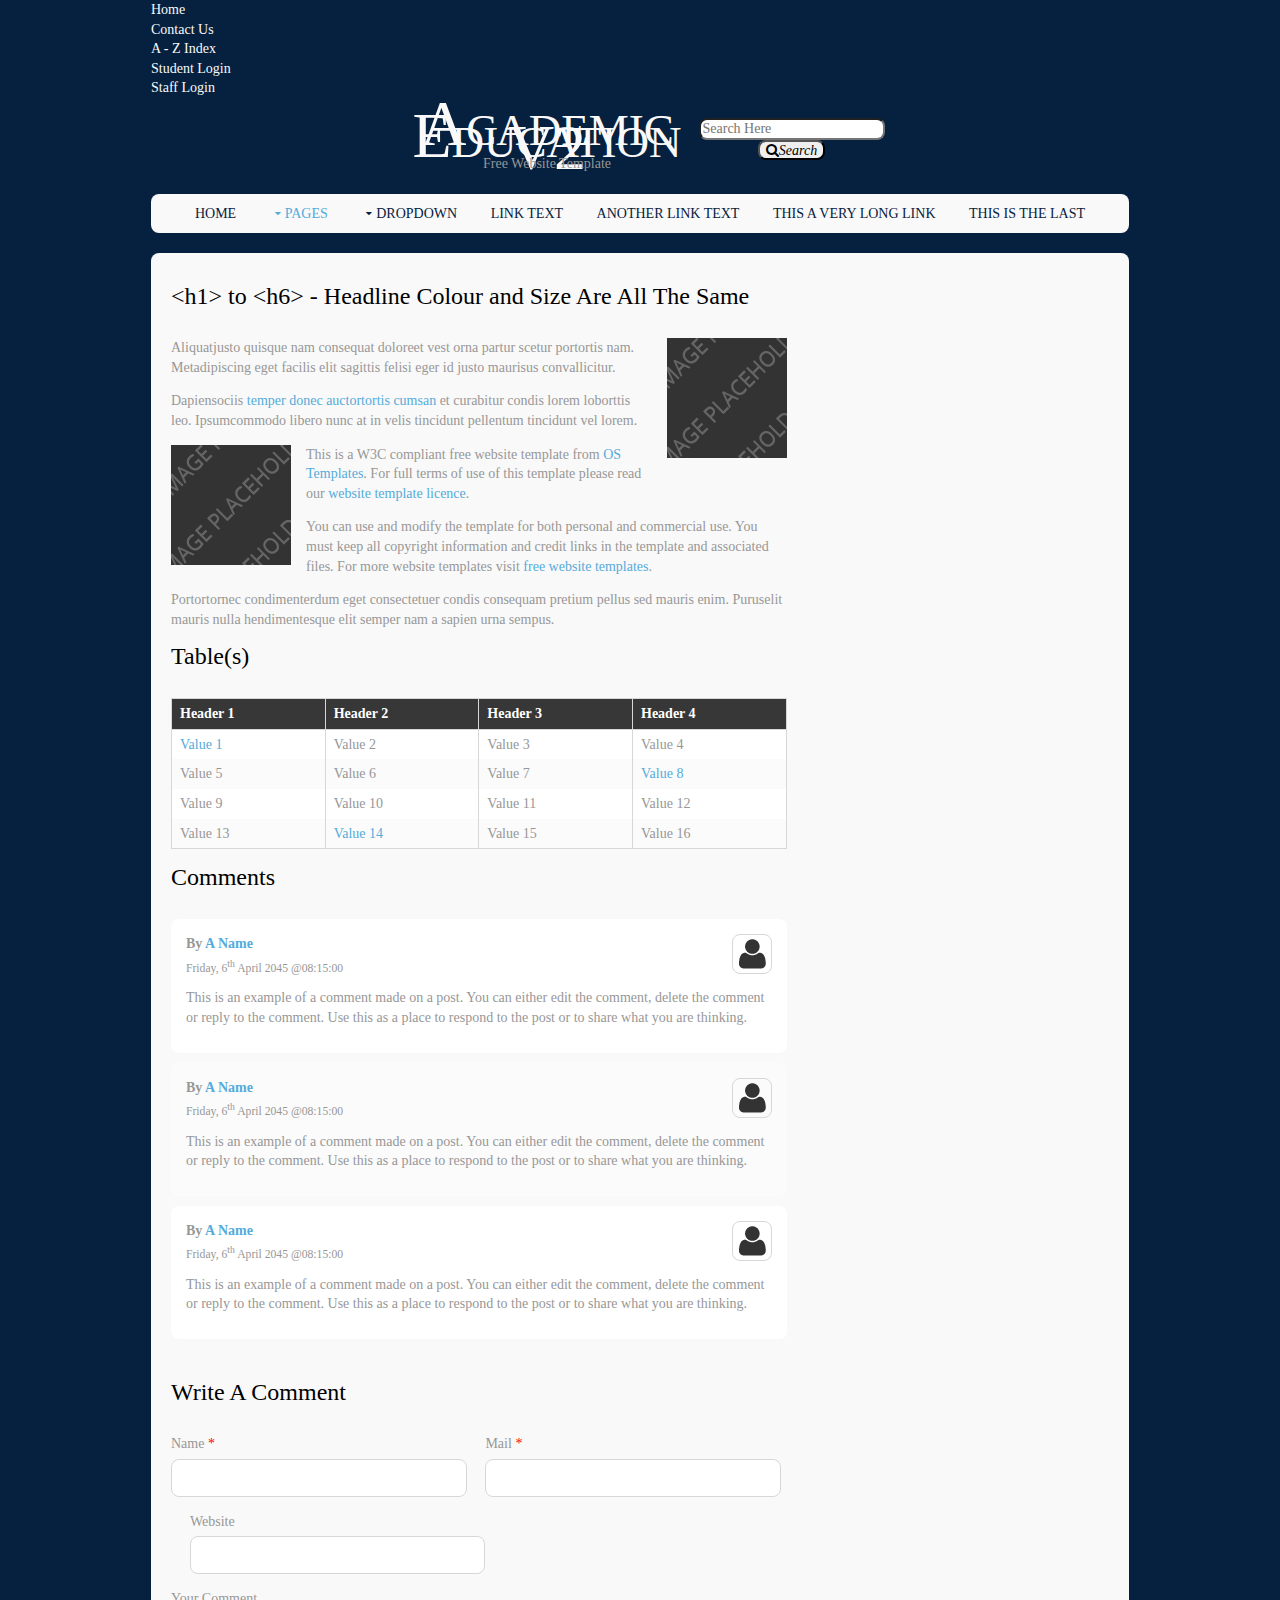
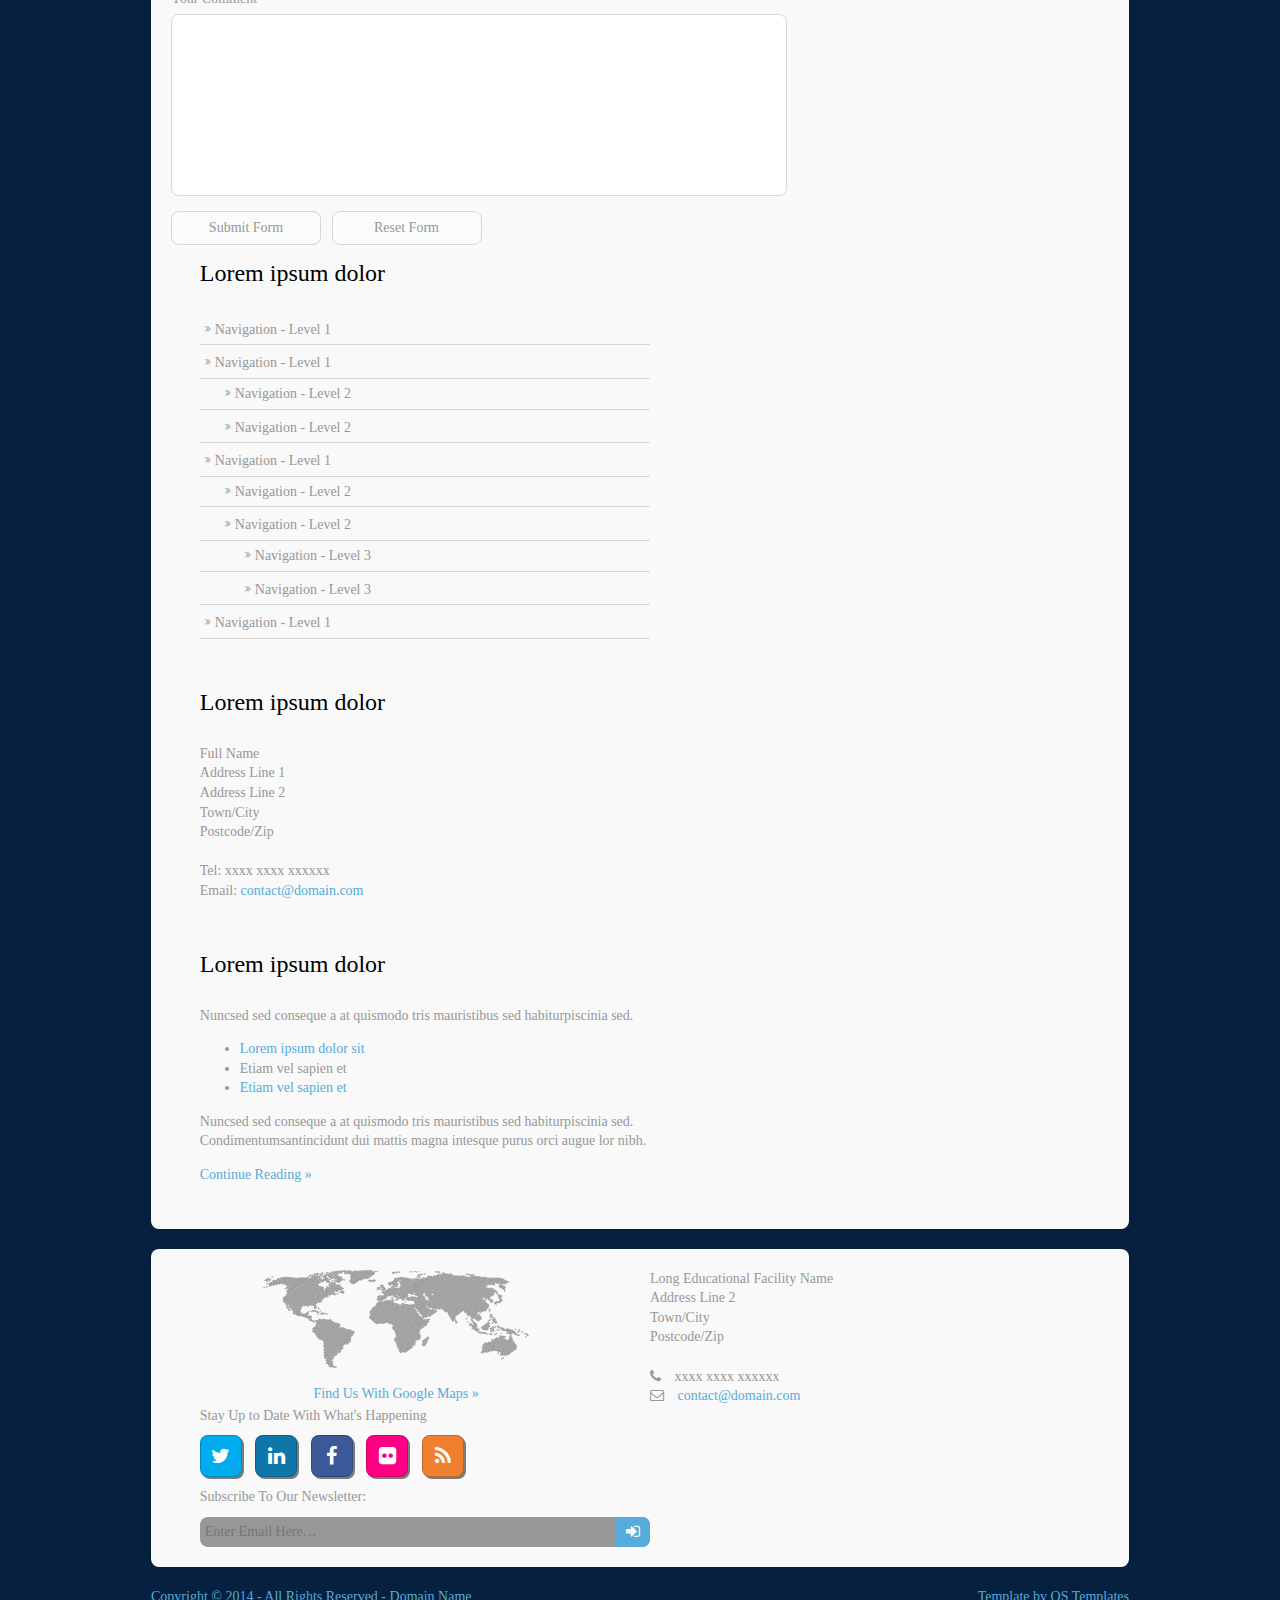
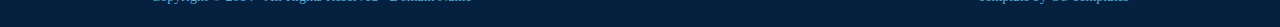
<file: pages/sidebar-right.html>
<!DOCTYPE html>
<!--
Template Name: Academic Education V2
Author: <a href="http://www.os-templates.com/">OS Templates</a>
Author URI: http://www.os-templates.com/
Licence: Free to use under our free template licence terms
Licence URI: http://www.os-templates.com/template-terms
-->
<html>
<head>
<title>Academic Education V2 | Pages | Sidebar Right</title>
<meta charset="utf-8">
<meta name="viewport" content="width=device-width, initial-scale=1.0, maximum-scale=1.0, user-scalable=no">
<link href="../layout/styles/layout.css" rel="stylesheet" type="text/css" media="all">
</head>
<body id="top">
<!-- ################################################################################################ --> 
<!-- ################################################################################################ --> 
<!-- ################################################################################################ -->
<div class="wrapper row0">
  <div id="topbar" class="clear"> 
    <!-- ################################################################################################ -->
    <nav>
      <ul>
        <li><a href="#">Home</a></li>
        <li><a href="#">Contact Us</a></li>
        <li><a href="#">A - Z Index</a></li>
        <li><a href="#">Student Login</a></li>
        <li><a href="#">Staff Login</a></li>
      </ul>
    </nav>
    <!-- ################################################################################################ --> 
  </div>
</div>
<!-- ################################################################################################ --> 
<!-- ################################################################################################ --> 
<!-- ################################################################################################ -->
<div class="wrapper row1">
  <header id="header" class="clear"> 
    <!-- ################################################################################################ -->
    <div id="logo" class="fl_left">
      <h1><a href="../index.html">Academic Education V2</a></h1>
      <p>Free Website Template</p>
    </div>
    <div class="fl_right">
      <form class="clear" method="post" action="#">
        <fieldset>
          <legend>Search:</legend>
          <input type="text" value="" placeholder="Search Here">
          <button class="fa fa-search" type="submit" title="Search"><em>Search</em></button>
        </fieldset>
      </form>
    </div>
    <!-- ################################################################################################ --> 
  </header>
</div>
<!-- ################################################################################################ --> 
<!-- ################################################################################################ --> 
<!-- ################################################################################################ -->
<div class="wrapper row2">
  <div class="rounded">
    <nav id="mainav" class="clear"> 
      <!-- ################################################################################################ -->
      <ul class="clear">
        <li><a href="../index.html">Home</a></li>
        <li class="active"><a class="drop" href="#">Pages</a>
          <ul>
            <li><a href="gallery.html">Gallery</a></li>
            <li><a href="portfolio.html">Portfolio</a></li>
            <li><a href="full-width.html">Full Width</a></li>
            <li><a href="sidebar-left.html">Sidebar Left</a></li>
            <li><a href="sidebar-left-2.html">Sidebar Left 2</a></li>
            <li class="active"><a href="sidebar-right.html">Sidebar Right</a></li>
            <li><a href="sidebar-right-2.html">Sidebar Right 2</a></li>
            <li><a href="basic-grid.html">Basic Grid</a></li>
          </ul>
        </li>
        <li><a class="drop" href="#">Dropdown</a>
          <ul>
            <li><a href="#">Level 2</a></li>
            <li><a class="drop" href="#">Level 2 + Drop</a>
              <ul>
                <li><a href="#">Level 3</a></li>
                <li><a href="#">Level 3</a></li>
              </ul>
            </li>
          </ul>
        </li>
        <li><a href="#">Link Text</a></li>
        <li><a href="#">Another Link Text</a></li>
        <li><a href="#">This a very long link</a></li>
        <li><a href="#">This is the last</a></li>
      </ul>
      <!-- ################################################################################################ --> 
    </nav>
  </div>
</div>
<!-- ################################################################################################ --> 
<!-- ################################################################################################ --> 
<!-- ################################################################################################ -->
<div class="wrapper row3">
  <div class="rounded">
    <main class="container clear"> 
      <!-- main body --> 
      <!-- ################################################################################################ -->
      <div id="content" class="two_third first"> 
        <!-- ################################################################################################ -->
        <h1>&lt;h1&gt; to &lt;h6&gt; - Headline Colour and Size Are All The Same</h1>
        <img class="imgr borderedbox" src="../images/demo/120x120.gif" alt="">
        <p>Aliquatjusto quisque nam consequat doloreet vest orna partur scetur portortis nam. Metadipiscing eget facilis elit sagittis felisi eger id justo maurisus convallicitur.</p>
        <p>Dapiensociis <a href="#">temper donec auctortortis cumsan</a> et curabitur condis lorem loborttis leo. Ipsumcommodo libero nunc at in velis tincidunt pellentum tincidunt vel lorem.</p>
        <img class="imgl borderedbox" src="../images/demo/120x120.gif" alt="">
        <p>This is a W3C compliant free website template from <a href="http://www.os-templates.com/" title="Free Website Templates">OS Templates</a>. For full terms of use of this template please read our <a href="http://www.os-templates.com/template-terms">website template licence</a>.</p>
        <p>You can use and modify the template for both personal and commercial use. You must keep all copyright information and credit links in the template and associated files. For more website templates visit <a href="http://www.os-templates.com/">free website templates</a>.</p>
        <p>Portortornec condimenterdum eget consectetuer condis consequam pretium pellus sed mauris enim. Puruselit mauris nulla hendimentesque elit semper nam a sapien urna sempus.</p>
        <h1>Table(s)</h1>
        <div class="scrollable">
          <table>
            <thead>
              <tr>
                <th>Header 1</th>
                <th>Header 2</th>
                <th>Header 3</th>
                <th>Header 4</th>
              </tr>
            </thead>
            <tbody>
              <tr>
                <td><a href="#">Value 1</a></td>
                <td>Value 2</td>
                <td>Value 3</td>
                <td>Value 4</td>
              </tr>
              <tr>
                <td>Value 5</td>
                <td>Value 6</td>
                <td>Value 7</td>
                <td><a href="#">Value 8</a></td>
              </tr>
              <tr>
                <td>Value 9</td>
                <td>Value 10</td>
                <td>Value 11</td>
                <td>Value 12</td>
              </tr>
              <tr>
                <td>Value 13</td>
                <td><a href="#">Value 14</a></td>
                <td>Value 15</td>
                <td>Value 16</td>
              </tr>
            </tbody>
          </table>
        </div>
        <div id="comments">
          <h2>Comments</h2>
          <ul>
            <li>
              <article>
                <header>
                  <figure class="avatar"><img src="../images/demo/avatar.png" alt=""></figure>
                  <address>
                  By <a href="#">A Name</a>
                  </address>
                  <time datetime="2045-04-06T08:15+00:00">Friday, 6<sup>th</sup> April 2045 @08:15:00</time>
                </header>
                <div class="comcont">
                  <p>This is an example of a comment made on a post. You can either edit the comment, delete the comment or reply to the comment. Use this as a place to respond to the post or to share what you are thinking.</p>
                </div>
              </article>
            </li>
            <li>
              <article>
                <header>
                  <figure class="avatar"><img src="../images/demo/avatar.png" alt=""></figure>
                  <address>
                  By <a href="#">A Name</a>
                  </address>
                  <time datetime="2045-04-06T08:15+00:00">Friday, 6<sup>th</sup> April 2045 @08:15:00</time>
                </header>
                <div class="comcont">
                  <p>This is an example of a comment made on a post. You can either edit the comment, delete the comment or reply to the comment. Use this as a place to respond to the post or to share what you are thinking.</p>
                </div>
              </article>
            </li>
            <li>
              <article>
                <header>
                  <figure class="avatar"><img src="../images/demo/avatar.png" alt=""></figure>
                  <address>
                  By <a href="#">A Name</a>
                  </address>
                  <time datetime="2045-04-06T08:15+00:00">Friday, 6<sup>th</sup> April 2045 @08:15:00</time>
                </header>
                <div class="comcont">
                  <p>This is an example of a comment made on a post. You can either edit the comment, delete the comment or reply to the comment. Use this as a place to respond to the post or to share what you are thinking.</p>
                </div>
              </article>
            </li>
          </ul>
          <h2>Write A Comment</h2>
          <form action="#" method="post">
            <div class="one_third first">
              <label for="name">Name <span>*</span></label>
              <input type="text" name="name" id="name" value="" size="22">
            </div>
            <div class="one_third">
              <label for="email">Mail <span>*</span></label>
              <input type="text" name="email" id="email" value="" size="22">
            </div>
            <div class="one_third">
              <label for="url">Website</label>
              <input type="text" name="url" id="url" value="" size="22">
            </div>
            <div class="block clear">
              <label for="comment">Your Comment</label>
              <textarea name="comment" id="comment" cols="25" rows="10"></textarea>
            </div>
            <div>
              <input name="submit" type="submit" value="Submit Form">
              &nbsp;
              <input name="reset" type="reset" value="Reset Form">
            </div>
          </form>
        </div>
        <!-- ################################################################################################ --> 
      </div>
      <!-- ################################################################################################ --> 
      <!-- ################################################################################################ -->
      <div class="sidebar one_third"> 
        <!-- ################################################################################################ -->
        <h6>Lorem ipsum dolor</h6>
        <nav class="sdb_holder">
          <ul>
            <li><a href="#">Navigation - Level 1</a></li>
            <li><a href="#">Navigation - Level 1</a>
              <ul>
                <li><a href="#">Navigation - Level 2</a></li>
                <li><a href="#">Navigation - Level 2</a></li>
              </ul>
            </li>
            <li><a href="#">Navigation - Level 1</a>
              <ul>
                <li><a href="#">Navigation - Level 2</a></li>
                <li><a href="#">Navigation - Level 2</a>
                  <ul>
                    <li><a href="#">Navigation - Level 3</a></li>
                    <li><a href="#">Navigation - Level 3</a></li>
                  </ul>
                </li>
              </ul>
            </li>
            <li><a href="#">Navigation - Level 1</a></li>
          </ul>
        </nav>
        <div class="sdb_holder">
          <h6>Lorem ipsum dolor</h6>
          <address>
          Full Name<br>
          Address Line 1<br>
          Address Line 2<br>
          Town/City<br>
          Postcode/Zip<br>
          <br>
          Tel: xxxx xxxx xxxxxx<br>
          Email: <a href="#">contact@domain.com</a>
          </address>
        </div>
        <div class="sdb_holder">
          <article>
            <h6>Lorem ipsum dolor</h6>
            <p>Nuncsed sed conseque a at quismodo tris mauristibus sed habiturpiscinia sed.</p>
            <ul>
              <li><a href="#">Lorem ipsum dolor sit</a></li>
              <li>Etiam vel sapien et</li>
              <li><a href="#">Etiam vel sapien et</a></li>
            </ul>
            <p>Nuncsed sed conseque a at quismodo tris mauristibus sed habiturpiscinia sed. Condimentumsantincidunt dui mattis magna intesque purus orci augue lor nibh.</p>
            <p class="more"><a href="#">Continue Reading &raquo;</a></p>
          </article>
        </div>
        <!-- ################################################################################################ --> 
      </div>
      <!-- ################################################################################################ --> 
      <!-- / main body -->
      <div class="clear"></div>
    </main>
  </div>
</div>
<!-- ################################################################################################ --> 
<!-- ################################################################################################ --> 
<!-- ################################################################################################ -->
<div class="wrapper row4">
  <div class="rounded">
    <footer id="footer" class="clear"> 
      <!-- ################################################################################################ -->
      <div class="one_third first">
        <figure class="center"><img class="btmspace-15" src="../images/demo/worldmap.png" alt="">
          <figcaption><a href="#">Find Us With Google Maps &raquo;</a></figcaption>
        </figure>
      </div>
      <div class="one_third">
        <address>
        Long Educational Facility Name<br>
        Address Line 2<br>
        Town/City<br>
        Postcode/Zip<br>
        <br>
        <i class="fa fa-phone pright-10"></i> xxxx xxxx xxxxxx<br>
        <i class="fa fa-envelope-o pright-10"></i> <a href="#">contact@domain.com</a>
        </address>
      </div>
      <div class="one_third">
        <p class="nospace btmspace-10">Stay Up to Date With What's Happening</p>
        <ul class="faico clear">
          <li><a class="faicon-twitter" href="#"><i class="fa fa-twitter"></i></a></li>
          <li><a class="faicon-linkedin" href="#"><i class="fa fa-linkedin"></i></a></li>
          <li><a class="faicon-facebook" href="#"><i class="fa fa-facebook"></i></a></li>
          <li><a class="faicon-flickr" href="#"><i class="fa fa-flickr"></i></a></li>
          <li><a class="faicon-rss" href="#"><i class="fa fa-rss"></i></a></li>
        </ul>
        <form class="clear" method="post" action="#">
          <fieldset>
            <legend>Subscribe To Our Newsletter:</legend>
            <input type="text" value="" placeholder="Enter Email Here&hellip;">
            <button class="fa fa-sign-in" type="submit" title="Sign Up"><em>Sign Up</em></button>
          </fieldset>
        </form>
      </div>
      <!-- ################################################################################################ --> 
    </footer>
  </div>
</div>
<!-- ################################################################################################ --> 
<!-- ################################################################################################ --> 
<!-- ################################################################################################ -->
<div class="wrapper row5">
  <div id="copyright" class="clear"> 
    <!-- ################################################################################################ -->
    <p class="fl_left">Copyright &copy; 2014 - All Rights Reserved - <a href="#">Domain Name</a></p>
    <p class="fl_right">Template by <a target="_blank" href="http://www.os-templates.com/" title="Free Website Templates">OS Templates</a></p>
    <!-- ################################################################################################ --> 
  </div>
</div>
<!-- JAVASCRIPTS --> 
<script src="../layout/scripts/jquery.min.js"></script> 
<script src="../layout/scripts/jquery.fitvids.min.js"></script> 
<script src="../layout/scripts/jquery.mobilemenu.js"></script>
</body>
</html>
</file>
<file: layout/styles/layout.css>
@charset "utf-8";

/*
Template Name: Academic Education V2
Author: <a href="http://www.os-templates.com/">OS Templates</a>
Author URI: http://www.os-templates.com/
Licence: Free to use under our free template licence terms
Licence URI: http://www.os-templates.com/template-terms
File: Layout CSS
*/

@import url("fontawesome-4.2.0.min.css");
@import url("../scripts/nivo-lightbox/nivo-lightbox.min.css");
@import url("framework.css");

/* Rows
--------------------------------------------------------------------------------------------------------------- */

.row0,
.row0 a {}

.row1,
.row1 a {}

.row2,
.row2 a {}

.row3,
.row3 a {}

.row4,
.row4 a {}

.row5,
.row5 a {}


/* Top Bar
--------------------------------------------------------------------------------------------------------------- */


/* #topbar {
    padding: 10px 0 0 0;
    text-align: right;
    font-size: .8em;
}

#topbar li {
    display: inline;
    margin-right: 3px;
    padding-right: 8px;
    border-right: 1px solid;
}

#topbar li:last-child {
    margin-right: 0;
    padding-right: 0;
    border: none;
} */


/* Header
--------------------------------------------------------------------------------------------------------------- */

#header #logo {}


/* #header {
    width: 100%;
    margin: auto;
    text-align: center;
} */

#header {
    display: flex;
    width: 50%;
    margin: auto;
    margin-top: 1rem;
    margin-bottom: 1rem;
    text-align: center;
    justify-content: center;
    vertical-align: middle;
}

#logo {
    /* display: inline-block; */
    text-align: center;
    margin: auto;
    /* s */
}


/* #logo {
    display: flex;
    flex-direction: row;
    width: 60%;
    max-width: 100%;
    margin: auto;
    justify-content: center;
    text-align: center;
} */

.img-logo {
    /* display: inline-block; */
    width: 20%;
    max-width: 100px;
    /* flex-basis: 35% */
}

.img-logo img {
    max-width: 100%
}

#header #logo h1 {
    /* display: inline-block; */
    align-items: center;
    max-width: 100%;
    /* max-width: 100px; */
    margin: 0px 0px;
    padding: 0;
    font-size: 4rem;
    line-height: 12px;
    font-variant: small-caps;
    font-style: normal;
}

#header #logo p {
    margin: 0;
    padding: 0;
}

*/
/* Homepage Slider
--------------------------------------------------------------------------------------------------------------- */

#slider {
    position: relative;
    overflow: hidden;
}

#slider .rounded {
    padding: 9px;
}

#slider a,
#slider ul,
#slider img {
    margin: 0;
    padding: 0;
    border: none;
    outline: none;
    list-style: none;
    text-decoration: none;
}

#slide-wrapper,
#slide-wrapper figure,
#slide-wrapper img {
    display: block;
    overflow: hidden;
}

#slide-wrapper figure,
#slide-wrapper figure img {
    position: relative;
}

#slide-wrapper figure figcaption {
    display: block;
    position: absolute;
    top: 50px;
    right: 25px;
    width: 350px;
    height: 200px;
    margin: 0;
    padding: 30px;
    box-sizing: border-box;
    overflow: hidden;
}

#slide-wrapper figure figcaption p {
    margin: 0;
    padding: 0;
    line-height: 1.6em;
}

#slider #slide-tabs {
    display: block;
    overflow: hidden;
    font-size: 12px;
}

#slider #slide-tabs li {
    display: inline-block;
    float: left;
}

#slider #slide-tabs li a {
    display: block;
    width: 192px;
    min-height: 60px;
    padding: 10px;
    box-sizing: border-box;
    border: solid;
    border-width: 0 0 1px 1px;
    font-weight: bold;
    text-align: center;
    text-transform: uppercase;
}

#slider #slide-tabs li:last-child a {
    border-width: 0 1px 1px 1px;
}


/* Content Area
--------------------------------------------------------------------------------------------------------------- */

.container {
    padding: 20px 10px;
}

.container h1,
.container h2,
.container h3,
.container h4,
.container h5,
.container h6,
.container .heading {
    padding-bottom: 8px;
    /* border-bottom: 1px solid; */
}


/* Content */

.container #content {}

#twitter {
    display: block;
    padding: 15px;
}

#twitter div {
    padding: 25px 0;
}

#twitter div:first-child {
    border-right: 2px solid;
}

.listing li {
    margin: 0 0 30px 0;
    padding: 0 0 20px 0;
    border-bottom: 1px solid;
}

.listing li:last-child {
    margin-bottom: 0;
}

.mediacontainer,
.mediacontainer iframe {
    display: block;
    margin: 0;
    padding: 0;
}

.mediacontainer {
    width: 100%;
    position: relative;
}

.quickinfo {
    text-align: center;
    text-transform: uppercase;
    font-weight: bold;
    word-wrap: break-word;
}

.quickinfo li {
    display: block;
    width: 100%;
    min-height: 80px;
    margin: 0 0 20px 0;
    overflow: hidden;
}

.quickinfo li:last-child {
    margin-bottom: 0;
}

.quickinfo li a {
    display: block;
    position: relative;
    width: 100%;
    min-height: 80px;
    padding: 18px 0 0 80px;
    box-sizing: border-box;
}

.quickinfo li a img {
    position: absolute;
    top: 0;
    left: 0;
    width: 80px;
    height: 80px;
}

.principal-image {
    height: 200px;
}

.principal-image img {
    height: 200px;
}

.mangement img {
    width: 100%;
    max-width: 30 5px;
    margin: auto;
    height: 200px;
    background-size: cover;
}

.nosspace-item img {
    width: 100%;
    max-width: 420px;
    height: 200px;
    background-size: cover;
}


/* Comments */

#comments ul {
    margin: 0 0 40px 0;
    padding: 0;
    list-style: none;
}

#comments li {
    margin: 0 0 10px 0;
    padding: 15px;
}

#comments .avatar {
    float: right;
    margin: 0 0 10px 10px;
    padding: 3px;
    border: 1px solid;
}

#comments address {
    font-weight: bold;
}

#comments time {
    font-size: smaller;
}

#comments .comcont {
    display: block;
    margin: 0;
    padding: 0;
}

#comments .comcont p {
    margin: 10px 5px 10px 0;
    padding: 0;
}

#comments form {
    display: block;
    width: 100%;
}

#comments input,
#comments textarea {
    width: 100%;
    padding: 10px;
    border: 1px solid;
}

#comments textarea {
    overflow: auto;
}

#comments div {
    margin-bottom: 15px;
}

#comments input[type="submit"],
#comments input[type="reset"] {
    display: inline-block;
    width: auto;
    min-width: 150px;
    margin: 0;
    padding: 8px 5px;
    cursor: pointer;
}


/* Sidebar */

.container .sidebar {}

.sidebar .sdb_holder {
    margin-bottom: 50px;
}

.sidebar .sdb_holder:last-child {
    margin-bottom: 0;
}


/* Footer
--------------------------------------------------------------------------------------------------------------- */

#footer {
    padding: 10px;
}

#footer .faico {
    margin-bottom: 10px;
}

#footer .faico li {
    margin: 0 10px 0 0;
}

#footer .faico li:last-child {
    margin-right: 0;
}

#footer .faico a {
    border: 1px solid;
}

#footer form {
    display: block;
    position: relative;
    width: 100%;
}

#footer legend {
    display: block;
    width: 100%;
    margin-bottom: 10px;
}

#footer input,
#footer button {
    display: block;
    height: 30px;
    border: none;
}

#footer input {
    width: 100%;
    min-width: 250px;
    padding: 5px 40px 5px 5px;
}

#footer button {
    position: absolute;
    bottom: 0;
    right: 0;
    width: 35px;
    font-size: 16px;
    cursor: pointer;
}

#footer button em {
    display: none;
}


/* Copyright
--------------------------------------------------------------------------------------------------------------- */

#copyright {}

#copyright p {
    margin: 0;
    padding: 0;
}


/* ------------------------------------------------------------------------------------------------------------ */


/* ------------------------------------------------------------------------------------------------------------ */


/* ------------------------------------------------------------------------------------------------------------ */


/* ------------------------------------------------------------------------------------------------------------ */


/* ------------------------------------------------------------------------------------------------------------ */


/* Navigation
--------------------------------------------------------------------------------------------------------------- */

nav ul,
nav ol {
    margin: 0;
    padding: 0;
    list-style: none;
}

#mainav .drop::after,
#mainav li li .drop::after,
#breadcrumb li a::after,
.sidebar nav a::after {
    position: absolute;
    font-family: "FontAwesome";
    font-size: 10px;
    line-height: 10px;
}


/* Top Navigation */

#mainav {
    text-align: center;
    text-transform: uppercase;
}

#mainav ul {}

#mainav ul ul {
    z-index: 9999;
    position: absolute;
    width: 160px;
}

#mainav ul ul ul {
    left: 160px;
    top: 0;
}

#mainav li {
    display: inline-block;
    position: relative;
    margin: 0 30px 0 0;
    padding: 0;
}

#mainav li:last-child {
    margin-right: 0;
}

#mainav li li {
    width: 100%;
    margin: 0;
    text-align: left;
    text-transform: none;
}

#mainav li a {
    display: block;
    padding: 0;
}

#mainav li li a {
    border: solid;
    border-width: 0 0 1px 0;
}

#mainav li li:last-child a {
    border-bottom: none;
}

#mainav .drop {
    padding-left: 15px;
}

#mainav li li a,
#mainav li li .drop {
    display: block;
    margin: 0;
    padding: 10px 15px;
}

#mainav .drop::after,
#mainav li li .drop::after {
    content: "\f0d7";
}

#mainav .drop::after {
    top: 5px;
    left: 5px;
}

#mainav li li .drop::after {
    top: 15px;
    left: 5px;
}

#mainav ul ul {
    display: none;
}

#mainav ul li:hover>ul {
    display: block;
}

#mainav form {
    display: none;
    margin: 0;
    padding: 0;
}

#mainav form select,
#mainav form select option {
    display: block;
    cursor: pointer;
    outline: none;
}

#mainav form select {
    width: 100%;
    padding: 5px;
    border: 1px solid;
}

#mainav form select option {
    margin: 5px;
    padding: 0;
    border: none;
}


/* Breadcrumb */

#breadcrumb {}

#breadcrumb ul {
    margin: 0;
    padding: 0;
    list-style: none;
}

#breadcrumb li {
    display: inline-block;
    margin: 0 6px 0 0;
    padding: 0;
}

#breadcrumb li a {
    display: block;
    position: relative;
    margin: 0;
    padding: 0 12px 0 0;
    font-size: 12px;
}

#breadcrumb li a::after {
    top: 5px;
    right: 0;
    content: "\f101";
}

#breadcrumb li:last-child a {
    margin: 0;
    padding: 0;
}

#breadcrumb li:last-child a::after {
    display: none;
}


/* Sidebar Navigation */

.sidebar nav {
    display: block;
    width: 100%;
}

.sidebar nav li {
    margin: 0 0 3px 0;
    padding: 0;
}

.sidebar nav a {
    display: block;
    position: relative;
    margin: 0;
    padding: 5px 10px 5px 15px;
    text-decoration: none;
    border: solid;
    border-width: 0 0 1px 0;
}

.sidebar nav a::after {
    top: 9px;
    left: 5px;
    content: "\f101";
}

.sidebar nav ul ul a {
    padding-left: 35px;
}

.sidebar nav ul ul a::after {
    left: 25px;
}

.sidebar nav ul ul ul a {
    padding-left: 55px;
}

.sidebar nav ul ul ul a::after {
    left: 45px;
}


/* Pagination */

.pagination {
    display: block;
    width: 100%;
    text-align: center;
    clear: both;
}

.pagination li {
    display: inline-block;
    margin: 0 2px 0 0;
}

.pagination li:last-child {
    margin-right: 0;
}

.pagination a,
.pagination strong {
    display: block;
    padding: 8px 11px;
    border: 1px solid;
    font-weight: normal;
    background-clip: padding-box;
}


/* Tables
--------------------------------------------------------------------------------------------------------------- */

table,
th,
td {
    border: 1px solid;
    border-collapse: collapse;
    vertical-align: top;
    box-sizing: border-box;
}

table,
th {
    table-layout: auto;
}

table {
    width: 100%;
    margin-bottom: 15px;
}

th,
td {
    padding: 5px 8px;
}

td {
    border-width: 0 1px;
}


/* Gallery
--------------------------------------------------------------------------------------------------------------- */

#gallery {
    display: block;
    width: 100%;
    margin-bottom: 50px;
}

#gallery figure figcaption {
    display: block;
    width: 100%;
    clear: both;
}

#gallery li {
    margin-bottom: 30px;
}

#gallery li a {
    display: block;
}


/* Portfolio
--------------------------------------------------------------------------------------------------------------- */

#portfolio {
    display: block;
    width: 100%;
    margin-bottom: 20px;
}

#portfolio li,
#portfolio img {
    margin-bottom: 30px;
}


/* Font Awesome Social Icons
--------------------------------------------------------------------------------------------------------------- */

.faico {
    margin: 0;
    padding: 0;
    list-style: none;
}

.faico li {
    display: inline-block;
    margin: 0 2px 0 0;
    padding: 0;
    line-height: normal;
}

.faico li:last-child {
    margin-right: 0;
}

.faico a {
    display: block;
    width: 40px;
    height: 40px;
    line-height: 40px;
    font-size: 20px;
    text-align: center;
}

.faico a {
    color: #FFFFFF;
}

.faico a:hover {
    color: #FFFFFF;
    background-color: #CCCCCC;
}

.faicon-facebook {
    background-color: #3B5998;
}

.faicon-flickr {
    background-color: #FF0084;
}

.faicon-linkedin {
    background-color: #0E76A8;
}

.faicon-rss {
    background-color: #EE802F;
}

.faicon-twitter {
    background-color: #00ACEE;
}


/* ------------------------------------------------------------------------------------------------------------ */


/* ------------------------------------------------------------------------------------------------------------ */


/* ------------------------------------------------------------------------------------------------------------ */


/* ------------------------------------------------------------------------------------------------------------ */


/* ------------------------------------------------------------------------------------------------------------ */


/* Rounded Corners
--------------------------------------------------------------------------------------------------------------- */

.rounded,
input,
button,
textarea,
#header input,
#footer input,
#slide-wrapper figcaption,
.avatar,
#comments li,
.faico a,
#twitter,
.pagination a,
.pagination strong {
    border-radius: 8px;
}


/* #header button,
#footer button {
    border-radius: 0 8px 8px 0;
} */

#footer button {
    border-radius: 0 8px 8px 0;
}

#mainav li li:last-child a {
    border-radius: 0 0 8px 8px;
}

#mainav li li:first-child a,
#slide-wrapper figure img,
#slide-wrapper figure .view:hover::before {
    border-radius: 8px 8px 0 0;
}

#slider #slide-tabs li:first-child a {
    border-radius: 0 0 0 8px;
}

#slider #slide-tabs li:last-child a {
    border-radius: 0 0 8px 0;
}


/* ------------------------------------------------------------------------------------------------------------ */


/* ------------------------------------------------------------------------------------------------------------ */


/* ------------------------------------------------------------------------------------------------------------ */


/* ------------------------------------------------------------------------------------------------------------ */


/* ------------------------------------------------------------------------------------------------------------ */


/* Colours
--------------------------------------------------------------------------------------------------------------- */

body {
    color: #F9F9F9;
    background-color: #06213F;
    /* background: url("../../images/bg.png") left 60% bottom 30%/cover no-repeat border-box, rgb(190, 176, 176); */
}

a {
    color: #55ABDA;
}

hr,
.borderedbox {
    border-color: #D7D7D7;
}

label span {
    color: #FF0000;
    background-color: inherit;
}

.rounded {
    color: inherit;
    background-color: #F9F9F9;
}


/* Rows */

.row0,
.row0 a {
    color: #F9F9F9;
    background-color: #06213F;
}

.row1 {
    color: #979797;
    background-color: #06213F;
}

.row1 a {
    color: #F9F9F9;
    background-color: inherit;
}

.row2,
.row2 a {
    color: #06213F;
    background-color: inherit;
}

.row3 {
    color: #979797;
    background-color: inherit;
}

.row4 {
    color: #979797;
    background-color: inherit;
}

.row5,
.row5 a {
    color: #55ABDA;
    background-color: #06213F;
}


/* Top Bar */

#topbar li {
    border-color: #FFFFFF;
}


/* Header */


/* #header input {
    color: #979797;
    background-color: #FFFFFF;
}

#header button {
    color: #F9F9F9;
    background-color: #55ABDA;
} */


/* Homepage Slider */

#slide-wrapper figure figcaption {
    color: #666666;
    background-color: rgba(255, 255, 255, .5);
}

#slide-wrapper figure figcaption:hover {
    background-color: rgba(255, 255, 255, 1);
}

#slider #slide-tabs li a {
    color: #666666;
    background-color: #DEDACB;
    border-color: #666666;
}

#slider #slide-tabs li a:hover,
#slider #slide-tabs li.active a {
    color: #FFFFFF;
    background-color: #06213F;
}

.one_third {
    width: 48%;
}


/* Content Area */

.container h1,
.container h2,
.container h3,
.container h4,
.container h5,
.container h6,
.container .heading {
    border-color: #D7D7D7;
}

#twitter {
    color: #FFFFFF;
    background-color: #06213F;
}

#twitter div:first-child {
    border-color: #FFFFFF;
}

.listing li {
    border-color: #D7D7D7;
}

.quickinfo li a {
    color: #666666;
    background-color: #DEDACB;
}

.quickinfo li a:hover {
    color: #FFFFFF;
    background-color: #06213F;
}


/* Footer */

#footer .faico a {
    box-shadow: 2px 2px 0 0 rgba(0, 0, 0, .5);
    border-color: rgba(0, 0, 0, .2);
}

#footer input {
    color: #FFFFFF;
    background-color: #979797;
}

#footer button {
    color: #F9F9F9;
    background-color: #55ABDA;
}


/* Navigation */

#mainav li a {
    color: inherit;
}

#mainav .active a,
#mainav a:hover,
#mainav li:hover>a {
    color: #55ABDA;
    background-color: inherit;
}

#mainav li li a,
#mainav .active li a {
    color: #FFFFFF;
    background-color: rgba(0, 0, 0, .6);
    border-color: rgba(0, 0, 0, .6);
}

#mainav li li:hover>a,
#mainav .active .active>a {
    color: #FFFFFF;
    background-color: #55ABDA;
}

#mainav form select {
    border-color: #D7D7D7;
}

#breadcrumb a {
    color: #888888;
    background-color: inherit;
}

#breadcrumb li:last-child a {
    color: #55ABDA;
}

.container .sidebar nav a {
    color: inherit;
    border-color: #D7D7D7;
}

.container .sidebar nav a:hover {
    color: #55ABDA;
}

.pagination a,
.pagination strong {
    border-color: #D7D7D7;
}

.pagination .current strong {
    color: #FFFFFF;
    background-color: #06213F;
}


/* Tables + Comments */

table,
th,
td,
#comments .avatar,
#comments input,
#comments textarea {
    border-color: #D7D7D7;
}

th {
    color: #FFFFFF;
    background-color: #373737;
}

tr,
#comments li,
#comments input[type="submit"],
#comments input[type="reset"] {
    color: inherit;
    background-color: #FBFBFB;
}

tr:nth-child(odd),
#comments li:nth-child(odd) {
    color: inherit;
    background-color: #FFFFFF;
}

table a,
#comments a {
    background-color: inherit;
}


/* form */

.contact-us {
    width: 100%;
    margin-top: 20px;
    background-color: #06213F;
    ;
    padding: 20px;
}

.contact-us h1 {
    color: white;
    text-align: center;
}

.input-control input,
.input-control select {
    margin: 1.5rem 0;
    border-radius: 30px;
    font-weight: inherit;
    font-size: inherit;
    font-family: inherit;
    padding: 0.8rem 1.1rem;
    outline: none;
    border: none;
    background-color: rgb(252, 245, 245);
    width: 100%;
    color: var(--color-white);
    resize: none;
    padding: 20px;
}

.input-control label {
    font-size: 18px;
    color: white;
    padding-left: 10px;
}

.submit-btn {
    display: flex;
    justify-content: flex-start;
}

.main-btn {
    margin-left: auto;
    margin-right: auto;
    border-radius: 30px;
    color: inherit;
    font-weight: 600;
    position: relative;
    border: 1px solid white;
    display: flex;
    align-self: flex-start;
    align-items: center;
    overflow: hidden;
    background-color: inherit;
}

.main-btn .btn-text {
    padding: 1rem 3rem;
}

.main-btn::before {
    content: "";
    position: absolute;
    top: 0;
    right: 0;
    transform: translateX(100%);
    transition: all 0.4s ease-out;
    z-index: -1;
}

.main-btn:hover {
    transition: all 0.4s ease-out;
    background-color: white
}

.main-btn:hover::before {
    width: 100%;
    height: 100%;
    background-color: blue;
    transform: translateX(0);
    transition: all 0.4s ease-out;
}


/* ------------------------------------------------------------------------------------------------------------ */


/* ------------------------------------------------------------------------------------------------------------ */


/* ------------------------------------------------------------------------------------------------------------ */


/* ------------------------------------------------------------------------------------------------------------ */


/* ------------------------------------------------------------------------------------------------------------ */


/* Media Queries
--------------------------------------------------------------------------------------------------------------- */

@-ms-viewport {
    width: device-width;
}


/* Smartphone + Tablet
---------------------------------------------------------------------------------------------------------------------------------------*/

@media screen and (min-width:180px) and (max-width:750px) {
    .img-logo {
        flex-basis: 40%
    }
    .img-logo img {
        max-width: 80%
    }
    .imgl,
    .imgr {
        display: inline-block;
        float: none;
        margin: 0 0 10px 0;
    }
    .fl_left,
    .fl_right {
        display: block;
        float: none;
    }
    .one_half,
    .one_third,
    .two_third,
    .one_quarter,
    .two_quarter,
    .three_quarter {
        display: block;
        float: none;
        width: auto;
        margin: 0 0 30px 0;
        padding: 0;
    }
    .google_map {
        width: 100%;
    }
}

@media screen and (min-width:180px) and (max-width:900px) {
    #header {
        width: 90%;
        margin: auto;
        margin-top: 0.5rem;
    }
    .wrapper {
        max-width: 95%;
    }
    #topbar {
        text-align: center;
    }
    #header #logo {
        margin-bottom: 15px;
        text-align: center;
    }
    #header #logo h1 {
        margin: 0;
        line-height: 1em;
    }
    /* #header form {
        max-width: 250px;
        margin: 0 auto;
    }
    #header input {
        min-width: 0;
    } */
    #mainav ul {
        display: none;
    }
    #mainav form {
        display: block;
    }
    #slide-wrapper figure figcaption {
        display: none;
    }
    #slider .view {
        display: block;
        position: relative;
        width: 100%;
        height: 100%;
    }
    #slider .view:hover::before {
        display: block;
        position: absolute;
        top: 0;
        left: 0;
        width: 100%;
        height: 100%;
        content: "";
        background-color: rgba(0, 0, 0, .6);
        z-index: 1;
    }
    #slider .view:hover::after {
        display: block;
        position: absolute;
        top: 50%;
        left: 50%;
        width: 36px;
        height: 36px;
        margin: -18px 0 0 -18px;
        text-align: center;
        font-family: "FontAwesome";
        content: "\f05a";
        font-size: 36px;
        line-height: 36px;
        z-index: 2;
    }
    #slider #slide-tabs li {
        display: block;
        float: none;
    }
    #slider #slide-tabs li a {
        width: 100%;
        min-height: 0;
        border-width: 0 1px 1px 1px;
    }
    #slider #slide-tabs li:first-child a {
        border-radius: 0;
    }
    #slider #slide-tabs li:last-child a {
        border-radius: 0 0 8px 8px;
    }
    #twitter div {
        margin: 0;
        padding: 0;
    }
    #twitter div:first-child {
        padding: 15px 0;
        border-right: none;
    }
    .quickinfo li {
        max-width: 250px;
    }
    #footer div:last-child {
        margin-bottom: 0;
    }
    #footer figure.center {
        text-align: left;
    }
    #footer .faico li {
        margin: 0 10px 10px 0;
    }
    #footer input {
        min-width: 0;
    }
    #copyright {
        text-align: center;
    }
    #copyright p:first-of-type {
        margin-bottom: 10px;
    }
    #comments input[type="reset"] {
        margin-top: 10px;
    }
    .pagination li {
        display: inline-block;
        margin: 0 5px 5px 0;
    }
    .contact-us {
        width: 90%;
    }
}

@media screen and (min-width:750px) and (max-width:900px) {
    .quickinfo {
        font-size: 11px;
        line-height: 1.2em;
    }
    .quickinfo li a {
        padding: 20px 5px 0 85px;
    }
    .nosspace-item img {
        width: 80vw;
        height: 200px;
    }
}


/* Max Wrapper Width
---------------------------------------------------------------------------------------------------------------------------------------*/

@media screen and (min-width:978px) {
    .wrapper {
        max-width: 978px;
    }
}


/* Other
---------------------------------------------------------------------------------------------------------------------------------------*/

@media screen and (max-width:650px) {
    .wrapper {
        width: 100%
    }
    .scrollable {
        display: block;
        width: 100%;
        margin: 0 0 30px 0;
        padding: 0 0 15px 0;
        overflow: auto;
        overflow-x: scroll;
    }
    .scrollable table {
        margin: 0;
        padding: 0;
        white-space: nowrap;
    }
}
</file>
